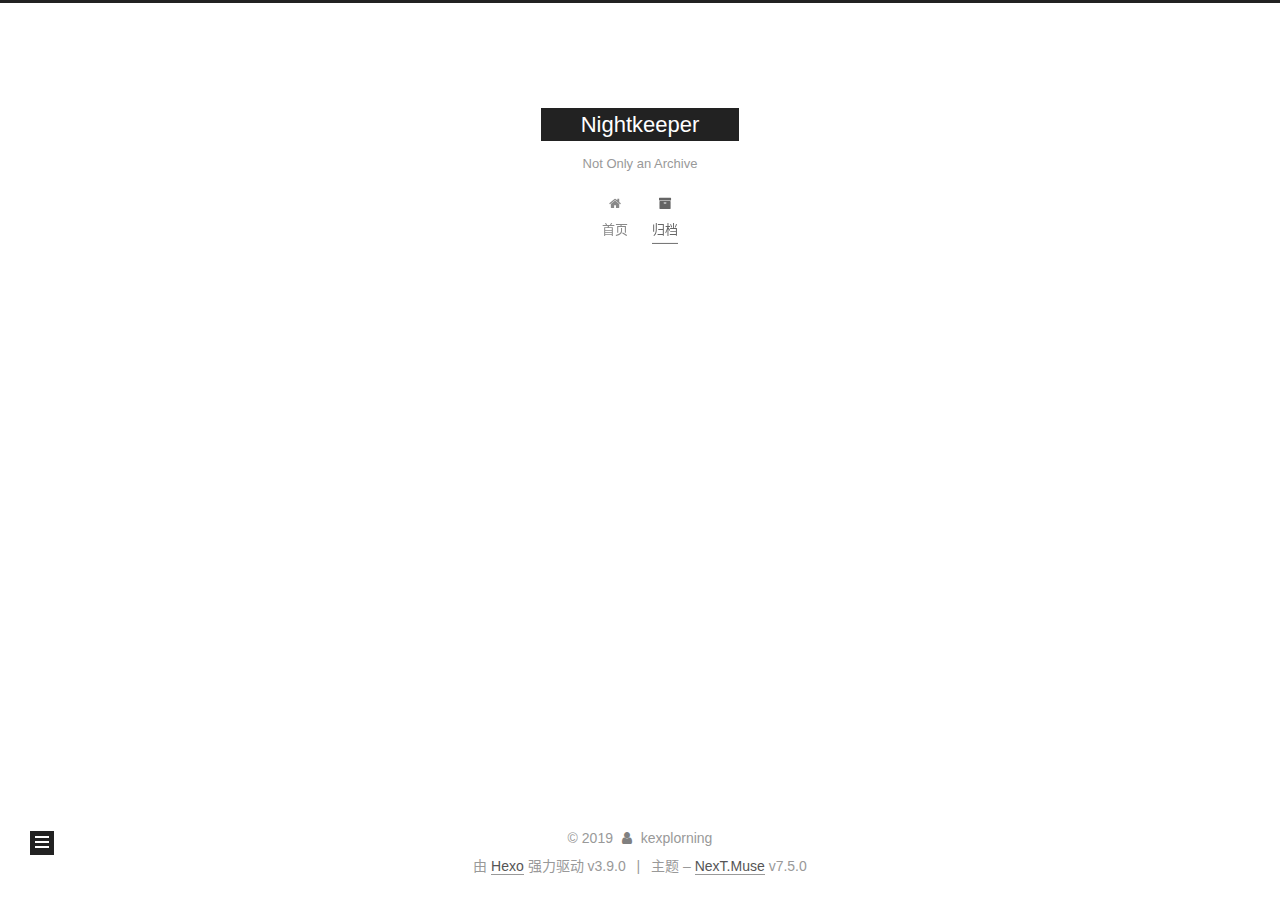
<file: archives/index.html>
<!DOCTYPE html>
<html lang="zh-CN">
<head>
  <meta charset="UTF-8">
<meta name="viewport" content="width=device-width, initial-scale=1, maximum-scale=2">
<meta name="theme-color" content="#222">
<meta name="generator" content="Hexo 3.9.0">
  <link rel="apple-touch-icon" sizes="180x180" href="/images/apple-touch-icon-next.png">
  <link rel="icon" type="image/png" sizes="32x32" href="/images/favicon-32x32-next.png">
  <link rel="icon" type="image/png" sizes="16x16" href="/images/favicon-16x16-next.png">
  <link rel="mask-icon" href="/images/logo.svg" color="#222">
  <link rel="alternate" href="/atom.xml" title="Nightkeeper" type="application/atom+xml">

<link rel="stylesheet" href="/css/main.css">


<link rel="stylesheet" href="/lib/font-awesome/css/font-awesome.min.css">


<script id="hexo-configurations">
  var NexT = window.NexT || {};
  var CONFIG = {
    root: '/',
    scheme: 'Muse',
    version: '7.5.0',
    exturl: false,
    sidebar: {"position":"left","display":"post","offset":12,"onmobile":false},
    copycode: {"enable":false,"show_result":false,"style":null},
    back2top: {"enable":true,"sidebar":false,"scrollpercent":false},
    bookmark: {"enable":false,"color":"#222","save":"auto"},
    fancybox: false,
    mediumzoom: false,
    lazyload: false,
    pangu: false,
    algolia: {
      appID: '',
      apiKey: '',
      indexName: '',
      hits: {"per_page":10},
      labels: {"input_placeholder":"Search for Posts","hits_empty":"We didn't find any results for the search: ${query}","hits_stats":"${hits} results found in ${time} ms"}
    },
    localsearch: {"enable":false,"trigger":"auto","top_n_per_article":1,"unescape":false,"preload":false},
    path: '',
    motion: {"enable":true,"async":false,"transition":{"post_block":"fadeIn","post_header":"slideDownIn","post_body":"slideDownIn","coll_header":"slideLeftIn","sidebar":"slideUpIn"}},
    translation: {
      copy_button: '复制',
      copy_success: '复制成功',
      copy_failure: '复制失败'
    },
    sidebarPadding: 40
  };
</script>

  <meta property="og:type" content="website">
<meta property="og:title" content="Nightkeeper">
<meta property="og:url" content="https://kexplorning.github.io/archives/index.html">
<meta property="og:site_name" content="Nightkeeper">
<meta property="og:locale" content="zh-CN">
<meta name="twitter:card" content="summary">
<meta name="twitter:title" content="Nightkeeper">

<link rel="canonical" href="https://kexplorning.github.io/archives/">


<script id="page-configurations">
  // https://hexo.io/docs/variables.html
  CONFIG.page = {
    sidebar: "",
    isHome: false,
    isPost: false,
    isPage: false,
    isArchive: true
  };
</script>

  <title>归档 | Nightkeeper</title>
  






  <noscript>
  <style>
  .use-motion .brand,
  .use-motion .menu-item,
  .sidebar-inner,
  .use-motion .post-block,
  .use-motion .pagination,
  .use-motion .comments,
  .use-motion .post-header,
  .use-motion .post-body,
  .use-motion .collection-header { opacity: initial; }

  .use-motion .site-title,
  .use-motion .site-subtitle {
    opacity: initial;
    top: initial;
  }

  .use-motion .logo-line-before i { left: initial; }
  .use-motion .logo-line-after i { right: initial; }
  </style>
</noscript>

</head>

<body itemscope itemtype="http://schema.org/WebPage">
  <div class="container use-motion">
    <div class="headband"></div>

    <header class="header" itemscope itemtype="http://schema.org/WPHeader">
      <div class="header-inner"><div class="site-brand-container">
  <div class="site-meta">

    <div>
      <a href="/" class="brand" rel="start">
        <span class="logo-line-before"><i></i></span>
        <span class="site-title">Nightkeeper</span>
        <span class="logo-line-after"><i></i></span>
      </a>
    </div>
        <p class="site-subtitle">Not Only an Archive</p>
  </div>

  <div class="site-nav-toggle">
    <div class="toggle" aria-label="切换导航栏">
      <span class="toggle-line toggle-line-first"></span>
      <span class="toggle-line toggle-line-middle"></span>
      <span class="toggle-line toggle-line-last"></span>
    </div>
  </div>
</div>


<nav class="site-nav">
  
  <ul id="menu" class="menu">
        <li class="menu-item menu-item-home">

    <a href="/" rel="section"><i class="fa fa-fw fa-home"></i>首页</a>

  </li>
        <li class="menu-item menu-item-archives">

    <a href="/archives/" rel="section"><i class="fa fa-fw fa-archive"></i>归档</a>

  </li>
  </ul>

</nav>
</div>
    </header>

    
  <div class="back-to-top">
    <i class="fa fa-arrow-up"></i>
    <span>0%</span>
  </div>


    <main class="main">
      <div class="main-inner">
        <div class="content-wrap">
          

          <div class="content">
            

  
  
  
  <div class="post-block">
    <div class="posts-collapse">
      <div class="collection-title">
        <span class="collection-header">嗯..! 目前共计 3 篇日志。 继续努力。</span>
      </div>

      
    <div class="collection-year">
      <h1 class="collection-header">2019</h1>
    </div>

  <article itemscope itemtype="http://schema.org/Article">
    <header class="post-header">

      <div class="post-meta">
        <time itemprop="dateCreated"
              datetime="2019-11-09T22:54:58+08:00"
              content="2019-11-09">
          11-09
        </time>
      </div>

      <h2 class="post-title">
          <a class="post-title-link" href="/2019/11/09/pascaltocpp/" itemprop="url">
            <span itemprop="name">Pascal 转 C++ 急救帖</span>
          </a>
      </h2>

    </header>
  </article>

  <article itemscope itemtype="http://schema.org/Article">
    <header class="post-header">

      <div class="post-meta">
        <time itemprop="dateCreated"
              datetime="2019-10-29T00:00:00+08:00"
              content="2019-10-29">
          10-29
        </time>
      </div>

      <h2 class="post-title">
          <a class="post-title-link" href="/2019/10/29/cnki/" itemprop="url">
            <span itemprop="name">导出 CNKI 文献</span>
          </a>
      </h2>

    </header>
  </article>

  <article itemscope itemtype="http://schema.org/Article">
    <header class="post-header">

      <div class="post-meta">
        <time itemprop="dateCreated"
              datetime="2019-09-23T00:00:00+08:00"
              content="2019-09-23">
          09-23
        </time>
      </div>

      <h2 class="post-title">
          <a class="post-title-link" href="/2019/09/23/first-post/" itemprop="url">
            <span itemprop="name">建站札记</span>
          </a>
      </h2>

    </header>
  </article>


    </div>
  </div>
  
  
  

  



          </div>
          

        </div>
          
  
  <div class="toggle sidebar-toggle">
    <span class="toggle-line toggle-line-first"></span>
    <span class="toggle-line toggle-line-middle"></span>
    <span class="toggle-line toggle-line-last"></span>
  </div>

  <aside class="sidebar">
    <div class="sidebar-inner">

      <ul class="sidebar-nav motion-element">
        <li class="sidebar-nav-toc">
          文章目录
        </li>
        <li class="sidebar-nav-overview">
          站点概览
        </li>
      </ul>

      <!--noindex-->
      <div class="post-toc-wrap sidebar-panel">
      </div>
      <!--/noindex-->

      <div class="site-overview-wrap sidebar-panel">
        <div class="site-author motion-element" itemprop="author" itemscope itemtype="http://schema.org/Person">
  <img class="site-author-image" itemprop="image" alt="kexplorning"
    src="/images/avatar.gif">
  <p class="site-author-name" itemprop="name">kexplorning</p>
  <div class="site-description" itemprop="description"></div>
</div>
<div class="site-state-wrap motion-element">
  <nav class="site-state">
      <div class="site-state-item site-state-posts">
          <a href="/archives/">
        
          <span class="site-state-item-count">3</span>
          <span class="site-state-item-name">日志</span>
        </a>
      </div>
      <div class="site-state-item site-state-categories">
        <span class="site-state-item-count">3</span>
        <span class="site-state-item-name">分类</span>
      </div>
      <div class="site-state-item site-state-tags">
        <span class="site-state-item-count">3</span>
        <span class="site-state-item-name">标签</span>
      </div>
  </nav>
</div>
  <div class="feed-link motion-element">
    <a href="/atom.xml" rel="alternate">
      <i class="fa fa-rss"></i>RSS
    </a>
  </div>



      </div>

    </div>
  </aside>
  <div id="sidebar-dimmer"></div>


      </div>
    </main>

    <footer class="footer">
      <div class="footer-inner">
        

<div class="copyright">
  
  &copy; 
  <span itemprop="copyrightYear">2019</span>
  <span class="with-love">
    <i class="fa fa-user"></i>
  </span>
  <span class="author" itemprop="copyrightHolder">kexplorning</span>
</div>
  <div class="powered-by">由 <a href="https://hexo.io" class="theme-link" rel="noopener" target="_blank">Hexo</a> 强力驱动 v3.9.0
  </div>
  <span class="post-meta-divider">|</span>
  <div class="theme-info">主题 – <a href="https://muse.theme-next.org" class="theme-link" rel="noopener" target="_blank">NexT.Muse</a> v7.5.0
  </div>

        












        
      </div>
    </footer>
  </div>

  
  <script src="/lib/anime.min.js"></script>
  <script src="/lib/velocity/velocity.min.js"></script>
  <script src="/lib/velocity/velocity.ui.min.js"></script>
<script src="/js/utils.js"></script><script src="/js/motion.js"></script>
<script src="/js/schemes/muse.js"></script>
<script src="/js/next-boot.js"></script>



  
















  

  

  

</body>
</html>
</file>
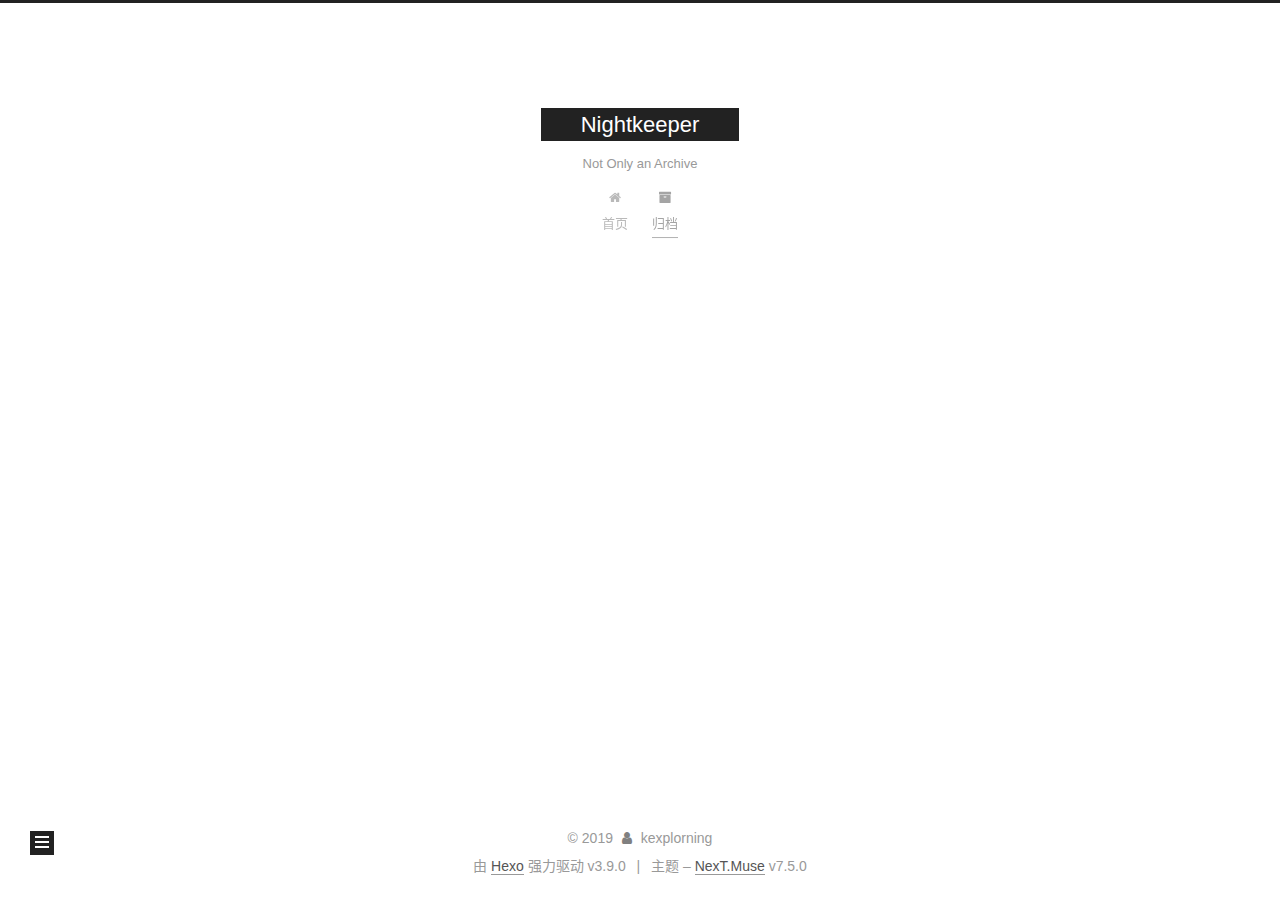
<file: archives/2019/index.html>
<!DOCTYPE html>
<html lang="zh-CN">
<head>
  <meta charset="UTF-8">
<meta name="viewport" content="width=device-width, initial-scale=1, maximum-scale=2">
<meta name="theme-color" content="#222">
<meta name="generator" content="Hexo 3.9.0">
  <link rel="apple-touch-icon" sizes="180x180" href="/images/apple-touch-icon-next.png">
  <link rel="icon" type="image/png" sizes="32x32" href="/images/favicon-32x32-next.png">
  <link rel="icon" type="image/png" sizes="16x16" href="/images/favicon-16x16-next.png">
  <link rel="mask-icon" href="/images/logo.svg" color="#222">
  <link rel="alternate" href="/atom.xml" title="Nightkeeper" type="application/atom+xml">

<link rel="stylesheet" href="/css/main.css">


<link rel="stylesheet" href="/lib/font-awesome/css/font-awesome.min.css">


<script id="hexo-configurations">
  var NexT = window.NexT || {};
  var CONFIG = {
    root: '/',
    scheme: 'Muse',
    version: '7.5.0',
    exturl: false,
    sidebar: {"position":"left","display":"post","offset":12,"onmobile":false},
    copycode: {"enable":false,"show_result":false,"style":null},
    back2top: {"enable":true,"sidebar":false,"scrollpercent":false},
    bookmark: {"enable":false,"color":"#222","save":"auto"},
    fancybox: false,
    mediumzoom: false,
    lazyload: false,
    pangu: false,
    algolia: {
      appID: '',
      apiKey: '',
      indexName: '',
      hits: {"per_page":10},
      labels: {"input_placeholder":"Search for Posts","hits_empty":"We didn't find any results for the search: ${query}","hits_stats":"${hits} results found in ${time} ms"}
    },
    localsearch: {"enable":false,"trigger":"auto","top_n_per_article":1,"unescape":false,"preload":false},
    path: '',
    motion: {"enable":true,"async":false,"transition":{"post_block":"fadeIn","post_header":"slideDownIn","post_body":"slideDownIn","coll_header":"slideLeftIn","sidebar":"slideUpIn"}},
    translation: {
      copy_button: '复制',
      copy_success: '复制成功',
      copy_failure: '复制失败'
    },
    sidebarPadding: 40
  };
</script>

  <meta property="og:type" content="website">
<meta property="og:title" content="Nightkeeper">
<meta property="og:url" content="https://kexplorning.github.io/archives/2019/index.html">
<meta property="og:site_name" content="Nightkeeper">
<meta property="og:locale" content="zh-CN">
<meta name="twitter:card" content="summary">
<meta name="twitter:title" content="Nightkeeper">

<link rel="canonical" href="https://kexplorning.github.io/archives/2019/">


<script id="page-configurations">
  // https://hexo.io/docs/variables.html
  CONFIG.page = {
    sidebar: "",
    isHome: false,
    isPost: false,
    isPage: false,
    isArchive: true
  };
</script>

  <title>归档 | Nightkeeper</title>
  






  <noscript>
  <style>
  .use-motion .brand,
  .use-motion .menu-item,
  .sidebar-inner,
  .use-motion .post-block,
  .use-motion .pagination,
  .use-motion .comments,
  .use-motion .post-header,
  .use-motion .post-body,
  .use-motion .collection-header { opacity: initial; }

  .use-motion .site-title,
  .use-motion .site-subtitle {
    opacity: initial;
    top: initial;
  }

  .use-motion .logo-line-before i { left: initial; }
  .use-motion .logo-line-after i { right: initial; }
  </style>
</noscript>

</head>

<body itemscope itemtype="http://schema.org/WebPage">
  <div class="container use-motion">
    <div class="headband"></div>

    <header class="header" itemscope itemtype="http://schema.org/WPHeader">
      <div class="header-inner"><div class="site-brand-container">
  <div class="site-meta">

    <div>
      <a href="/" class="brand" rel="start">
        <span class="logo-line-before"><i></i></span>
        <span class="site-title">Nightkeeper</span>
        <span class="logo-line-after"><i></i></span>
      </a>
    </div>
        <p class="site-subtitle">Not Only an Archive</p>
  </div>

  <div class="site-nav-toggle">
    <div class="toggle" aria-label="切换导航栏">
      <span class="toggle-line toggle-line-first"></span>
      <span class="toggle-line toggle-line-middle"></span>
      <span class="toggle-line toggle-line-last"></span>
    </div>
  </div>
</div>


<nav class="site-nav">
  
  <ul id="menu" class="menu">
        <li class="menu-item menu-item-home">

    <a href="/" rel="section"><i class="fa fa-fw fa-home"></i>首页</a>

  </li>
        <li class="menu-item menu-item-archives">

    <a href="/archives/" rel="section"><i class="fa fa-fw fa-archive"></i>归档</a>

  </li>
  </ul>

</nav>
</div>
    </header>

    
  <div class="back-to-top">
    <i class="fa fa-arrow-up"></i>
    <span>0%</span>
  </div>


    <main class="main">
      <div class="main-inner">
        <div class="content-wrap">
          

          <div class="content">
            

  
  
  
  <div class="post-block">
    <div class="posts-collapse">
      <div class="collection-title">
        <span class="collection-header">嗯..! 目前共计 3 篇日志。 继续努力。</span>
      </div>

      
    <div class="collection-year">
      <h1 class="collection-header">2019</h1>
    </div>

  <article itemscope itemtype="http://schema.org/Article">
    <header class="post-header">

      <div class="post-meta">
        <time itemprop="dateCreated"
              datetime="2019-11-09T22:54:58+08:00"
              content="2019-11-09">
          11-09
        </time>
      </div>

      <h2 class="post-title">
          <a class="post-title-link" href="/2019/11/09/pascaltocpp/" itemprop="url">
            <span itemprop="name">Pascal 转 C++ 急救帖</span>
          </a>
      </h2>

    </header>
  </article>

  <article itemscope itemtype="http://schema.org/Article">
    <header class="post-header">

      <div class="post-meta">
        <time itemprop="dateCreated"
              datetime="2019-10-29T00:00:00+08:00"
              content="2019-10-29">
          10-29
        </time>
      </div>

      <h2 class="post-title">
          <a class="post-title-link" href="/2019/10/29/cnki/" itemprop="url">
            <span itemprop="name">导出 CNKI 文献</span>
          </a>
      </h2>

    </header>
  </article>

  <article itemscope itemtype="http://schema.org/Article">
    <header class="post-header">

      <div class="post-meta">
        <time itemprop="dateCreated"
              datetime="2019-09-23T00:00:00+08:00"
              content="2019-09-23">
          09-23
        </time>
      </div>

      <h2 class="post-title">
          <a class="post-title-link" href="/2019/09/23/first-post/" itemprop="url">
            <span itemprop="name">建站札记</span>
          </a>
      </h2>

    </header>
  </article>


    </div>
  </div>
  
  
  

  



          </div>
          

        </div>
          
  
  <div class="toggle sidebar-toggle">
    <span class="toggle-line toggle-line-first"></span>
    <span class="toggle-line toggle-line-middle"></span>
    <span class="toggle-line toggle-line-last"></span>
  </div>

  <aside class="sidebar">
    <div class="sidebar-inner">

      <ul class="sidebar-nav motion-element">
        <li class="sidebar-nav-toc">
          文章目录
        </li>
        <li class="sidebar-nav-overview">
          站点概览
        </li>
      </ul>

      <!--noindex-->
      <div class="post-toc-wrap sidebar-panel">
      </div>
      <!--/noindex-->

      <div class="site-overview-wrap sidebar-panel">
        <div class="site-author motion-element" itemprop="author" itemscope itemtype="http://schema.org/Person">
  <img class="site-author-image" itemprop="image" alt="kexplorning"
    src="/images/avatar.gif">
  <p class="site-author-name" itemprop="name">kexplorning</p>
  <div class="site-description" itemprop="description"></div>
</div>
<div class="site-state-wrap motion-element">
  <nav class="site-state">
      <div class="site-state-item site-state-posts">
          <a href="/archives/">
        
          <span class="site-state-item-count">3</span>
          <span class="site-state-item-name">日志</span>
        </a>
      </div>
      <div class="site-state-item site-state-categories">
        <span class="site-state-item-count">3</span>
        <span class="site-state-item-name">分类</span>
      </div>
      <div class="site-state-item site-state-tags">
        <span class="site-state-item-count">3</span>
        <span class="site-state-item-name">标签</span>
      </div>
  </nav>
</div>
  <div class="feed-link motion-element">
    <a href="/atom.xml" rel="alternate">
      <i class="fa fa-rss"></i>RSS
    </a>
  </div>



      </div>

    </div>
  </aside>
  <div id="sidebar-dimmer"></div>


      </div>
    </main>

    <footer class="footer">
      <div class="footer-inner">
        

<div class="copyright">
  
  &copy; 
  <span itemprop="copyrightYear">2019</span>
  <span class="with-love">
    <i class="fa fa-user"></i>
  </span>
  <span class="author" itemprop="copyrightHolder">kexplorning</span>
</div>
  <div class="powered-by">由 <a href="https://hexo.io" class="theme-link" rel="noopener" target="_blank">Hexo</a> 强力驱动 v3.9.0
  </div>
  <span class="post-meta-divider">|</span>
  <div class="theme-info">主题 – <a href="https://muse.theme-next.org" class="theme-link" rel="noopener" target="_blank">NexT.Muse</a> v7.5.0
  </div>

        












        
      </div>
    </footer>
  </div>

  
  <script src="/lib/anime.min.js"></script>
  <script src="/lib/velocity/velocity.min.js"></script>
  <script src="/lib/velocity/velocity.ui.min.js"></script>
<script src="/js/utils.js"></script><script src="/js/motion.js"></script>
<script src="/js/schemes/muse.js"></script>
<script src="/js/next-boot.js"></script>



  
















  

  

  

</body>
</html>
</file>
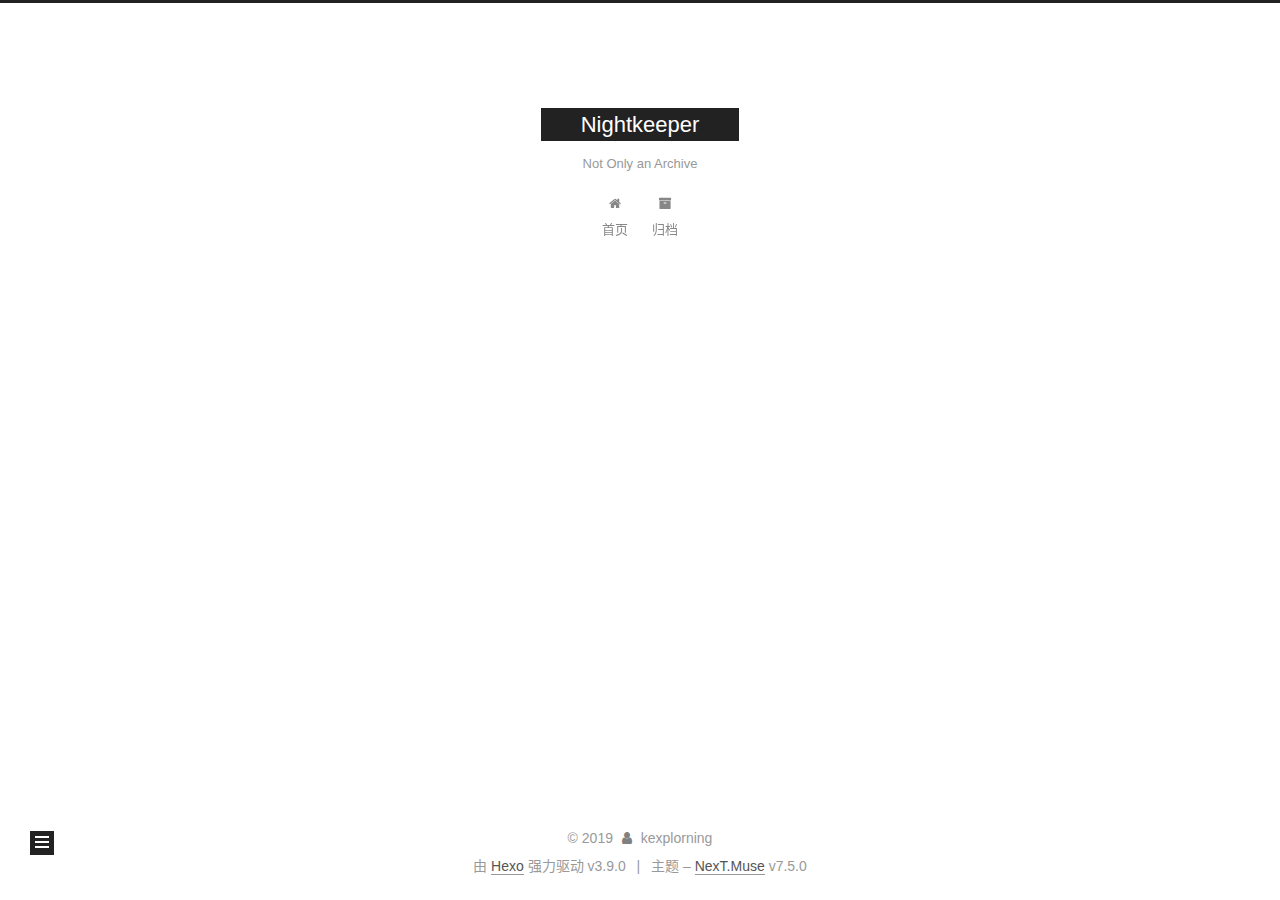
<file: categories/TeX/index.html>
<!DOCTYPE html>
<html lang="zh-CN">
<head>
  <meta charset="UTF-8">
<meta name="viewport" content="width=device-width, initial-scale=1, maximum-scale=2">
<meta name="theme-color" content="#222">
<meta name="generator" content="Hexo 3.9.0">
  <link rel="apple-touch-icon" sizes="180x180" href="/images/apple-touch-icon-next.png">
  <link rel="icon" type="image/png" sizes="32x32" href="/images/favicon-32x32-next.png">
  <link rel="icon" type="image/png" sizes="16x16" href="/images/favicon-16x16-next.png">
  <link rel="mask-icon" href="/images/logo.svg" color="#222">
  <link rel="alternate" href="/atom.xml" title="Nightkeeper" type="application/atom+xml">

<link rel="stylesheet" href="/css/main.css">


<link rel="stylesheet" href="/lib/font-awesome/css/font-awesome.min.css">


<script id="hexo-configurations">
  var NexT = window.NexT || {};
  var CONFIG = {
    root: '/',
    scheme: 'Muse',
    version: '7.5.0',
    exturl: false,
    sidebar: {"position":"left","display":"post","offset":12,"onmobile":false},
    copycode: {"enable":false,"show_result":false,"style":null},
    back2top: {"enable":true,"sidebar":false,"scrollpercent":false},
    bookmark: {"enable":false,"color":"#222","save":"auto"},
    fancybox: false,
    mediumzoom: false,
    lazyload: false,
    pangu: false,
    algolia: {
      appID: '',
      apiKey: '',
      indexName: '',
      hits: {"per_page":10},
      labels: {"input_placeholder":"Search for Posts","hits_empty":"We didn't find any results for the search: ${query}","hits_stats":"${hits} results found in ${time} ms"}
    },
    localsearch: {"enable":false,"trigger":"auto","top_n_per_article":1,"unescape":false,"preload":false},
    path: '',
    motion: {"enable":true,"async":false,"transition":{"post_block":"fadeIn","post_header":"slideDownIn","post_body":"slideDownIn","coll_header":"slideLeftIn","sidebar":"slideUpIn"}},
    translation: {
      copy_button: '复制',
      copy_success: '复制成功',
      copy_failure: '复制失败'
    },
    sidebarPadding: 40
  };
</script>

  <meta property="og:type" content="website">
<meta property="og:title" content="Nightkeeper">
<meta property="og:url" content="https://kexplorning.github.io/categories/TeX/index.html">
<meta property="og:site_name" content="Nightkeeper">
<meta property="og:locale" content="zh-CN">
<meta name="twitter:card" content="summary">
<meta name="twitter:title" content="Nightkeeper">

<link rel="canonical" href="https://kexplorning.github.io/categories/TeX/">


<script id="page-configurations">
  // https://hexo.io/docs/variables.html
  CONFIG.page = {
    sidebar: "",
    isHome: false,
    isPost: false,
    isPage: false,
    isArchive: false
  };
</script>

  <title>分类: TeX | Nightkeeper</title>
  






  <noscript>
  <style>
  .use-motion .brand,
  .use-motion .menu-item,
  .sidebar-inner,
  .use-motion .post-block,
  .use-motion .pagination,
  .use-motion .comments,
  .use-motion .post-header,
  .use-motion .post-body,
  .use-motion .collection-header { opacity: initial; }

  .use-motion .site-title,
  .use-motion .site-subtitle {
    opacity: initial;
    top: initial;
  }

  .use-motion .logo-line-before i { left: initial; }
  .use-motion .logo-line-after i { right: initial; }
  </style>
</noscript>

</head>

<body itemscope itemtype="http://schema.org/WebPage">
  <div class="container use-motion">
    <div class="headband"></div>

    <header class="header" itemscope itemtype="http://schema.org/WPHeader">
      <div class="header-inner"><div class="site-brand-container">
  <div class="site-meta">

    <div>
      <a href="/" class="brand" rel="start">
        <span class="logo-line-before"><i></i></span>
        <span class="site-title">Nightkeeper</span>
        <span class="logo-line-after"><i></i></span>
      </a>
    </div>
        <p class="site-subtitle">Not Only an Archive</p>
  </div>

  <div class="site-nav-toggle">
    <div class="toggle" aria-label="切换导航栏">
      <span class="toggle-line toggle-line-first"></span>
      <span class="toggle-line toggle-line-middle"></span>
      <span class="toggle-line toggle-line-last"></span>
    </div>
  </div>
</div>


<nav class="site-nav">
  
  <ul id="menu" class="menu">
        <li class="menu-item menu-item-home">

    <a href="/" rel="section"><i class="fa fa-fw fa-home"></i>首页</a>

  </li>
        <li class="menu-item menu-item-archives">

    <a href="/archives/" rel="section"><i class="fa fa-fw fa-archive"></i>归档</a>

  </li>
  </ul>

</nav>
</div>
    </header>

    
  <div class="back-to-top">
    <i class="fa fa-arrow-up"></i>
    <span>0%</span>
  </div>


    <main class="main">
      <div class="main-inner">
        <div class="content-wrap">
          

          <div class="content">
            

  
  
  
  <div class="post-block">
    <div class="posts-collapse">
      <div class="collection-title">
        <h1 class="collection-header">TeX
          <small>分类</small>
        </h1>
      </div>

      
    <div class="collection-year">
      <h1 class="collection-header">2019</h1>
    </div>

  <article itemscope itemtype="http://schema.org/Article">
    <header class="post-header">

      <div class="post-meta">
        <time itemprop="dateCreated"
              datetime="2019-10-29T00:00:00+08:00"
              content="2019-10-29">
          10-29
        </time>
      </div>

      <h2 class="post-title">
          <a class="post-title-link" href="/2019/10/29/cnki/" itemprop="url">
            <span itemprop="name">导出 CNKI 文献</span>
          </a>
      </h2>

    </header>
  </article>

    </div>
  </div>
  
  
  

  



          </div>
          

        </div>
          
  
  <div class="toggle sidebar-toggle">
    <span class="toggle-line toggle-line-first"></span>
    <span class="toggle-line toggle-line-middle"></span>
    <span class="toggle-line toggle-line-last"></span>
  </div>

  <aside class="sidebar">
    <div class="sidebar-inner">

      <ul class="sidebar-nav motion-element">
        <li class="sidebar-nav-toc">
          文章目录
        </li>
        <li class="sidebar-nav-overview">
          站点概览
        </li>
      </ul>

      <!--noindex-->
      <div class="post-toc-wrap sidebar-panel">
      </div>
      <!--/noindex-->

      <div class="site-overview-wrap sidebar-panel">
        <div class="site-author motion-element" itemprop="author" itemscope itemtype="http://schema.org/Person">
  <img class="site-author-image" itemprop="image" alt="kexplorning"
    src="/images/avatar.gif">
  <p class="site-author-name" itemprop="name">kexplorning</p>
  <div class="site-description" itemprop="description"></div>
</div>
<div class="site-state-wrap motion-element">
  <nav class="site-state">
      <div class="site-state-item site-state-posts">
          <a href="/archives/">
        
          <span class="site-state-item-count">3</span>
          <span class="site-state-item-name">日志</span>
        </a>
      </div>
      <div class="site-state-item site-state-categories">
        <span class="site-state-item-count">3</span>
        <span class="site-state-item-name">分类</span>
      </div>
      <div class="site-state-item site-state-tags">
        <span class="site-state-item-count">3</span>
        <span class="site-state-item-name">标签</span>
      </div>
  </nav>
</div>
  <div class="feed-link motion-element">
    <a href="/atom.xml" rel="alternate">
      <i class="fa fa-rss"></i>RSS
    </a>
  </div>



      </div>

    </div>
  </aside>
  <div id="sidebar-dimmer"></div>


      </div>
    </main>

    <footer class="footer">
      <div class="footer-inner">
        

<div class="copyright">
  
  &copy; 
  <span itemprop="copyrightYear">2019</span>
  <span class="with-love">
    <i class="fa fa-user"></i>
  </span>
  <span class="author" itemprop="copyrightHolder">kexplorning</span>
</div>
  <div class="powered-by">由 <a href="https://hexo.io" class="theme-link" rel="noopener" target="_blank">Hexo</a> 强力驱动 v3.9.0
  </div>
  <span class="post-meta-divider">|</span>
  <div class="theme-info">主题 – <a href="https://muse.theme-next.org" class="theme-link" rel="noopener" target="_blank">NexT.Muse</a> v7.5.0
  </div>

        












        
      </div>
    </footer>
  </div>

  
  <script src="/lib/anime.min.js"></script>
  <script src="/lib/velocity/velocity.min.js"></script>
  <script src="/lib/velocity/velocity.ui.min.js"></script>
<script src="/js/utils.js"></script><script src="/js/motion.js"></script>
<script src="/js/schemes/muse.js"></script>
<script src="/js/next-boot.js"></script>



  
















  

  

  

</body>
</html>
</file>
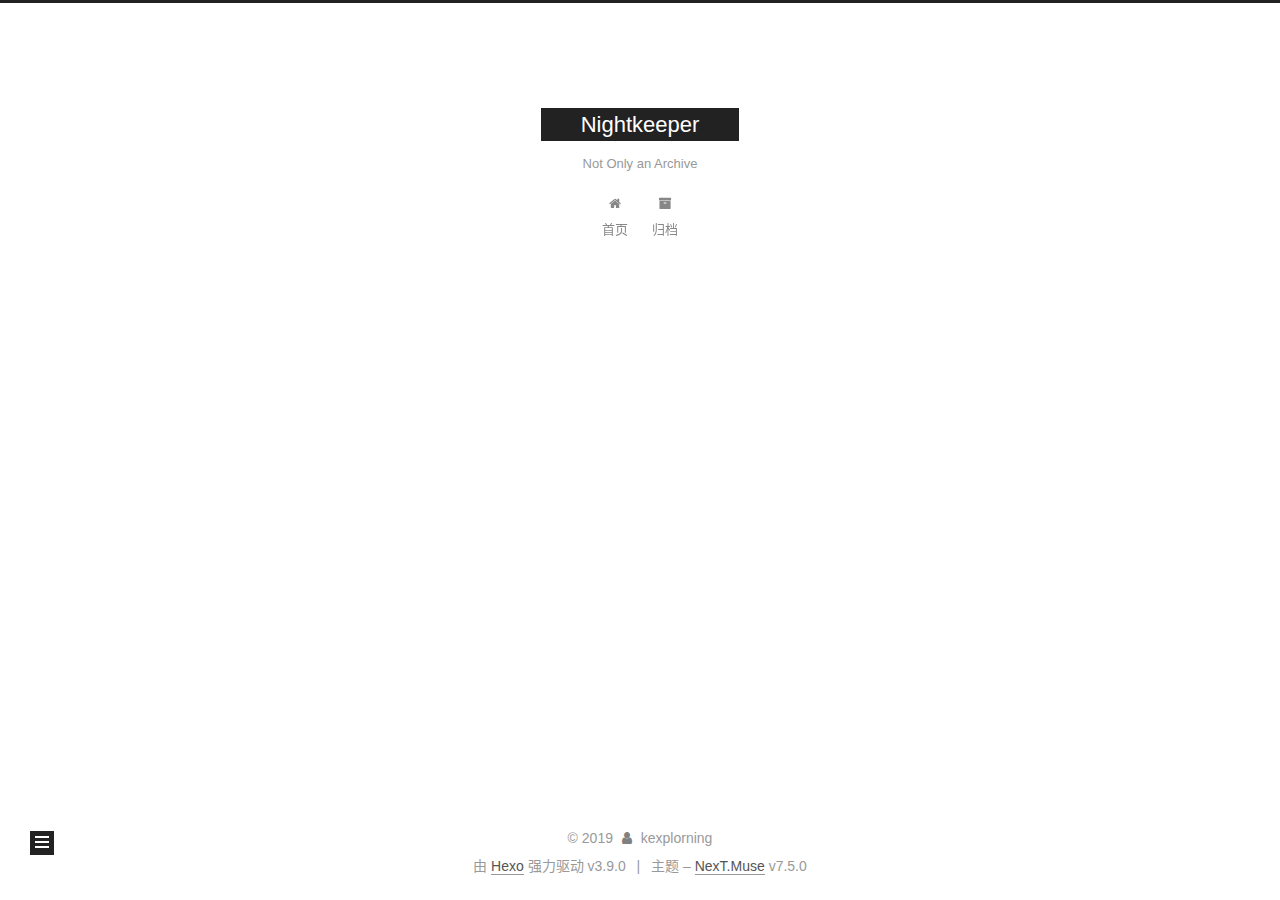
<file: categories/日常/index.html>
<!DOCTYPE html>
<html lang="zh-CN">
<head>
  <meta charset="UTF-8">
<meta name="viewport" content="width=device-width, initial-scale=1, maximum-scale=2">
<meta name="theme-color" content="#222">
<meta name="generator" content="Hexo 3.9.0">
  <link rel="apple-touch-icon" sizes="180x180" href="/images/apple-touch-icon-next.png">
  <link rel="icon" type="image/png" sizes="32x32" href="/images/favicon-32x32-next.png">
  <link rel="icon" type="image/png" sizes="16x16" href="/images/favicon-16x16-next.png">
  <link rel="mask-icon" href="/images/logo.svg" color="#222">
  <link rel="alternate" href="/atom.xml" title="Nightkeeper" type="application/atom+xml">

<link rel="stylesheet" href="/css/main.css">


<link rel="stylesheet" href="/lib/font-awesome/css/font-awesome.min.css">


<script id="hexo-configurations">
  var NexT = window.NexT || {};
  var CONFIG = {
    root: '/',
    scheme: 'Muse',
    version: '7.5.0',
    exturl: false,
    sidebar: {"position":"left","display":"post","offset":12,"onmobile":false},
    copycode: {"enable":false,"show_result":false,"style":null},
    back2top: {"enable":true,"sidebar":false,"scrollpercent":false},
    bookmark: {"enable":false,"color":"#222","save":"auto"},
    fancybox: false,
    mediumzoom: false,
    lazyload: false,
    pangu: false,
    algolia: {
      appID: '',
      apiKey: '',
      indexName: '',
      hits: {"per_page":10},
      labels: {"input_placeholder":"Search for Posts","hits_empty":"We didn't find any results for the search: ${query}","hits_stats":"${hits} results found in ${time} ms"}
    },
    localsearch: {"enable":false,"trigger":"auto","top_n_per_article":1,"unescape":false,"preload":false},
    path: '',
    motion: {"enable":true,"async":false,"transition":{"post_block":"fadeIn","post_header":"slideDownIn","post_body":"slideDownIn","coll_header":"slideLeftIn","sidebar":"slideUpIn"}},
    translation: {
      copy_button: '复制',
      copy_success: '复制成功',
      copy_failure: '复制失败'
    },
    sidebarPadding: 40
  };
</script>

  <meta property="og:type" content="website">
<meta property="og:title" content="Nightkeeper">
<meta property="og:url" content="https://kexplorning.github.io/categories/日常/index.html">
<meta property="og:site_name" content="Nightkeeper">
<meta property="og:locale" content="zh-CN">
<meta name="twitter:card" content="summary">
<meta name="twitter:title" content="Nightkeeper">

<link rel="canonical" href="https://kexplorning.github.io/categories/日常/">


<script id="page-configurations">
  // https://hexo.io/docs/variables.html
  CONFIG.page = {
    sidebar: "",
    isHome: false,
    isPost: false,
    isPage: false,
    isArchive: false
  };
</script>

  <title>分类: 日常 | Nightkeeper</title>
  






  <noscript>
  <style>
  .use-motion .brand,
  .use-motion .menu-item,
  .sidebar-inner,
  .use-motion .post-block,
  .use-motion .pagination,
  .use-motion .comments,
  .use-motion .post-header,
  .use-motion .post-body,
  .use-motion .collection-header { opacity: initial; }

  .use-motion .site-title,
  .use-motion .site-subtitle {
    opacity: initial;
    top: initial;
  }

  .use-motion .logo-line-before i { left: initial; }
  .use-motion .logo-line-after i { right: initial; }
  </style>
</noscript>

</head>

<body itemscope itemtype="http://schema.org/WebPage">
  <div class="container use-motion">
    <div class="headband"></div>

    <header class="header" itemscope itemtype="http://schema.org/WPHeader">
      <div class="header-inner"><div class="site-brand-container">
  <div class="site-meta">

    <div>
      <a href="/" class="brand" rel="start">
        <span class="logo-line-before"><i></i></span>
        <span class="site-title">Nightkeeper</span>
        <span class="logo-line-after"><i></i></span>
      </a>
    </div>
        <p class="site-subtitle">Not Only an Archive</p>
  </div>

  <div class="site-nav-toggle">
    <div class="toggle" aria-label="切换导航栏">
      <span class="toggle-line toggle-line-first"></span>
      <span class="toggle-line toggle-line-middle"></span>
      <span class="toggle-line toggle-line-last"></span>
    </div>
  </div>
</div>


<nav class="site-nav">
  
  <ul id="menu" class="menu">
        <li class="menu-item menu-item-home">

    <a href="/" rel="section"><i class="fa fa-fw fa-home"></i>首页</a>

  </li>
        <li class="menu-item menu-item-archives">

    <a href="/archives/" rel="section"><i class="fa fa-fw fa-archive"></i>归档</a>

  </li>
  </ul>

</nav>
</div>
    </header>

    
  <div class="back-to-top">
    <i class="fa fa-arrow-up"></i>
    <span>0%</span>
  </div>


    <main class="main">
      <div class="main-inner">
        <div class="content-wrap">
          

          <div class="content">
            

  
  
  
  <div class="post-block">
    <div class="posts-collapse">
      <div class="collection-title">
        <h1 class="collection-header">日常
          <small>分类</small>
        </h1>
      </div>

      
    <div class="collection-year">
      <h1 class="collection-header">2019</h1>
    </div>

  <article itemscope itemtype="http://schema.org/Article">
    <header class="post-header">

      <div class="post-meta">
        <time itemprop="dateCreated"
              datetime="2019-09-23T00:00:00+08:00"
              content="2019-09-23">
          09-23
        </time>
      </div>

      <h2 class="post-title">
          <a class="post-title-link" href="/2019/09/23/first-post/" itemprop="url">
            <span itemprop="name">建站札记</span>
          </a>
      </h2>

    </header>
  </article>

    </div>
  </div>
  
  
  

  



          </div>
          

        </div>
          
  
  <div class="toggle sidebar-toggle">
    <span class="toggle-line toggle-line-first"></span>
    <span class="toggle-line toggle-line-middle"></span>
    <span class="toggle-line toggle-line-last"></span>
  </div>

  <aside class="sidebar">
    <div class="sidebar-inner">

      <ul class="sidebar-nav motion-element">
        <li class="sidebar-nav-toc">
          文章目录
        </li>
        <li class="sidebar-nav-overview">
          站点概览
        </li>
      </ul>

      <!--noindex-->
      <div class="post-toc-wrap sidebar-panel">
      </div>
      <!--/noindex-->

      <div class="site-overview-wrap sidebar-panel">
        <div class="site-author motion-element" itemprop="author" itemscope itemtype="http://schema.org/Person">
  <img class="site-author-image" itemprop="image" alt="kexplorning"
    src="/images/avatar.gif">
  <p class="site-author-name" itemprop="name">kexplorning</p>
  <div class="site-description" itemprop="description"></div>
</div>
<div class="site-state-wrap motion-element">
  <nav class="site-state">
      <div class="site-state-item site-state-posts">
          <a href="/archives/">
        
          <span class="site-state-item-count">3</span>
          <span class="site-state-item-name">日志</span>
        </a>
      </div>
      <div class="site-state-item site-state-categories">
        <span class="site-state-item-count">3</span>
        <span class="site-state-item-name">分类</span>
      </div>
      <div class="site-state-item site-state-tags">
        <span class="site-state-item-count">3</span>
        <span class="site-state-item-name">标签</span>
      </div>
  </nav>
</div>
  <div class="feed-link motion-element">
    <a href="/atom.xml" rel="alternate">
      <i class="fa fa-rss"></i>RSS
    </a>
  </div>



      </div>

    </div>
  </aside>
  <div id="sidebar-dimmer"></div>


      </div>
    </main>

    <footer class="footer">
      <div class="footer-inner">
        

<div class="copyright">
  
  &copy; 
  <span itemprop="copyrightYear">2019</span>
  <span class="with-love">
    <i class="fa fa-user"></i>
  </span>
  <span class="author" itemprop="copyrightHolder">kexplorning</span>
</div>
  <div class="powered-by">由 <a href="https://hexo.io" class="theme-link" rel="noopener" target="_blank">Hexo</a> 强力驱动 v3.9.0
  </div>
  <span class="post-meta-divider">|</span>
  <div class="theme-info">主题 – <a href="https://muse.theme-next.org" class="theme-link" rel="noopener" target="_blank">NexT.Muse</a> v7.5.0
  </div>

        












        
      </div>
    </footer>
  </div>

  
  <script src="/lib/anime.min.js"></script>
  <script src="/lib/velocity/velocity.min.js"></script>
  <script src="/lib/velocity/velocity.ui.min.js"></script>
<script src="/js/utils.js"></script><script src="/js/motion.js"></script>
<script src="/js/schemes/muse.js"></script>
<script src="/js/next-boot.js"></script>



  
















  

  

  

</body>
</html>
</file>
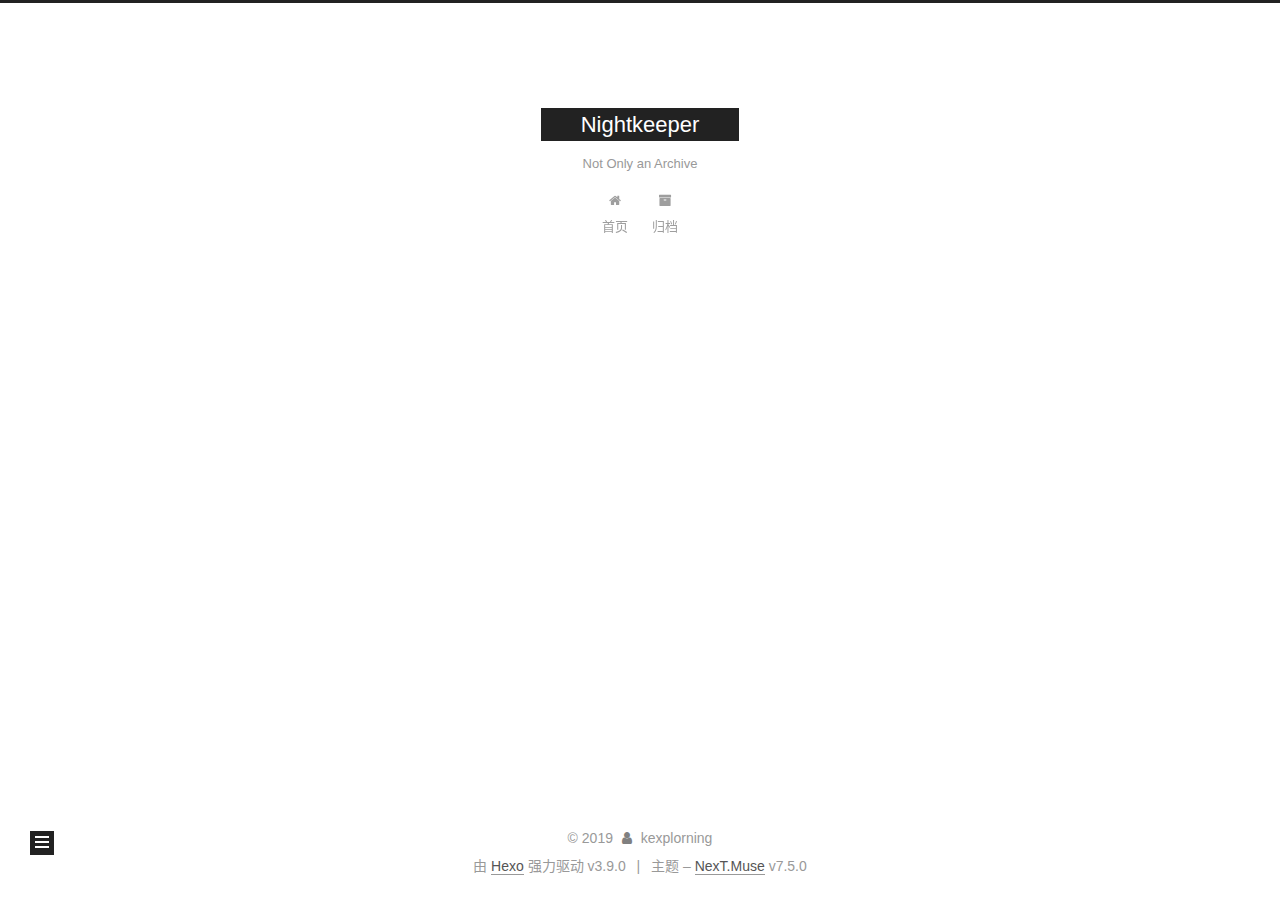
<file: categories/编程/index.html>
<!DOCTYPE html>
<html lang="zh-CN">
<head>
  <meta charset="UTF-8">
<meta name="viewport" content="width=device-width, initial-scale=1, maximum-scale=2">
<meta name="theme-color" content="#222">
<meta name="generator" content="Hexo 3.9.0">
  <link rel="apple-touch-icon" sizes="180x180" href="/images/apple-touch-icon-next.png">
  <link rel="icon" type="image/png" sizes="32x32" href="/images/favicon-32x32-next.png">
  <link rel="icon" type="image/png" sizes="16x16" href="/images/favicon-16x16-next.png">
  <link rel="mask-icon" href="/images/logo.svg" color="#222">
  <link rel="alternate" href="/atom.xml" title="Nightkeeper" type="application/atom+xml">

<link rel="stylesheet" href="/css/main.css">


<link rel="stylesheet" href="/lib/font-awesome/css/font-awesome.min.css">


<script id="hexo-configurations">
  var NexT = window.NexT || {};
  var CONFIG = {
    root: '/',
    scheme: 'Muse',
    version: '7.5.0',
    exturl: false,
    sidebar: {"position":"left","display":"post","offset":12,"onmobile":false},
    copycode: {"enable":false,"show_result":false,"style":null},
    back2top: {"enable":true,"sidebar":false,"scrollpercent":false},
    bookmark: {"enable":false,"color":"#222","save":"auto"},
    fancybox: false,
    mediumzoom: false,
    lazyload: false,
    pangu: false,
    algolia: {
      appID: '',
      apiKey: '',
      indexName: '',
      hits: {"per_page":10},
      labels: {"input_placeholder":"Search for Posts","hits_empty":"We didn't find any results for the search: ${query}","hits_stats":"${hits} results found in ${time} ms"}
    },
    localsearch: {"enable":false,"trigger":"auto","top_n_per_article":1,"unescape":false,"preload":false},
    path: '',
    motion: {"enable":true,"async":false,"transition":{"post_block":"fadeIn","post_header":"slideDownIn","post_body":"slideDownIn","coll_header":"slideLeftIn","sidebar":"slideUpIn"}},
    translation: {
      copy_button: '复制',
      copy_success: '复制成功',
      copy_failure: '复制失败'
    },
    sidebarPadding: 40
  };
</script>

  <meta property="og:type" content="website">
<meta property="og:title" content="Nightkeeper">
<meta property="og:url" content="https://kexplorning.github.io/categories/编程/index.html">
<meta property="og:site_name" content="Nightkeeper">
<meta property="og:locale" content="zh-CN">
<meta name="twitter:card" content="summary">
<meta name="twitter:title" content="Nightkeeper">

<link rel="canonical" href="https://kexplorning.github.io/categories/编程/">


<script id="page-configurations">
  // https://hexo.io/docs/variables.html
  CONFIG.page = {
    sidebar: "",
    isHome: false,
    isPost: false,
    isPage: false,
    isArchive: false
  };
</script>

  <title>分类: 编程 | Nightkeeper</title>
  






  <noscript>
  <style>
  .use-motion .brand,
  .use-motion .menu-item,
  .sidebar-inner,
  .use-motion .post-block,
  .use-motion .pagination,
  .use-motion .comments,
  .use-motion .post-header,
  .use-motion .post-body,
  .use-motion .collection-header { opacity: initial; }

  .use-motion .site-title,
  .use-motion .site-subtitle {
    opacity: initial;
    top: initial;
  }

  .use-motion .logo-line-before i { left: initial; }
  .use-motion .logo-line-after i { right: initial; }
  </style>
</noscript>

</head>

<body itemscope itemtype="http://schema.org/WebPage">
  <div class="container use-motion">
    <div class="headband"></div>

    <header class="header" itemscope itemtype="http://schema.org/WPHeader">
      <div class="header-inner"><div class="site-brand-container">
  <div class="site-meta">

    <div>
      <a href="/" class="brand" rel="start">
        <span class="logo-line-before"><i></i></span>
        <span class="site-title">Nightkeeper</span>
        <span class="logo-line-after"><i></i></span>
      </a>
    </div>
        <p class="site-subtitle">Not Only an Archive</p>
  </div>

  <div class="site-nav-toggle">
    <div class="toggle" aria-label="切换导航栏">
      <span class="toggle-line toggle-line-first"></span>
      <span class="toggle-line toggle-line-middle"></span>
      <span class="toggle-line toggle-line-last"></span>
    </div>
  </div>
</div>


<nav class="site-nav">
  
  <ul id="menu" class="menu">
        <li class="menu-item menu-item-home">

    <a href="/" rel="section"><i class="fa fa-fw fa-home"></i>首页</a>

  </li>
        <li class="menu-item menu-item-archives">

    <a href="/archives/" rel="section"><i class="fa fa-fw fa-archive"></i>归档</a>

  </li>
  </ul>

</nav>
</div>
    </header>

    
  <div class="back-to-top">
    <i class="fa fa-arrow-up"></i>
    <span>0%</span>
  </div>


    <main class="main">
      <div class="main-inner">
        <div class="content-wrap">
          

          <div class="content">
            

  
  
  
  <div class="post-block">
    <div class="posts-collapse">
      <div class="collection-title">
        <h1 class="collection-header">编程
          <small>分类</small>
        </h1>
      </div>

      
    <div class="collection-year">
      <h1 class="collection-header">2019</h1>
    </div>

  <article itemscope itemtype="http://schema.org/Article">
    <header class="post-header">

      <div class="post-meta">
        <time itemprop="dateCreated"
              datetime="2019-11-09T22:54:58+08:00"
              content="2019-11-09">
          11-09
        </time>
      </div>

      <h2 class="post-title">
          <a class="post-title-link" href="/2019/11/09/pascaltocpp/" itemprop="url">
            <span itemprop="name">Pascal 转 C++ 急救帖</span>
          </a>
      </h2>

    </header>
  </article>

    </div>
  </div>
  
  
  

  



          </div>
          

        </div>
          
  
  <div class="toggle sidebar-toggle">
    <span class="toggle-line toggle-line-first"></span>
    <span class="toggle-line toggle-line-middle"></span>
    <span class="toggle-line toggle-line-last"></span>
  </div>

  <aside class="sidebar">
    <div class="sidebar-inner">

      <ul class="sidebar-nav motion-element">
        <li class="sidebar-nav-toc">
          文章目录
        </li>
        <li class="sidebar-nav-overview">
          站点概览
        </li>
      </ul>

      <!--noindex-->
      <div class="post-toc-wrap sidebar-panel">
      </div>
      <!--/noindex-->

      <div class="site-overview-wrap sidebar-panel">
        <div class="site-author motion-element" itemprop="author" itemscope itemtype="http://schema.org/Person">
  <img class="site-author-image" itemprop="image" alt="kexplorning"
    src="/images/avatar.gif">
  <p class="site-author-name" itemprop="name">kexplorning</p>
  <div class="site-description" itemprop="description"></div>
</div>
<div class="site-state-wrap motion-element">
  <nav class="site-state">
      <div class="site-state-item site-state-posts">
          <a href="/archives/">
        
          <span class="site-state-item-count">3</span>
          <span class="site-state-item-name">日志</span>
        </a>
      </div>
      <div class="site-state-item site-state-categories">
        <span class="site-state-item-count">3</span>
        <span class="site-state-item-name">分类</span>
      </div>
      <div class="site-state-item site-state-tags">
        <span class="site-state-item-count">3</span>
        <span class="site-state-item-name">标签</span>
      </div>
  </nav>
</div>
  <div class="feed-link motion-element">
    <a href="/atom.xml" rel="alternate">
      <i class="fa fa-rss"></i>RSS
    </a>
  </div>



      </div>

    </div>
  </aside>
  <div id="sidebar-dimmer"></div>


      </div>
    </main>

    <footer class="footer">
      <div class="footer-inner">
        

<div class="copyright">
  
  &copy; 
  <span itemprop="copyrightYear">2019</span>
  <span class="with-love">
    <i class="fa fa-user"></i>
  </span>
  <span class="author" itemprop="copyrightHolder">kexplorning</span>
</div>
  <div class="powered-by">由 <a href="https://hexo.io" class="theme-link" rel="noopener" target="_blank">Hexo</a> 强力驱动 v3.9.0
  </div>
  <span class="post-meta-divider">|</span>
  <div class="theme-info">主题 – <a href="https://muse.theme-next.org" class="theme-link" rel="noopener" target="_blank">NexT.Muse</a> v7.5.0
  </div>

        












        
      </div>
    </footer>
  </div>

  
  <script src="/lib/anime.min.js"></script>
  <script src="/lib/velocity/velocity.min.js"></script>
  <script src="/lib/velocity/velocity.ui.min.js"></script>
<script src="/js/utils.js"></script><script src="/js/motion.js"></script>
<script src="/js/schemes/muse.js"></script>
<script src="/js/next-boot.js"></script>



  
















  

  

  

</body>
</html>
</file>
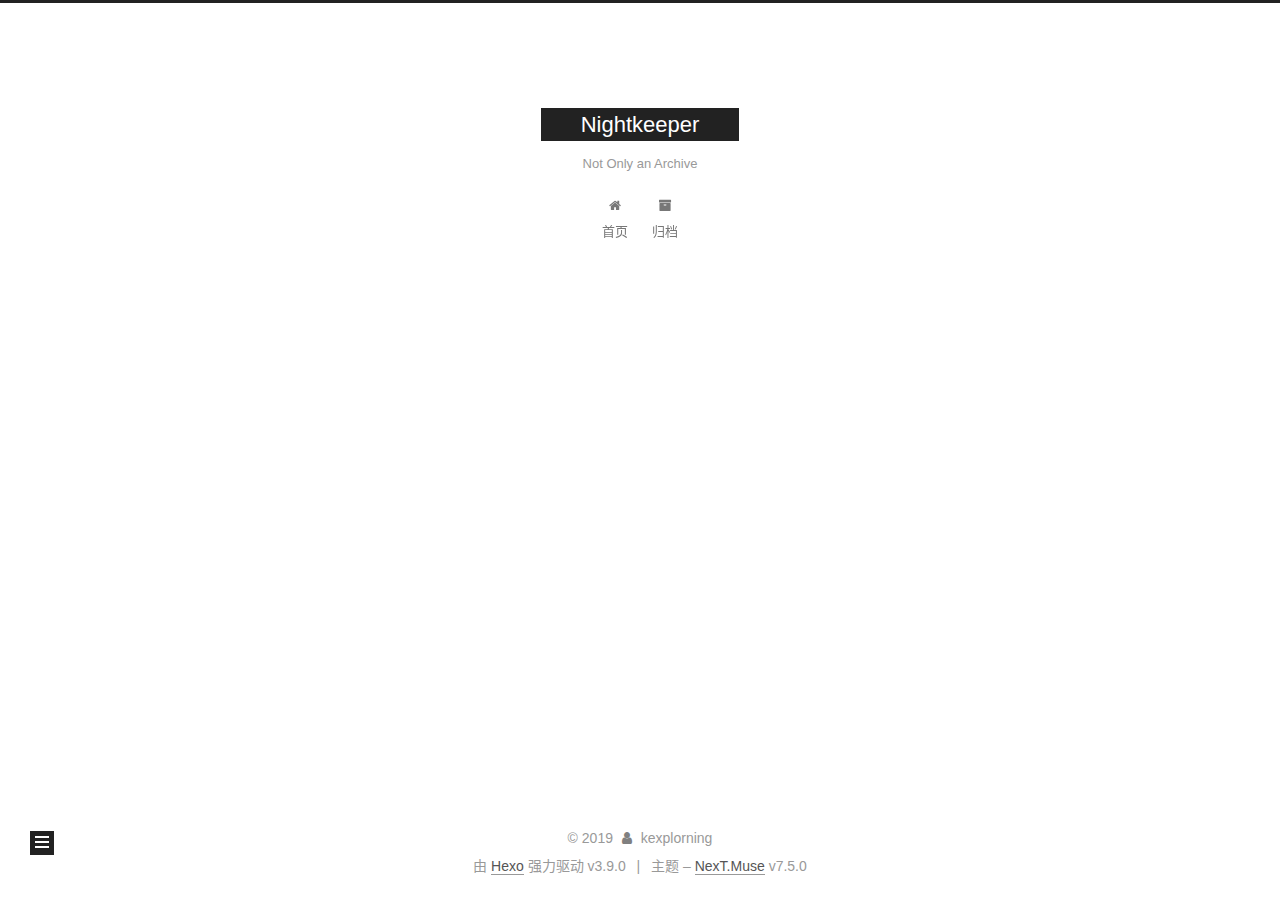
<file: tags/C-C/index.html>
<!DOCTYPE html>
<html lang="zh-CN">
<head>
  <meta charset="UTF-8">
<meta name="viewport" content="width=device-width, initial-scale=1, maximum-scale=2">
<meta name="theme-color" content="#222">
<meta name="generator" content="Hexo 3.9.0">
  <link rel="apple-touch-icon" sizes="180x180" href="/images/apple-touch-icon-next.png">
  <link rel="icon" type="image/png" sizes="32x32" href="/images/favicon-32x32-next.png">
  <link rel="icon" type="image/png" sizes="16x16" href="/images/favicon-16x16-next.png">
  <link rel="mask-icon" href="/images/logo.svg" color="#222">
  <link rel="alternate" href="/atom.xml" title="Nightkeeper" type="application/atom+xml">

<link rel="stylesheet" href="/css/main.css">


<link rel="stylesheet" href="/lib/font-awesome/css/font-awesome.min.css">


<script id="hexo-configurations">
  var NexT = window.NexT || {};
  var CONFIG = {
    root: '/',
    scheme: 'Muse',
    version: '7.5.0',
    exturl: false,
    sidebar: {"position":"left","display":"post","offset":12,"onmobile":false},
    copycode: {"enable":false,"show_result":false,"style":null},
    back2top: {"enable":true,"sidebar":false,"scrollpercent":false},
    bookmark: {"enable":false,"color":"#222","save":"auto"},
    fancybox: false,
    mediumzoom: false,
    lazyload: false,
    pangu: false,
    algolia: {
      appID: '',
      apiKey: '',
      indexName: '',
      hits: {"per_page":10},
      labels: {"input_placeholder":"Search for Posts","hits_empty":"We didn't find any results for the search: ${query}","hits_stats":"${hits} results found in ${time} ms"}
    },
    localsearch: {"enable":false,"trigger":"auto","top_n_per_article":1,"unescape":false,"preload":false},
    path: '',
    motion: {"enable":true,"async":false,"transition":{"post_block":"fadeIn","post_header":"slideDownIn","post_body":"slideDownIn","coll_header":"slideLeftIn","sidebar":"slideUpIn"}},
    translation: {
      copy_button: '复制',
      copy_success: '复制成功',
      copy_failure: '复制失败'
    },
    sidebarPadding: 40
  };
</script>

  <meta property="og:type" content="website">
<meta property="og:title" content="Nightkeeper">
<meta property="og:url" content="https://kexplorning.github.io/tags/C-C/index.html">
<meta property="og:site_name" content="Nightkeeper">
<meta property="og:locale" content="zh-CN">
<meta name="twitter:card" content="summary">
<meta name="twitter:title" content="Nightkeeper">

<link rel="canonical" href="https://kexplorning.github.io/tags/C-C/">


<script id="page-configurations">
  // https://hexo.io/docs/variables.html
  CONFIG.page = {
    sidebar: "",
    isHome: false,
    isPost: false,
    isPage: false,
    isArchive: false
  };
</script>

  <title>标签: C/C++ | Nightkeeper</title>
  






  <noscript>
  <style>
  .use-motion .brand,
  .use-motion .menu-item,
  .sidebar-inner,
  .use-motion .post-block,
  .use-motion .pagination,
  .use-motion .comments,
  .use-motion .post-header,
  .use-motion .post-body,
  .use-motion .collection-header { opacity: initial; }

  .use-motion .site-title,
  .use-motion .site-subtitle {
    opacity: initial;
    top: initial;
  }

  .use-motion .logo-line-before i { left: initial; }
  .use-motion .logo-line-after i { right: initial; }
  </style>
</noscript>

</head>

<body itemscope itemtype="http://schema.org/WebPage">
  <div class="container use-motion">
    <div class="headband"></div>

    <header class="header" itemscope itemtype="http://schema.org/WPHeader">
      <div class="header-inner"><div class="site-brand-container">
  <div class="site-meta">

    <div>
      <a href="/" class="brand" rel="start">
        <span class="logo-line-before"><i></i></span>
        <span class="site-title">Nightkeeper</span>
        <span class="logo-line-after"><i></i></span>
      </a>
    </div>
        <p class="site-subtitle">Not Only an Archive</p>
  </div>

  <div class="site-nav-toggle">
    <div class="toggle" aria-label="切换导航栏">
      <span class="toggle-line toggle-line-first"></span>
      <span class="toggle-line toggle-line-middle"></span>
      <span class="toggle-line toggle-line-last"></span>
    </div>
  </div>
</div>


<nav class="site-nav">
  
  <ul id="menu" class="menu">
        <li class="menu-item menu-item-home">

    <a href="/" rel="section"><i class="fa fa-fw fa-home"></i>首页</a>

  </li>
        <li class="menu-item menu-item-archives">

    <a href="/archives/" rel="section"><i class="fa fa-fw fa-archive"></i>归档</a>

  </li>
  </ul>

</nav>
</div>
    </header>

    
  <div class="back-to-top">
    <i class="fa fa-arrow-up"></i>
    <span>0%</span>
  </div>


    <main class="main">
      <div class="main-inner">
        <div class="content-wrap">
          

          <div class="content">
            

  
  
  
  <div class="post-block">
    <div class="posts-collapse">
      <div class="collection-title">
        <h1 class="collection-header">C/C++
          <small>标签</small>
        </h1>
      </div>

      
    <div class="collection-year">
      <h1 class="collection-header">2019</h1>
    </div>

  <article itemscope itemtype="http://schema.org/Article">
    <header class="post-header">

      <div class="post-meta">
        <time itemprop="dateCreated"
              datetime="2019-11-09T22:54:58+08:00"
              content="2019-11-09">
          11-09
        </time>
      </div>

      <h2 class="post-title">
          <a class="post-title-link" href="/2019/11/09/pascaltocpp/" itemprop="url">
            <span itemprop="name">Pascal 转 C++ 急救帖</span>
          </a>
      </h2>

    </header>
  </article>

    </div>
  </div>
  
  
  

  



          </div>
          

        </div>
          
  
  <div class="toggle sidebar-toggle">
    <span class="toggle-line toggle-line-first"></span>
    <span class="toggle-line toggle-line-middle"></span>
    <span class="toggle-line toggle-line-last"></span>
  </div>

  <aside class="sidebar">
    <div class="sidebar-inner">

      <ul class="sidebar-nav motion-element">
        <li class="sidebar-nav-toc">
          文章目录
        </li>
        <li class="sidebar-nav-overview">
          站点概览
        </li>
      </ul>

      <!--noindex-->
      <div class="post-toc-wrap sidebar-panel">
      </div>
      <!--/noindex-->

      <div class="site-overview-wrap sidebar-panel">
        <div class="site-author motion-element" itemprop="author" itemscope itemtype="http://schema.org/Person">
  <img class="site-author-image" itemprop="image" alt="kexplorning"
    src="/images/avatar.gif">
  <p class="site-author-name" itemprop="name">kexplorning</p>
  <div class="site-description" itemprop="description"></div>
</div>
<div class="site-state-wrap motion-element">
  <nav class="site-state">
      <div class="site-state-item site-state-posts">
          <a href="/archives/">
        
          <span class="site-state-item-count">3</span>
          <span class="site-state-item-name">日志</span>
        </a>
      </div>
      <div class="site-state-item site-state-categories">
        <span class="site-state-item-count">3</span>
        <span class="site-state-item-name">分类</span>
      </div>
      <div class="site-state-item site-state-tags">
        <span class="site-state-item-count">3</span>
        <span class="site-state-item-name">标签</span>
      </div>
  </nav>
</div>
  <div class="feed-link motion-element">
    <a href="/atom.xml" rel="alternate">
      <i class="fa fa-rss"></i>RSS
    </a>
  </div>



      </div>

    </div>
  </aside>
  <div id="sidebar-dimmer"></div>


      </div>
    </main>

    <footer class="footer">
      <div class="footer-inner">
        

<div class="copyright">
  
  &copy; 
  <span itemprop="copyrightYear">2019</span>
  <span class="with-love">
    <i class="fa fa-user"></i>
  </span>
  <span class="author" itemprop="copyrightHolder">kexplorning</span>
</div>
  <div class="powered-by">由 <a href="https://hexo.io" class="theme-link" rel="noopener" target="_blank">Hexo</a> 强力驱动 v3.9.0
  </div>
  <span class="post-meta-divider">|</span>
  <div class="theme-info">主题 – <a href="https://muse.theme-next.org" class="theme-link" rel="noopener" target="_blank">NexT.Muse</a> v7.5.0
  </div>

        












        
      </div>
    </footer>
  </div>

  
  <script src="/lib/anime.min.js"></script>
  <script src="/lib/velocity/velocity.min.js"></script>
  <script src="/lib/velocity/velocity.ui.min.js"></script>
<script src="/js/utils.js"></script><script src="/js/motion.js"></script>
<script src="/js/schemes/muse.js"></script>
<script src="/js/next-boot.js"></script>



  
















  

  

  

</body>
</html>
</file>
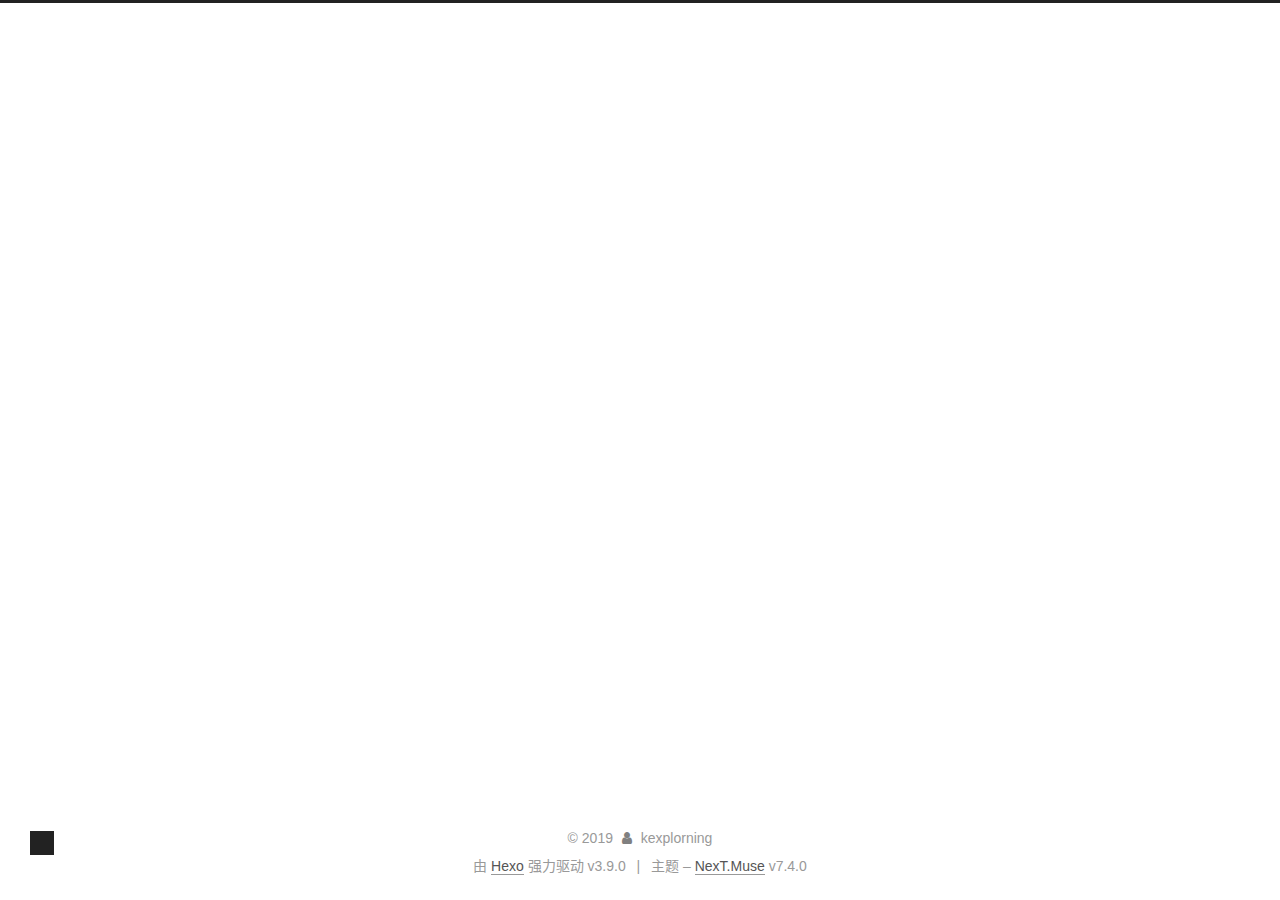
<file: tags/CNKI/index.html>
<!DOCTYPE html>





<html lang="zh-CN">
<head>
  <meta charset="UTF-8">
<meta name="viewport" content="width=device-width, initial-scale=1, maximum-scale=2">
<meta name="theme-color" content="#222">
<meta http-equiv="X-UA-Compatible" content="IE=edge">
  <link rel="apple-touch-icon" sizes="180x180" href="/images/apple-touch-icon-next.png?v=7.4.0">
  <link rel="icon" type="image/png" sizes="32x32" href="/images/favicon-32x32-next.png?v=7.4.0">
  <link rel="icon" type="image/png" sizes="16x16" href="/images/favicon-16x16-next.png?v=7.4.0">
  <link rel="mask-icon" href="/images/logo.svg?v=7.4.0" color="#222">

<link rel="stylesheet" href="/css/main.css?v=7.4.0">


<link rel="stylesheet" href="/lib/font-awesome/css/font-awesome.min.css?v=4.7.0">


<script id="hexo-configurations">
  var NexT = window.NexT || {};
  var CONFIG = {
    root: '/',
    scheme: 'Muse',
    version: '7.4.0',
    exturl: false,
    sidebar: {"position":"left","display":"post","offset":12,"onmobile":false},
    copycode: {"enable":false,"show_result":false,"style":null},
    back2top: {"enable":true,"sidebar":false,"scrollpercent":false},
    bookmark: {"enable":false,"color":"#222","save":"auto"},
    fancybox: false,
    mediumzoom: false,
    lazyload: false,
    pangu: false,
    algolia: {
      appID: '',
      apiKey: '',
      indexName: '',
      hits: {"per_page":10},
      labels: {"input_placeholder":"Search for Posts","hits_empty":"We didn't find any results for the search: ${query}","hits_stats":"${hits} results found in ${time} ms"}
    },
    localsearch: {"enable":false,"trigger":"auto","top_n_per_article":1,"unescape":false,"preload":false},
    path: '',
    motion: {"enable":true,"async":false,"transition":{"post_block":"fadeIn","post_header":"slideDownIn","post_body":"slideDownIn","coll_header":"slideLeftIn","sidebar":"slideUpIn"}},
    translation: {
      copy_button: '复制',
      copy_success: '复制成功',
      copy_failure: '复制失败'
    },
    sidebarPadding: 40
  };
</script>

  <meta property="og:type" content="website">
<meta property="og:title" content="Nightkeeper">
<meta property="og:url" content="https://kexplorning.github.io/tags/CNKI/index.html">
<meta property="og:site_name" content="Nightkeeper">
<meta property="og:locale" content="zh-CN">
<meta name="twitter:card" content="summary">
<meta name="twitter:title" content="Nightkeeper">
  <link rel="canonical" href="https://kexplorning.github.io/tags/CNKI/">


<script id="page-configurations">
  // https://hexo.io/docs/variables.html
  CONFIG.page = {
    sidebar: "",
    isHome: false,
    isPost: false,
    isPage: false,
    isArchive: false
  };
</script>

  <title>标签: CNKI | Nightkeeper</title>
  <meta name="generator" content="Hexo 3.9.0">
  








  <noscript>
  <style>
  .use-motion .brand,
  .use-motion .menu-item,
  .sidebar-inner,
  .use-motion .post-block,
  .use-motion .pagination,
  .use-motion .comments,
  .use-motion .post-header,
  .use-motion .post-body,
  .use-motion .collection-header { opacity: initial; }

  .use-motion .logo,
  .use-motion .site-title,
  .use-motion .site-subtitle {
    opacity: initial;
    top: initial;
  }

  .use-motion .logo-line-before i { left: initial; }
  .use-motion .logo-line-after i { right: initial; }
  </style>
</noscript>

</head>

<body itemscope itemtype="http://schema.org/WebPage" lang="zh-CN">
  <div class="container use-motion">
    <div class="headband"></div>

    <header id="header" class="header" itemscope itemtype="http://schema.org/WPHeader">
      <div class="header-inner"><div class="site-brand-container">
  <div class="site-meta">

    <div>
      <a href="/" class="brand" rel="start">
        <span class="logo-line-before"><i></i></span>
        <span class="site-title">Nightkeeper</span>
        <span class="logo-line-after"><i></i></span>
      </a>
    </div>
        <p class="site-subtitle">Not Only an Archive</p>
      
  </div>

  <div class="site-nav-toggle">
    <button aria-label="切换导航栏">
      <span class="btn-bar"></span>
      <span class="btn-bar"></span>
      <span class="btn-bar"></span>
    </button>
  </div>
</div>


<nav class="site-nav">
  
  <ul id="menu" class="menu">
      
      
      
        
        <li class="menu-item menu-item-home">
      
    

    <a href="/" rel="section"><i class="menu-item-icon fa fa-fw fa-home"></i> <br>首页</a>

  </li>
      
      
      
        
        <li class="menu-item menu-item-archives">
      
    

    <a href="/archives/" rel="section"><i class="menu-item-icon fa fa-fw fa-archive"></i> <br>归档</a>

  </li>
  </ul>

    

    
    
      
      
    
      
      
    
    

  

</nav>
</div>
    </header>

    
  <div class="back-to-top">
    <i class="fa fa-arrow-up"></i>
    <span>0%</span>
  </div>


    <main id="main" class="main">
      <div class="main-inner">
        <div class="content-wrap">
          <div id="content" class="content">
            

  
  
  
  <div class="post-block tag">
    <div id="posts" class="posts-collapse">
      <div class="collection-title">
        <h1 class="collection-header">CNKI<small>标签</small>
        </h1>
      </div>

      

  
  

  
    
    <div class="collection-year">
      <h1 class="collection-header">2019</h1>
    </div>
  

  <article itemscope itemtype="http://schema.org/Article">
    <header class="post-header">

      <h2 class="post-title">
        
          <a class="post-title-link" href="/2019/10/29/cnki/" itemprop="url">
            <span itemprop="name">导出 CNKI 文献</span>
          </a>
        
      </h2>

      <div class="post-meta">
        <time class="post-time" itemprop="dateCreated"
              datetime="2019-10-29T00:00:00+08:00"
              content="2019-10-29">
          10-29
        </time>
      </div>

    </header>
  </article>



    </div>
  </div>
  
  
  

  



          </div>
          

        </div>
          
  
  <div class="sidebar-toggle">
    <div class="sidebar-toggle-line-wrap">
      <span class="sidebar-toggle-line sidebar-toggle-line-first"></span>
      <span class="sidebar-toggle-line sidebar-toggle-line-middle"></span>
      <span class="sidebar-toggle-line sidebar-toggle-line-last"></span>
    </div>
  </div>

  <aside class="sidebar">
    <div class="sidebar-inner">

      <ul class="sidebar-nav motion-element">
        <li class="sidebar-nav-toc">
          文章目录
        </li>
        <li class="sidebar-nav-overview">
          站点概览
        </li>
      </ul>

      <!--noindex-->
      <div class="post-toc-wrap sidebar-panel">
      </div>
      <!--/noindex-->

      <div class="site-overview-wrap sidebar-panel">
        <div class="site-author motion-element" itemprop="author" itemscope itemtype="http://schema.org/Person">
  <p class="site-author-name" itemprop="name">kexplorning</p>
  <div class="site-description" itemprop="description"></div>
</div>
  <nav class="site-state motion-element">
      <div class="site-state-item site-state-posts">
        
          <a href="/archives/">
        
          <span class="site-state-item-count">2</span>
          <span class="site-state-item-name">日志</span>
        </a>
      </div>
    
      
      
      <div class="site-state-item site-state-categories">
        
        <span class="site-state-item-count">2</span>
        <span class="site-state-item-name">分类</span>
        
      </div>
    
      
      
      <div class="site-state-item site-state-tags">
        
        <span class="site-state-item-count">1</span>
        <span class="site-state-item-name">标签</span>
        
      </div>
    
  </nav>



      </div>

    </div>
  </aside>
  <div id="sidebar-dimmer"></div>


      </div>
    </main>

    <footer id="footer" class="footer">
      <div class="footer-inner">
        <div class="copyright">&copy; <span itemprop="copyrightYear">2019</span>
  <span class="with-love" id="animate">
    <i class="fa fa-user"></i>
  </span>
  <span class="author" itemprop="copyrightHolder">kexplorning</span>
</div>
  <div class="powered-by">由 <a href="https://hexo.io" class="theme-link" rel="noopener" target="_blank">Hexo</a> 强力驱动 v3.9.0</div>
  <span class="post-meta-divider">|</span>
  <div class="theme-info">主题 – <a href="https://theme-next.org" class="theme-link" rel="noopener" target="_blank">NexT.Muse</a> v7.4.0</div>

        












        
      </div>
    </footer>
  </div>

  


  <script src="/lib/anime.min.js?v=3.1.0"></script>
  <script src="/lib/velocity/velocity.min.js?v=1.2.1"></script>
  <script src="/lib/velocity/velocity.ui.min.js?v=1.2.1"></script>
<script src="/js/utils.js?v=7.4.0"></script><script src="/js/motion.js?v=7.4.0"></script>
<script src="/js/schemes/muse.js?v=7.4.0"></script>
<script src="/js/next-boot.js?v=7.4.0"></script>



  





















  

  

  

  

</body>
</html>
</file>
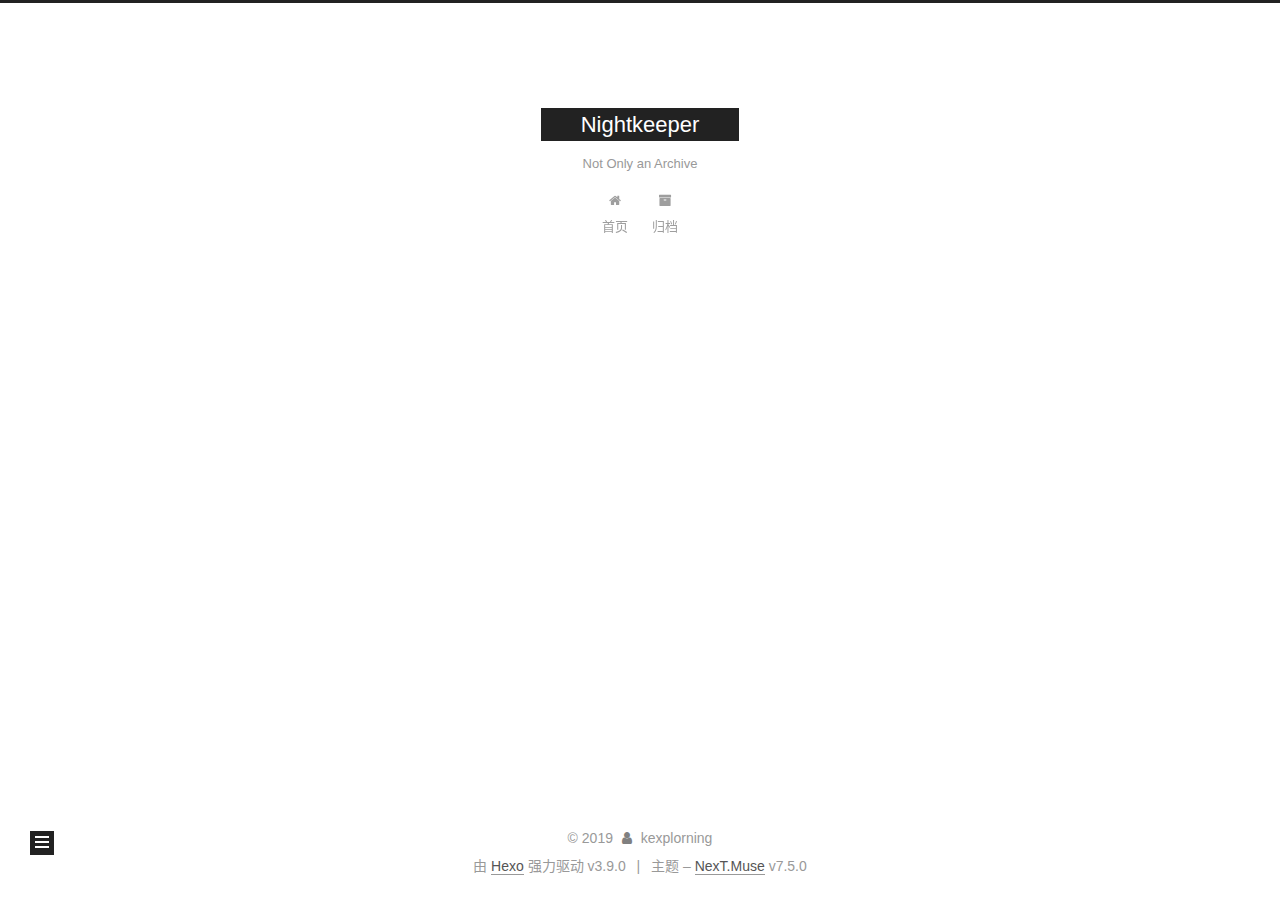
<file: tags/Pascal/index.html>
<!DOCTYPE html>
<html lang="zh-CN">
<head>
  <meta charset="UTF-8">
<meta name="viewport" content="width=device-width, initial-scale=1, maximum-scale=2">
<meta name="theme-color" content="#222">
<meta name="generator" content="Hexo 3.9.0">
  <link rel="apple-touch-icon" sizes="180x180" href="/images/apple-touch-icon-next.png">
  <link rel="icon" type="image/png" sizes="32x32" href="/images/favicon-32x32-next.png">
  <link rel="icon" type="image/png" sizes="16x16" href="/images/favicon-16x16-next.png">
  <link rel="mask-icon" href="/images/logo.svg" color="#222">
  <link rel="alternate" href="/atom.xml" title="Nightkeeper" type="application/atom+xml">

<link rel="stylesheet" href="/css/main.css">


<link rel="stylesheet" href="/lib/font-awesome/css/font-awesome.min.css">


<script id="hexo-configurations">
  var NexT = window.NexT || {};
  var CONFIG = {
    root: '/',
    scheme: 'Muse',
    version: '7.5.0',
    exturl: false,
    sidebar: {"position":"left","display":"post","offset":12,"onmobile":false},
    copycode: {"enable":false,"show_result":false,"style":null},
    back2top: {"enable":true,"sidebar":false,"scrollpercent":false},
    bookmark: {"enable":false,"color":"#222","save":"auto"},
    fancybox: false,
    mediumzoom: false,
    lazyload: false,
    pangu: false,
    algolia: {
      appID: '',
      apiKey: '',
      indexName: '',
      hits: {"per_page":10},
      labels: {"input_placeholder":"Search for Posts","hits_empty":"We didn't find any results for the search: ${query}","hits_stats":"${hits} results found in ${time} ms"}
    },
    localsearch: {"enable":false,"trigger":"auto","top_n_per_article":1,"unescape":false,"preload":false},
    path: '',
    motion: {"enable":true,"async":false,"transition":{"post_block":"fadeIn","post_header":"slideDownIn","post_body":"slideDownIn","coll_header":"slideLeftIn","sidebar":"slideUpIn"}},
    translation: {
      copy_button: '复制',
      copy_success: '复制成功',
      copy_failure: '复制失败'
    },
    sidebarPadding: 40
  };
</script>

  <meta property="og:type" content="website">
<meta property="og:title" content="Nightkeeper">
<meta property="og:url" content="https://kexplorning.github.io/tags/Pascal/index.html">
<meta property="og:site_name" content="Nightkeeper">
<meta property="og:locale" content="zh-CN">
<meta name="twitter:card" content="summary">
<meta name="twitter:title" content="Nightkeeper">

<link rel="canonical" href="https://kexplorning.github.io/tags/Pascal/">


<script id="page-configurations">
  // https://hexo.io/docs/variables.html
  CONFIG.page = {
    sidebar: "",
    isHome: false,
    isPost: false,
    isPage: false,
    isArchive: false
  };
</script>

  <title>标签: Pascal | Nightkeeper</title>
  






  <noscript>
  <style>
  .use-motion .brand,
  .use-motion .menu-item,
  .sidebar-inner,
  .use-motion .post-block,
  .use-motion .pagination,
  .use-motion .comments,
  .use-motion .post-header,
  .use-motion .post-body,
  .use-motion .collection-header { opacity: initial; }

  .use-motion .site-title,
  .use-motion .site-subtitle {
    opacity: initial;
    top: initial;
  }

  .use-motion .logo-line-before i { left: initial; }
  .use-motion .logo-line-after i { right: initial; }
  </style>
</noscript>

</head>

<body itemscope itemtype="http://schema.org/WebPage">
  <div class="container use-motion">
    <div class="headband"></div>

    <header class="header" itemscope itemtype="http://schema.org/WPHeader">
      <div class="header-inner"><div class="site-brand-container">
  <div class="site-meta">

    <div>
      <a href="/" class="brand" rel="start">
        <span class="logo-line-before"><i></i></span>
        <span class="site-title">Nightkeeper</span>
        <span class="logo-line-after"><i></i></span>
      </a>
    </div>
        <p class="site-subtitle">Not Only an Archive</p>
  </div>

  <div class="site-nav-toggle">
    <div class="toggle" aria-label="切换导航栏">
      <span class="toggle-line toggle-line-first"></span>
      <span class="toggle-line toggle-line-middle"></span>
      <span class="toggle-line toggle-line-last"></span>
    </div>
  </div>
</div>


<nav class="site-nav">
  
  <ul id="menu" class="menu">
        <li class="menu-item menu-item-home">

    <a href="/" rel="section"><i class="fa fa-fw fa-home"></i>首页</a>

  </li>
        <li class="menu-item menu-item-archives">

    <a href="/archives/" rel="section"><i class="fa fa-fw fa-archive"></i>归档</a>

  </li>
  </ul>

</nav>
</div>
    </header>

    
  <div class="back-to-top">
    <i class="fa fa-arrow-up"></i>
    <span>0%</span>
  </div>


    <main class="main">
      <div class="main-inner">
        <div class="content-wrap">
          

          <div class="content">
            

  
  
  
  <div class="post-block">
    <div class="posts-collapse">
      <div class="collection-title">
        <h1 class="collection-header">Pascal
          <small>标签</small>
        </h1>
      </div>

      
    <div class="collection-year">
      <h1 class="collection-header">2019</h1>
    </div>

  <article itemscope itemtype="http://schema.org/Article">
    <header class="post-header">

      <div class="post-meta">
        <time itemprop="dateCreated"
              datetime="2019-11-09T22:54:58+08:00"
              content="2019-11-09">
          11-09
        </time>
      </div>

      <h2 class="post-title">
          <a class="post-title-link" href="/2019/11/09/pascaltocpp/" itemprop="url">
            <span itemprop="name">Pascal 转 C++ 急救帖</span>
          </a>
      </h2>

    </header>
  </article>

    </div>
  </div>
  
  
  

  



          </div>
          

        </div>
          
  
  <div class="toggle sidebar-toggle">
    <span class="toggle-line toggle-line-first"></span>
    <span class="toggle-line toggle-line-middle"></span>
    <span class="toggle-line toggle-line-last"></span>
  </div>

  <aside class="sidebar">
    <div class="sidebar-inner">

      <ul class="sidebar-nav motion-element">
        <li class="sidebar-nav-toc">
          文章目录
        </li>
        <li class="sidebar-nav-overview">
          站点概览
        </li>
      </ul>

      <!--noindex-->
      <div class="post-toc-wrap sidebar-panel">
      </div>
      <!--/noindex-->

      <div class="site-overview-wrap sidebar-panel">
        <div class="site-author motion-element" itemprop="author" itemscope itemtype="http://schema.org/Person">
  <img class="site-author-image" itemprop="image" alt="kexplorning"
    src="/images/avatar.gif">
  <p class="site-author-name" itemprop="name">kexplorning</p>
  <div class="site-description" itemprop="description"></div>
</div>
<div class="site-state-wrap motion-element">
  <nav class="site-state">
      <div class="site-state-item site-state-posts">
          <a href="/archives/">
        
          <span class="site-state-item-count">3</span>
          <span class="site-state-item-name">日志</span>
        </a>
      </div>
      <div class="site-state-item site-state-categories">
        <span class="site-state-item-count">3</span>
        <span class="site-state-item-name">分类</span>
      </div>
      <div class="site-state-item site-state-tags">
        <span class="site-state-item-count">3</span>
        <span class="site-state-item-name">标签</span>
      </div>
  </nav>
</div>
  <div class="feed-link motion-element">
    <a href="/atom.xml" rel="alternate">
      <i class="fa fa-rss"></i>RSS
    </a>
  </div>



      </div>

    </div>
  </aside>
  <div id="sidebar-dimmer"></div>


      </div>
    </main>

    <footer class="footer">
      <div class="footer-inner">
        

<div class="copyright">
  
  &copy; 
  <span itemprop="copyrightYear">2019</span>
  <span class="with-love">
    <i class="fa fa-user"></i>
  </span>
  <span class="author" itemprop="copyrightHolder">kexplorning</span>
</div>
  <div class="powered-by">由 <a href="https://hexo.io" class="theme-link" rel="noopener" target="_blank">Hexo</a> 强力驱动 v3.9.0
  </div>
  <span class="post-meta-divider">|</span>
  <div class="theme-info">主题 – <a href="https://muse.theme-next.org" class="theme-link" rel="noopener" target="_blank">NexT.Muse</a> v7.5.0
  </div>

        












        
      </div>
    </footer>
  </div>

  
  <script src="/lib/anime.min.js"></script>
  <script src="/lib/velocity/velocity.min.js"></script>
  <script src="/lib/velocity/velocity.ui.min.js"></script>
<script src="/js/utils.js"></script><script src="/js/motion.js"></script>
<script src="/js/schemes/muse.js"></script>
<script src="/js/next-boot.js"></script>



  
















  

  

  

</body>
</html>
</file>
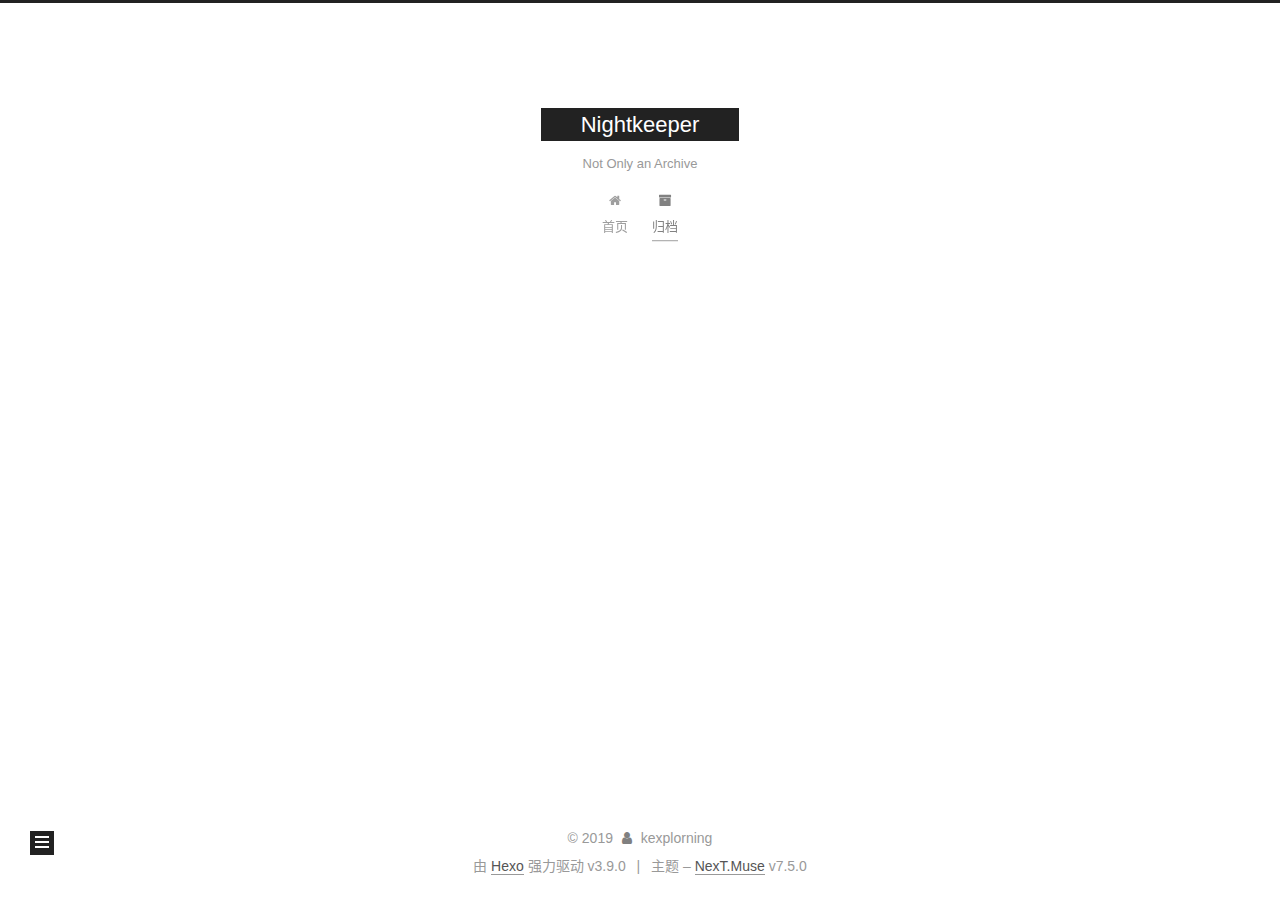
<file: archives/2019/09/index.html>
<!DOCTYPE html>
<html lang="zh-CN">
<head>
  <meta charset="UTF-8">
<meta name="viewport" content="width=device-width, initial-scale=1, maximum-scale=2">
<meta name="theme-color" content="#222">
<meta name="generator" content="Hexo 3.9.0">
  <link rel="apple-touch-icon" sizes="180x180" href="/images/apple-touch-icon-next.png">
  <link rel="icon" type="image/png" sizes="32x32" href="/images/favicon-32x32-next.png">
  <link rel="icon" type="image/png" sizes="16x16" href="/images/favicon-16x16-next.png">
  <link rel="mask-icon" href="/images/logo.svg" color="#222">
  <link rel="alternate" href="/atom.xml" title="Nightkeeper" type="application/atom+xml">

<link rel="stylesheet" href="/css/main.css">


<link rel="stylesheet" href="/lib/font-awesome/css/font-awesome.min.css">


<script id="hexo-configurations">
  var NexT = window.NexT || {};
  var CONFIG = {
    root: '/',
    scheme: 'Muse',
    version: '7.5.0',
    exturl: false,
    sidebar: {"position":"left","display":"post","offset":12,"onmobile":false},
    copycode: {"enable":false,"show_result":false,"style":null},
    back2top: {"enable":true,"sidebar":false,"scrollpercent":false},
    bookmark: {"enable":false,"color":"#222","save":"auto"},
    fancybox: false,
    mediumzoom: false,
    lazyload: false,
    pangu: false,
    algolia: {
      appID: '',
      apiKey: '',
      indexName: '',
      hits: {"per_page":10},
      labels: {"input_placeholder":"Search for Posts","hits_empty":"We didn't find any results for the search: ${query}","hits_stats":"${hits} results found in ${time} ms"}
    },
    localsearch: {"enable":false,"trigger":"auto","top_n_per_article":1,"unescape":false,"preload":false},
    path: '',
    motion: {"enable":true,"async":false,"transition":{"post_block":"fadeIn","post_header":"slideDownIn","post_body":"slideDownIn","coll_header":"slideLeftIn","sidebar":"slideUpIn"}},
    translation: {
      copy_button: '复制',
      copy_success: '复制成功',
      copy_failure: '复制失败'
    },
    sidebarPadding: 40
  };
</script>

  <meta property="og:type" content="website">
<meta property="og:title" content="Nightkeeper">
<meta property="og:url" content="https://kexplorning.github.io/archives/2019/09/index.html">
<meta property="og:site_name" content="Nightkeeper">
<meta property="og:locale" content="zh-CN">
<meta name="twitter:card" content="summary">
<meta name="twitter:title" content="Nightkeeper">

<link rel="canonical" href="https://kexplorning.github.io/archives/2019/09/">


<script id="page-configurations">
  // https://hexo.io/docs/variables.html
  CONFIG.page = {
    sidebar: "",
    isHome: false,
    isPost: false,
    isPage: false,
    isArchive: true
  };
</script>

  <title>归档 | Nightkeeper</title>
  






  <noscript>
  <style>
  .use-motion .brand,
  .use-motion .menu-item,
  .sidebar-inner,
  .use-motion .post-block,
  .use-motion .pagination,
  .use-motion .comments,
  .use-motion .post-header,
  .use-motion .post-body,
  .use-motion .collection-header { opacity: initial; }

  .use-motion .site-title,
  .use-motion .site-subtitle {
    opacity: initial;
    top: initial;
  }

  .use-motion .logo-line-before i { left: initial; }
  .use-motion .logo-line-after i { right: initial; }
  </style>
</noscript>

</head>

<body itemscope itemtype="http://schema.org/WebPage">
  <div class="container use-motion">
    <div class="headband"></div>

    <header class="header" itemscope itemtype="http://schema.org/WPHeader">
      <div class="header-inner"><div class="site-brand-container">
  <div class="site-meta">

    <div>
      <a href="/" class="brand" rel="start">
        <span class="logo-line-before"><i></i></span>
        <span class="site-title">Nightkeeper</span>
        <span class="logo-line-after"><i></i></span>
      </a>
    </div>
        <p class="site-subtitle">Not Only an Archive</p>
  </div>

  <div class="site-nav-toggle">
    <div class="toggle" aria-label="切换导航栏">
      <span class="toggle-line toggle-line-first"></span>
      <span class="toggle-line toggle-line-middle"></span>
      <span class="toggle-line toggle-line-last"></span>
    </div>
  </div>
</div>


<nav class="site-nav">
  
  <ul id="menu" class="menu">
        <li class="menu-item menu-item-home">

    <a href="/" rel="section"><i class="fa fa-fw fa-home"></i>首页</a>

  </li>
        <li class="menu-item menu-item-archives">

    <a href="/archives/" rel="section"><i class="fa fa-fw fa-archive"></i>归档</a>

  </li>
  </ul>

</nav>
</div>
    </header>

    
  <div class="back-to-top">
    <i class="fa fa-arrow-up"></i>
    <span>0%</span>
  </div>


    <main class="main">
      <div class="main-inner">
        <div class="content-wrap">
          

          <div class="content">
            

  
  
  
  <div class="post-block">
    <div class="posts-collapse">
      <div class="collection-title">
        <span class="collection-header">嗯..! 目前共计 3 篇日志。 继续努力。</span>
      </div>

      
    <div class="collection-year">
      <h1 class="collection-header">2019</h1>
    </div>

  <article itemscope itemtype="http://schema.org/Article">
    <header class="post-header">

      <div class="post-meta">
        <time itemprop="dateCreated"
              datetime="2019-09-23T00:00:00+08:00"
              content="2019-09-23">
          09-23
        </time>
      </div>

      <h2 class="post-title">
          <a class="post-title-link" href="/2019/09/23/first-post/" itemprop="url">
            <span itemprop="name">建站札记</span>
          </a>
      </h2>

    </header>
  </article>


    </div>
  </div>
  
  
  

  



          </div>
          

        </div>
          
  
  <div class="toggle sidebar-toggle">
    <span class="toggle-line toggle-line-first"></span>
    <span class="toggle-line toggle-line-middle"></span>
    <span class="toggle-line toggle-line-last"></span>
  </div>

  <aside class="sidebar">
    <div class="sidebar-inner">

      <ul class="sidebar-nav motion-element">
        <li class="sidebar-nav-toc">
          文章目录
        </li>
        <li class="sidebar-nav-overview">
          站点概览
        </li>
      </ul>

      <!--noindex-->
      <div class="post-toc-wrap sidebar-panel">
      </div>
      <!--/noindex-->

      <div class="site-overview-wrap sidebar-panel">
        <div class="site-author motion-element" itemprop="author" itemscope itemtype="http://schema.org/Person">
  <img class="site-author-image" itemprop="image" alt="kexplorning"
    src="/images/avatar.gif">
  <p class="site-author-name" itemprop="name">kexplorning</p>
  <div class="site-description" itemprop="description"></div>
</div>
<div class="site-state-wrap motion-element">
  <nav class="site-state">
      <div class="site-state-item site-state-posts">
          <a href="/archives/">
        
          <span class="site-state-item-count">3</span>
          <span class="site-state-item-name">日志</span>
        </a>
      </div>
      <div class="site-state-item site-state-categories">
        <span class="site-state-item-count">3</span>
        <span class="site-state-item-name">分类</span>
      </div>
      <div class="site-state-item site-state-tags">
        <span class="site-state-item-count">3</span>
        <span class="site-state-item-name">标签</span>
      </div>
  </nav>
</div>
  <div class="feed-link motion-element">
    <a href="/atom.xml" rel="alternate">
      <i class="fa fa-rss"></i>RSS
    </a>
  </div>



      </div>

    </div>
  </aside>
  <div id="sidebar-dimmer"></div>


      </div>
    </main>

    <footer class="footer">
      <div class="footer-inner">
        

<div class="copyright">
  
  &copy; 
  <span itemprop="copyrightYear">2019</span>
  <span class="with-love">
    <i class="fa fa-user"></i>
  </span>
  <span class="author" itemprop="copyrightHolder">kexplorning</span>
</div>
  <div class="powered-by">由 <a href="https://hexo.io" class="theme-link" rel="noopener" target="_blank">Hexo</a> 强力驱动 v3.9.0
  </div>
  <span class="post-meta-divider">|</span>
  <div class="theme-info">主题 – <a href="https://muse.theme-next.org" class="theme-link" rel="noopener" target="_blank">NexT.Muse</a> v7.5.0
  </div>

        












        
      </div>
    </footer>
  </div>

  
  <script src="/lib/anime.min.js"></script>
  <script src="/lib/velocity/velocity.min.js"></script>
  <script src="/lib/velocity/velocity.ui.min.js"></script>
<script src="/js/utils.js"></script><script src="/js/motion.js"></script>
<script src="/js/schemes/muse.js"></script>
<script src="/js/next-boot.js"></script>



  
















  

  

  

</body>
</html>
</file>
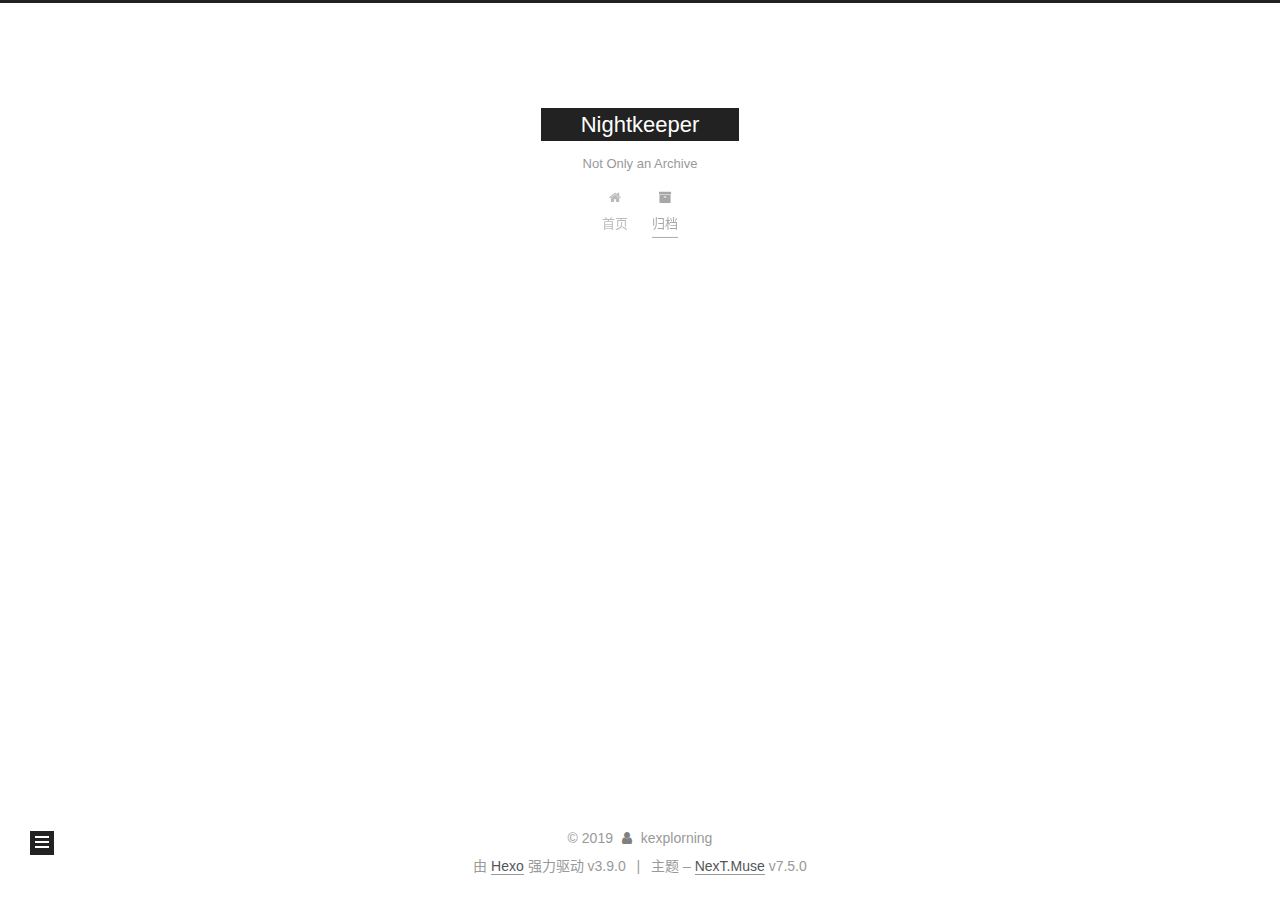
<file: archives/2019/10/index.html>
<!DOCTYPE html>
<html lang="zh-CN">
<head>
  <meta charset="UTF-8">
<meta name="viewport" content="width=device-width, initial-scale=1, maximum-scale=2">
<meta name="theme-color" content="#222">
<meta name="generator" content="Hexo 3.9.0">
  <link rel="apple-touch-icon" sizes="180x180" href="/images/apple-touch-icon-next.png">
  <link rel="icon" type="image/png" sizes="32x32" href="/images/favicon-32x32-next.png">
  <link rel="icon" type="image/png" sizes="16x16" href="/images/favicon-16x16-next.png">
  <link rel="mask-icon" href="/images/logo.svg" color="#222">
  <link rel="alternate" href="/atom.xml" title="Nightkeeper" type="application/atom+xml">

<link rel="stylesheet" href="/css/main.css">


<link rel="stylesheet" href="/lib/font-awesome/css/font-awesome.min.css">


<script id="hexo-configurations">
  var NexT = window.NexT || {};
  var CONFIG = {
    root: '/',
    scheme: 'Muse',
    version: '7.5.0',
    exturl: false,
    sidebar: {"position":"left","display":"post","offset":12,"onmobile":false},
    copycode: {"enable":false,"show_result":false,"style":null},
    back2top: {"enable":true,"sidebar":false,"scrollpercent":false},
    bookmark: {"enable":false,"color":"#222","save":"auto"},
    fancybox: false,
    mediumzoom: false,
    lazyload: false,
    pangu: false,
    algolia: {
      appID: '',
      apiKey: '',
      indexName: '',
      hits: {"per_page":10},
      labels: {"input_placeholder":"Search for Posts","hits_empty":"We didn't find any results for the search: ${query}","hits_stats":"${hits} results found in ${time} ms"}
    },
    localsearch: {"enable":false,"trigger":"auto","top_n_per_article":1,"unescape":false,"preload":false},
    path: '',
    motion: {"enable":true,"async":false,"transition":{"post_block":"fadeIn","post_header":"slideDownIn","post_body":"slideDownIn","coll_header":"slideLeftIn","sidebar":"slideUpIn"}},
    translation: {
      copy_button: '复制',
      copy_success: '复制成功',
      copy_failure: '复制失败'
    },
    sidebarPadding: 40
  };
</script>

  <meta property="og:type" content="website">
<meta property="og:title" content="Nightkeeper">
<meta property="og:url" content="https://kexplorning.github.io/archives/2019/10/index.html">
<meta property="og:site_name" content="Nightkeeper">
<meta property="og:locale" content="zh-CN">
<meta name="twitter:card" content="summary">
<meta name="twitter:title" content="Nightkeeper">

<link rel="canonical" href="https://kexplorning.github.io/archives/2019/10/">


<script id="page-configurations">
  // https://hexo.io/docs/variables.html
  CONFIG.page = {
    sidebar: "",
    isHome: false,
    isPost: false,
    isPage: false,
    isArchive: true
  };
</script>

  <title>归档 | Nightkeeper</title>
  






  <noscript>
  <style>
  .use-motion .brand,
  .use-motion .menu-item,
  .sidebar-inner,
  .use-motion .post-block,
  .use-motion .pagination,
  .use-motion .comments,
  .use-motion .post-header,
  .use-motion .post-body,
  .use-motion .collection-header { opacity: initial; }

  .use-motion .site-title,
  .use-motion .site-subtitle {
    opacity: initial;
    top: initial;
  }

  .use-motion .logo-line-before i { left: initial; }
  .use-motion .logo-line-after i { right: initial; }
  </style>
</noscript>

</head>

<body itemscope itemtype="http://schema.org/WebPage">
  <div class="container use-motion">
    <div class="headband"></div>

    <header class="header" itemscope itemtype="http://schema.org/WPHeader">
      <div class="header-inner"><div class="site-brand-container">
  <div class="site-meta">

    <div>
      <a href="/" class="brand" rel="start">
        <span class="logo-line-before"><i></i></span>
        <span class="site-title">Nightkeeper</span>
        <span class="logo-line-after"><i></i></span>
      </a>
    </div>
        <p class="site-subtitle">Not Only an Archive</p>
  </div>

  <div class="site-nav-toggle">
    <div class="toggle" aria-label="切换导航栏">
      <span class="toggle-line toggle-line-first"></span>
      <span class="toggle-line toggle-line-middle"></span>
      <span class="toggle-line toggle-line-last"></span>
    </div>
  </div>
</div>


<nav class="site-nav">
  
  <ul id="menu" class="menu">
        <li class="menu-item menu-item-home">

    <a href="/" rel="section"><i class="fa fa-fw fa-home"></i>首页</a>

  </li>
        <li class="menu-item menu-item-archives">

    <a href="/archives/" rel="section"><i class="fa fa-fw fa-archive"></i>归档</a>

  </li>
  </ul>

</nav>
</div>
    </header>

    
  <div class="back-to-top">
    <i class="fa fa-arrow-up"></i>
    <span>0%</span>
  </div>


    <main class="main">
      <div class="main-inner">
        <div class="content-wrap">
          

          <div class="content">
            

  
  
  
  <div class="post-block">
    <div class="posts-collapse">
      <div class="collection-title">
        <span class="collection-header">嗯..! 目前共计 3 篇日志。 继续努力。</span>
      </div>

      
    <div class="collection-year">
      <h1 class="collection-header">2019</h1>
    </div>

  <article itemscope itemtype="http://schema.org/Article">
    <header class="post-header">

      <div class="post-meta">
        <time itemprop="dateCreated"
              datetime="2019-10-29T00:00:00+08:00"
              content="2019-10-29">
          10-29
        </time>
      </div>

      <h2 class="post-title">
          <a class="post-title-link" href="/2019/10/29/cnki/" itemprop="url">
            <span itemprop="name">导出 CNKI 文献</span>
          </a>
      </h2>

    </header>
  </article>


    </div>
  </div>
  
  
  

  



          </div>
          

        </div>
          
  
  <div class="toggle sidebar-toggle">
    <span class="toggle-line toggle-line-first"></span>
    <span class="toggle-line toggle-line-middle"></span>
    <span class="toggle-line toggle-line-last"></span>
  </div>

  <aside class="sidebar">
    <div class="sidebar-inner">

      <ul class="sidebar-nav motion-element">
        <li class="sidebar-nav-toc">
          文章目录
        </li>
        <li class="sidebar-nav-overview">
          站点概览
        </li>
      </ul>

      <!--noindex-->
      <div class="post-toc-wrap sidebar-panel">
      </div>
      <!--/noindex-->

      <div class="site-overview-wrap sidebar-panel">
        <div class="site-author motion-element" itemprop="author" itemscope itemtype="http://schema.org/Person">
  <img class="site-author-image" itemprop="image" alt="kexplorning"
    src="/images/avatar.gif">
  <p class="site-author-name" itemprop="name">kexplorning</p>
  <div class="site-description" itemprop="description"></div>
</div>
<div class="site-state-wrap motion-element">
  <nav class="site-state">
      <div class="site-state-item site-state-posts">
          <a href="/archives/">
        
          <span class="site-state-item-count">3</span>
          <span class="site-state-item-name">日志</span>
        </a>
      </div>
      <div class="site-state-item site-state-categories">
        <span class="site-state-item-count">3</span>
        <span class="site-state-item-name">分类</span>
      </div>
      <div class="site-state-item site-state-tags">
        <span class="site-state-item-count">3</span>
        <span class="site-state-item-name">标签</span>
      </div>
  </nav>
</div>
  <div class="feed-link motion-element">
    <a href="/atom.xml" rel="alternate">
      <i class="fa fa-rss"></i>RSS
    </a>
  </div>



      </div>

    </div>
  </aside>
  <div id="sidebar-dimmer"></div>


      </div>
    </main>

    <footer class="footer">
      <div class="footer-inner">
        

<div class="copyright">
  
  &copy; 
  <span itemprop="copyrightYear">2019</span>
  <span class="with-love">
    <i class="fa fa-user"></i>
  </span>
  <span class="author" itemprop="copyrightHolder">kexplorning</span>
</div>
  <div class="powered-by">由 <a href="https://hexo.io" class="theme-link" rel="noopener" target="_blank">Hexo</a> 强力驱动 v3.9.0
  </div>
  <span class="post-meta-divider">|</span>
  <div class="theme-info">主题 – <a href="https://muse.theme-next.org" class="theme-link" rel="noopener" target="_blank">NexT.Muse</a> v7.5.0
  </div>

        












        
      </div>
    </footer>
  </div>

  
  <script src="/lib/anime.min.js"></script>
  <script src="/lib/velocity/velocity.min.js"></script>
  <script src="/lib/velocity/velocity.ui.min.js"></script>
<script src="/js/utils.js"></script><script src="/js/motion.js"></script>
<script src="/js/schemes/muse.js"></script>
<script src="/js/next-boot.js"></script>



  
















  

  

  

</body>
</html>
</file>
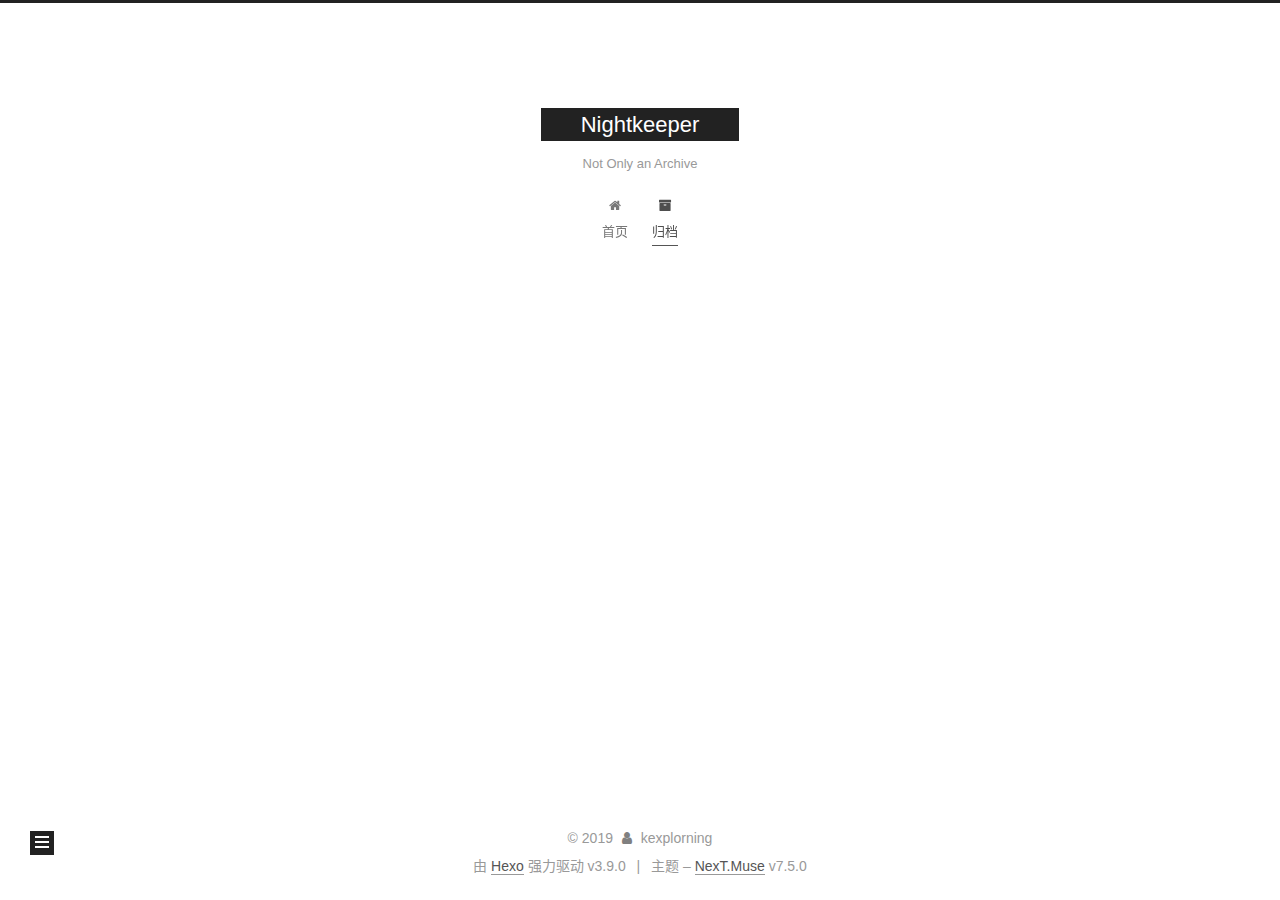
<file: archives/2019/11/index.html>
<!DOCTYPE html>
<html lang="zh-CN">
<head>
  <meta charset="UTF-8">
<meta name="viewport" content="width=device-width, initial-scale=1, maximum-scale=2">
<meta name="theme-color" content="#222">
<meta name="generator" content="Hexo 3.9.0">
  <link rel="apple-touch-icon" sizes="180x180" href="/images/apple-touch-icon-next.png">
  <link rel="icon" type="image/png" sizes="32x32" href="/images/favicon-32x32-next.png">
  <link rel="icon" type="image/png" sizes="16x16" href="/images/favicon-16x16-next.png">
  <link rel="mask-icon" href="/images/logo.svg" color="#222">
  <link rel="alternate" href="/atom.xml" title="Nightkeeper" type="application/atom+xml">

<link rel="stylesheet" href="/css/main.css">


<link rel="stylesheet" href="/lib/font-awesome/css/font-awesome.min.css">


<script id="hexo-configurations">
  var NexT = window.NexT || {};
  var CONFIG = {
    root: '/',
    scheme: 'Muse',
    version: '7.5.0',
    exturl: false,
    sidebar: {"position":"left","display":"post","offset":12,"onmobile":false},
    copycode: {"enable":false,"show_result":false,"style":null},
    back2top: {"enable":true,"sidebar":false,"scrollpercent":false},
    bookmark: {"enable":false,"color":"#222","save":"auto"},
    fancybox: false,
    mediumzoom: false,
    lazyload: false,
    pangu: false,
    algolia: {
      appID: '',
      apiKey: '',
      indexName: '',
      hits: {"per_page":10},
      labels: {"input_placeholder":"Search for Posts","hits_empty":"We didn't find any results for the search: ${query}","hits_stats":"${hits} results found in ${time} ms"}
    },
    localsearch: {"enable":false,"trigger":"auto","top_n_per_article":1,"unescape":false,"preload":false},
    path: '',
    motion: {"enable":true,"async":false,"transition":{"post_block":"fadeIn","post_header":"slideDownIn","post_body":"slideDownIn","coll_header":"slideLeftIn","sidebar":"slideUpIn"}},
    translation: {
      copy_button: '复制',
      copy_success: '复制成功',
      copy_failure: '复制失败'
    },
    sidebarPadding: 40
  };
</script>

  <meta property="og:type" content="website">
<meta property="og:title" content="Nightkeeper">
<meta property="og:url" content="https://kexplorning.github.io/archives/2019/11/index.html">
<meta property="og:site_name" content="Nightkeeper">
<meta property="og:locale" content="zh-CN">
<meta name="twitter:card" content="summary">
<meta name="twitter:title" content="Nightkeeper">

<link rel="canonical" href="https://kexplorning.github.io/archives/2019/11/">


<script id="page-configurations">
  // https://hexo.io/docs/variables.html
  CONFIG.page = {
    sidebar: "",
    isHome: false,
    isPost: false,
    isPage: false,
    isArchive: true
  };
</script>

  <title>归档 | Nightkeeper</title>
  






  <noscript>
  <style>
  .use-motion .brand,
  .use-motion .menu-item,
  .sidebar-inner,
  .use-motion .post-block,
  .use-motion .pagination,
  .use-motion .comments,
  .use-motion .post-header,
  .use-motion .post-body,
  .use-motion .collection-header { opacity: initial; }

  .use-motion .site-title,
  .use-motion .site-subtitle {
    opacity: initial;
    top: initial;
  }

  .use-motion .logo-line-before i { left: initial; }
  .use-motion .logo-line-after i { right: initial; }
  </style>
</noscript>

</head>

<body itemscope itemtype="http://schema.org/WebPage">
  <div class="container use-motion">
    <div class="headband"></div>

    <header class="header" itemscope itemtype="http://schema.org/WPHeader">
      <div class="header-inner"><div class="site-brand-container">
  <div class="site-meta">

    <div>
      <a href="/" class="brand" rel="start">
        <span class="logo-line-before"><i></i></span>
        <span class="site-title">Nightkeeper</span>
        <span class="logo-line-after"><i></i></span>
      </a>
    </div>
        <p class="site-subtitle">Not Only an Archive</p>
  </div>

  <div class="site-nav-toggle">
    <div class="toggle" aria-label="切换导航栏">
      <span class="toggle-line toggle-line-first"></span>
      <span class="toggle-line toggle-line-middle"></span>
      <span class="toggle-line toggle-line-last"></span>
    </div>
  </div>
</div>


<nav class="site-nav">
  
  <ul id="menu" class="menu">
        <li class="menu-item menu-item-home">

    <a href="/" rel="section"><i class="fa fa-fw fa-home"></i>首页</a>

  </li>
        <li class="menu-item menu-item-archives">

    <a href="/archives/" rel="section"><i class="fa fa-fw fa-archive"></i>归档</a>

  </li>
  </ul>

</nav>
</div>
    </header>

    
  <div class="back-to-top">
    <i class="fa fa-arrow-up"></i>
    <span>0%</span>
  </div>


    <main class="main">
      <div class="main-inner">
        <div class="content-wrap">
          

          <div class="content">
            

  
  
  
  <div class="post-block">
    <div class="posts-collapse">
      <div class="collection-title">
        <span class="collection-header">嗯..! 目前共计 3 篇日志。 继续努力。</span>
      </div>

      
    <div class="collection-year">
      <h1 class="collection-header">2019</h1>
    </div>

  <article itemscope itemtype="http://schema.org/Article">
    <header class="post-header">

      <div class="post-meta">
        <time itemprop="dateCreated"
              datetime="2019-11-09T22:54:58+08:00"
              content="2019-11-09">
          11-09
        </time>
      </div>

      <h2 class="post-title">
          <a class="post-title-link" href="/2019/11/09/pascaltocpp/" itemprop="url">
            <span itemprop="name">Pascal 转 C++ 急救帖</span>
          </a>
      </h2>

    </header>
  </article>


    </div>
  </div>
  
  
  

  



          </div>
          

        </div>
          
  
  <div class="toggle sidebar-toggle">
    <span class="toggle-line toggle-line-first"></span>
    <span class="toggle-line toggle-line-middle"></span>
    <span class="toggle-line toggle-line-last"></span>
  </div>

  <aside class="sidebar">
    <div class="sidebar-inner">

      <ul class="sidebar-nav motion-element">
        <li class="sidebar-nav-toc">
          文章目录
        </li>
        <li class="sidebar-nav-overview">
          站点概览
        </li>
      </ul>

      <!--noindex-->
      <div class="post-toc-wrap sidebar-panel">
      </div>
      <!--/noindex-->

      <div class="site-overview-wrap sidebar-panel">
        <div class="site-author motion-element" itemprop="author" itemscope itemtype="http://schema.org/Person">
  <img class="site-author-image" itemprop="image" alt="kexplorning"
    src="/images/avatar.gif">
  <p class="site-author-name" itemprop="name">kexplorning</p>
  <div class="site-description" itemprop="description"></div>
</div>
<div class="site-state-wrap motion-element">
  <nav class="site-state">
      <div class="site-state-item site-state-posts">
          <a href="/archives/">
        
          <span class="site-state-item-count">3</span>
          <span class="site-state-item-name">日志</span>
        </a>
      </div>
      <div class="site-state-item site-state-categories">
        <span class="site-state-item-count">3</span>
        <span class="site-state-item-name">分类</span>
      </div>
      <div class="site-state-item site-state-tags">
        <span class="site-state-item-count">3</span>
        <span class="site-state-item-name">标签</span>
      </div>
  </nav>
</div>
  <div class="feed-link motion-element">
    <a href="/atom.xml" rel="alternate">
      <i class="fa fa-rss"></i>RSS
    </a>
  </div>



      </div>

    </div>
  </aside>
  <div id="sidebar-dimmer"></div>


      </div>
    </main>

    <footer class="footer">
      <div class="footer-inner">
        

<div class="copyright">
  
  &copy; 
  <span itemprop="copyrightYear">2019</span>
  <span class="with-love">
    <i class="fa fa-user"></i>
  </span>
  <span class="author" itemprop="copyrightHolder">kexplorning</span>
</div>
  <div class="powered-by">由 <a href="https://hexo.io" class="theme-link" rel="noopener" target="_blank">Hexo</a> 强力驱动 v3.9.0
  </div>
  <span class="post-meta-divider">|</span>
  <div class="theme-info">主题 – <a href="https://muse.theme-next.org" class="theme-link" rel="noopener" target="_blank">NexT.Muse</a> v7.5.0
  </div>

        












        
      </div>
    </footer>
  </div>

  
  <script src="/lib/anime.min.js"></script>
  <script src="/lib/velocity/velocity.min.js"></script>
  <script src="/lib/velocity/velocity.ui.min.js"></script>
<script src="/js/utils.js"></script><script src="/js/motion.js"></script>
<script src="/js/schemes/muse.js"></script>
<script src="/js/next-boot.js"></script>



  
















  

  

  

</body>
</html>
</file>
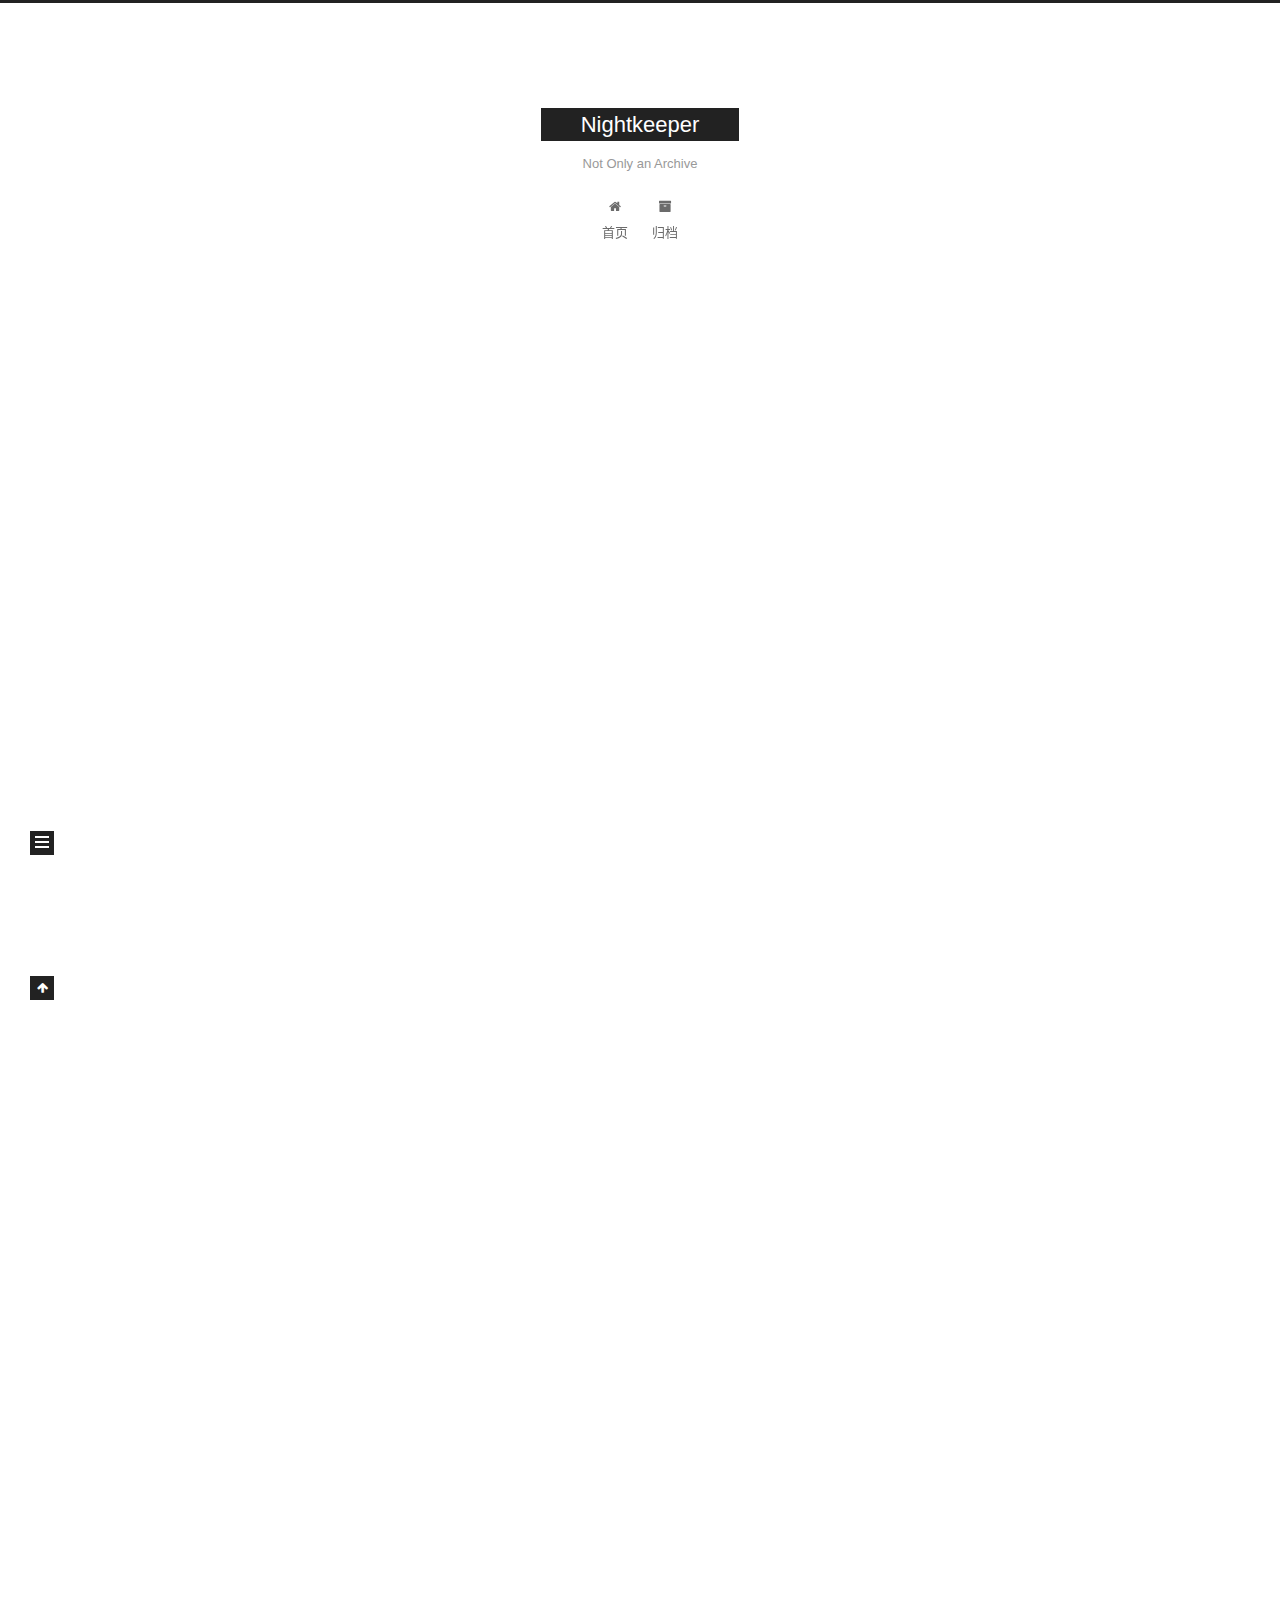
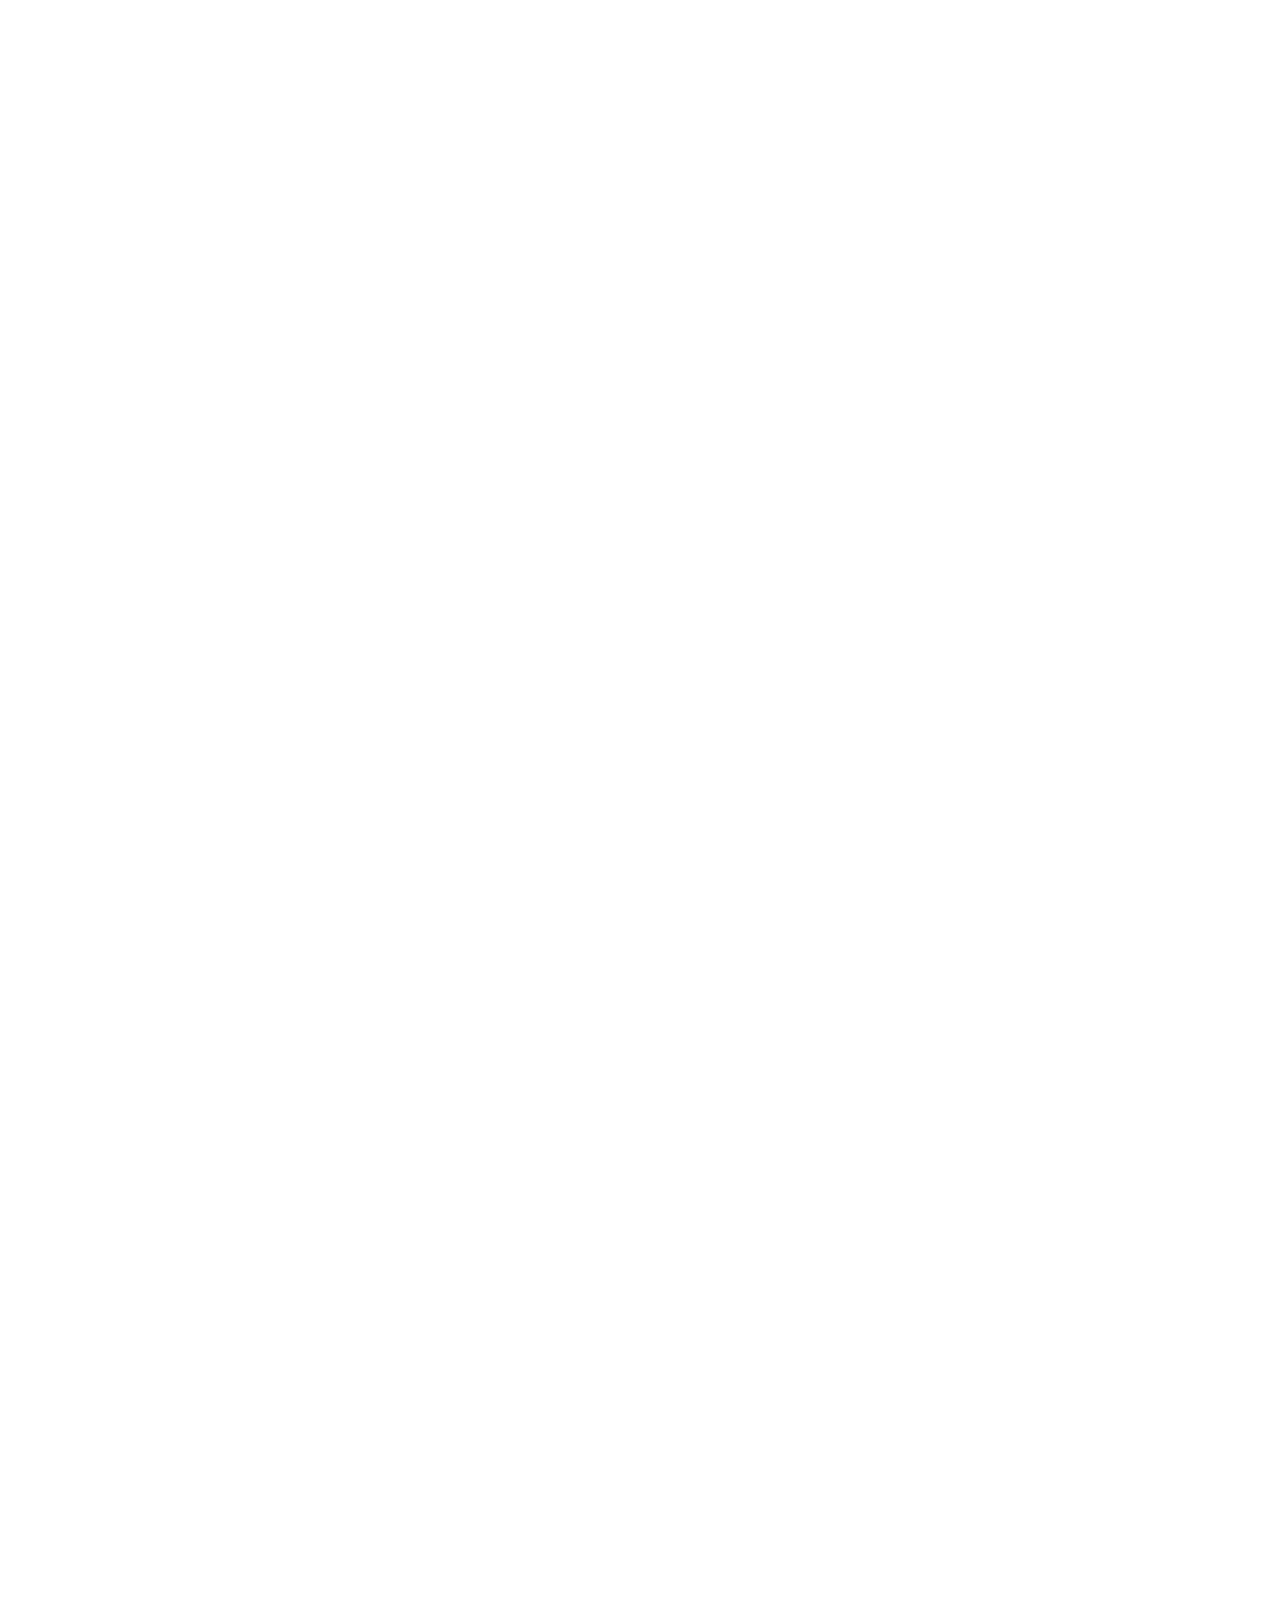
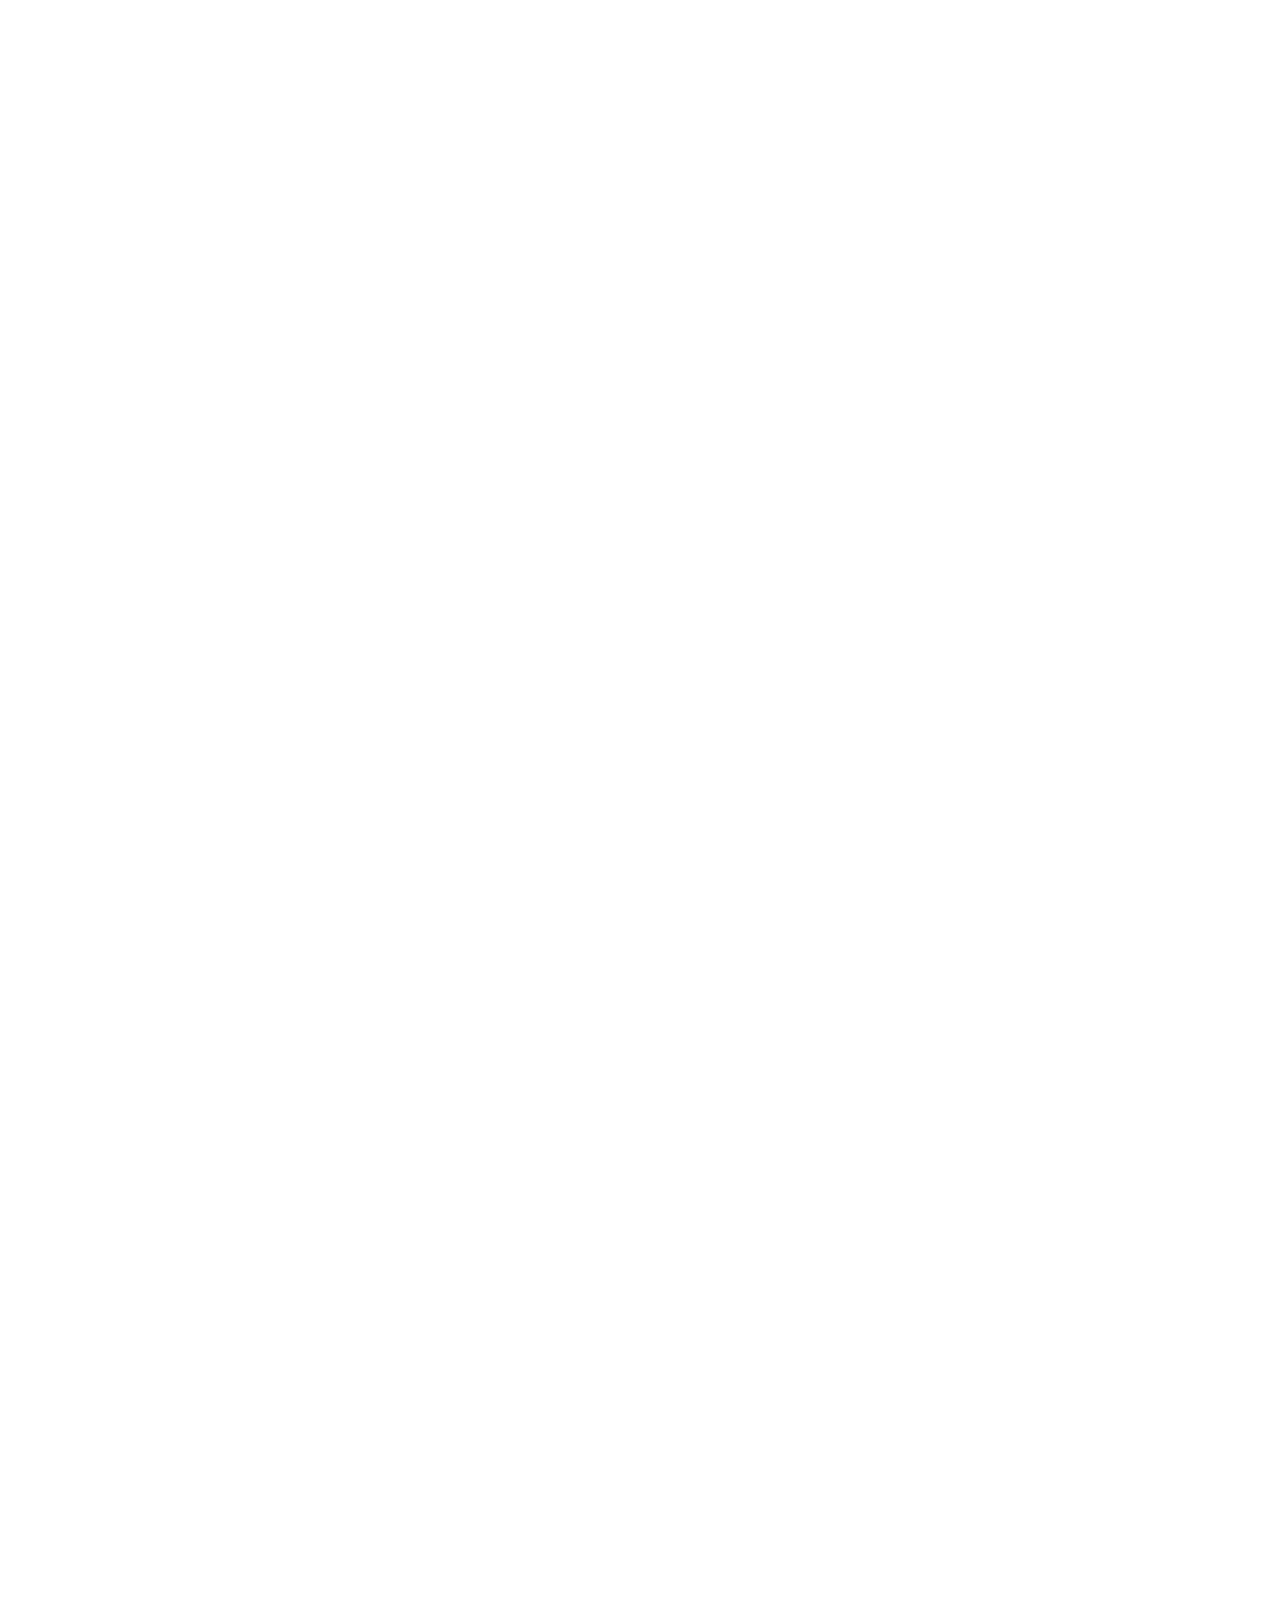
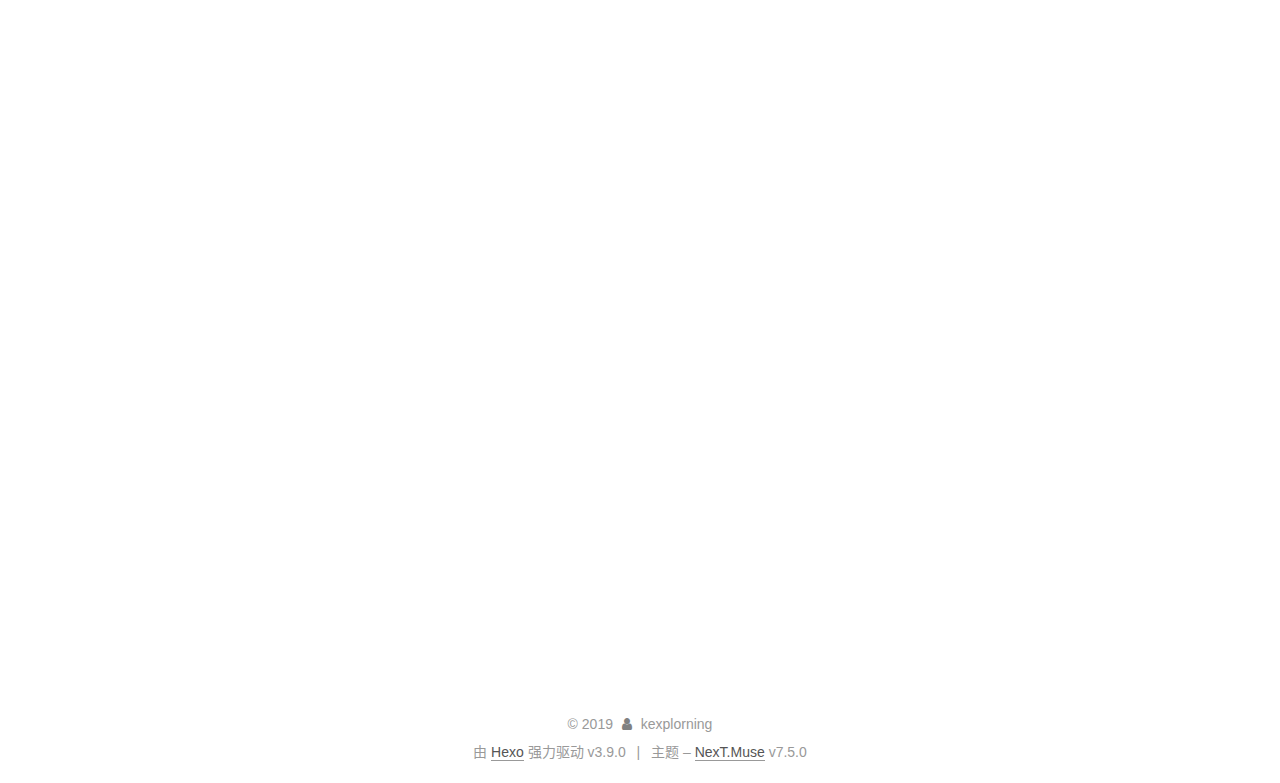
<file: 2019/10/29/cnki/index.html>
<!DOCTYPE html>
<html lang="zh-CN">
<head>
  <meta charset="UTF-8">
<meta name="viewport" content="width=device-width, initial-scale=1, maximum-scale=2">
<meta name="theme-color" content="#222">
<meta name="generator" content="Hexo 3.9.0">
  <link rel="apple-touch-icon" sizes="180x180" href="/images/apple-touch-icon-next.png">
  <link rel="icon" type="image/png" sizes="32x32" href="/images/favicon-32x32-next.png">
  <link rel="icon" type="image/png" sizes="16x16" href="/images/favicon-16x16-next.png">
  <link rel="mask-icon" href="/images/logo.svg" color="#222">
  <link rel="alternate" href="/atom.xml" title="Nightkeeper" type="application/atom+xml">

<link rel="stylesheet" href="/css/main.css">


<link rel="stylesheet" href="/lib/font-awesome/css/font-awesome.min.css">


<script id="hexo-configurations">
  var NexT = window.NexT || {};
  var CONFIG = {
    root: '/',
    scheme: 'Muse',
    version: '7.5.0',
    exturl: false,
    sidebar: {"position":"left","display":"post","offset":12,"onmobile":false},
    copycode: {"enable":false,"show_result":false,"style":null},
    back2top: {"enable":true,"sidebar":false,"scrollpercent":false},
    bookmark: {"enable":false,"color":"#222","save":"auto"},
    fancybox: false,
    mediumzoom: false,
    lazyload: false,
    pangu: false,
    algolia: {
      appID: '',
      apiKey: '',
      indexName: '',
      hits: {"per_page":10},
      labels: {"input_placeholder":"Search for Posts","hits_empty":"We didn't find any results for the search: ${query}","hits_stats":"${hits} results found in ${time} ms"}
    },
    localsearch: {"enable":false,"trigger":"auto","top_n_per_article":1,"unescape":false,"preload":false},
    path: '',
    motion: {"enable":true,"async":false,"transition":{"post_block":"fadeIn","post_header":"slideDownIn","post_body":"slideDownIn","coll_header":"slideLeftIn","sidebar":"slideUpIn"}},
    translation: {
      copy_button: '复制',
      copy_success: '复制成功',
      copy_failure: '复制失败'
    },
    sidebarPadding: 40
  };
</script>

  <meta name="description" content="CNKI 是一个很棒的网站，查找论文非常迅速，通常每次只要花五六秒，关键词匹配挺精确的，每次找论文只需要往后翻几页就可以了，对论文默认使用自家强大的 CAJ 格式文件下载。 所以呢，为了方便查找与导出文献，希望能做到如下几点：  快速查找 导出文献  生成 PDF 文件 导出文献元数据（BibTeX 格式）到文献管理器中">
<meta name="keywords" content="CNKI">
<meta property="og:type" content="article">
<meta property="og:title" content="导出 CNKI 文献">
<meta property="og:url" content="https://kexplorning.github.io/2019/10/29/cnki/index.html">
<meta property="og:site_name" content="Nightkeeper">
<meta property="og:description" content="CNKI 是一个很棒的网站，查找论文非常迅速，通常每次只要花五六秒，关键词匹配挺精确的，每次找论文只需要往后翻几页就可以了，对论文默认使用自家强大的 CAJ 格式文件下载。 所以呢，为了方便查找与导出文献，希望能做到如下几点：  快速查找 导出文献  生成 PDF 文件 导出文献元数据（BibTeX 格式）到文献管理器中">
<meta property="og:locale" content="zh-CN">
<meta property="og:image" content="https://kexplorning.github.io/2019/10/29/cnki/CNKI-export-1.png">
<meta property="og:image" content="https://kexplorning.github.io/2019/10/29/cnki/CNKI-export-2.png">
<meta property="og:updated_time" content="2019-10-30T04:11:36.813Z">
<meta name="twitter:card" content="summary">
<meta name="twitter:title" content="导出 CNKI 文献">
<meta name="twitter:description" content="CNKI 是一个很棒的网站，查找论文非常迅速，通常每次只要花五六秒，关键词匹配挺精确的，每次找论文只需要往后翻几页就可以了，对论文默认使用自家强大的 CAJ 格式文件下载。 所以呢，为了方便查找与导出文献，希望能做到如下几点：  快速查找 导出文献  生成 PDF 文件 导出文献元数据（BibTeX 格式）到文献管理器中">
<meta name="twitter:image" content="https://kexplorning.github.io/2019/10/29/cnki/CNKI-export-1.png">

<link rel="canonical" href="https://kexplorning.github.io/2019/10/29/cnki/">


<script id="page-configurations">
  // https://hexo.io/docs/variables.html
  CONFIG.page = {
    sidebar: "",
    isHome: false,
    isPost: true,
    isPage: false,
    isArchive: false
  };
</script>

  <title>导出 CNKI 文献 | Nightkeeper</title>
  






  <noscript>
  <style>
  .use-motion .brand,
  .use-motion .menu-item,
  .sidebar-inner,
  .use-motion .post-block,
  .use-motion .pagination,
  .use-motion .comments,
  .use-motion .post-header,
  .use-motion .post-body,
  .use-motion .collection-header { opacity: initial; }

  .use-motion .site-title,
  .use-motion .site-subtitle {
    opacity: initial;
    top: initial;
  }

  .use-motion .logo-line-before i { left: initial; }
  .use-motion .logo-line-after i { right: initial; }
  </style>
</noscript>

</head>

<body itemscope itemtype="http://schema.org/WebPage">
  <div class="container use-motion">
    <div class="headband"></div>

    <header class="header" itemscope itemtype="http://schema.org/WPHeader">
      <div class="header-inner"><div class="site-brand-container">
  <div class="site-meta">

    <div>
      <a href="/" class="brand" rel="start">
        <span class="logo-line-before"><i></i></span>
        <span class="site-title">Nightkeeper</span>
        <span class="logo-line-after"><i></i></span>
      </a>
    </div>
        <p class="site-subtitle">Not Only an Archive</p>
  </div>

  <div class="site-nav-toggle">
    <div class="toggle" aria-label="切换导航栏">
      <span class="toggle-line toggle-line-first"></span>
      <span class="toggle-line toggle-line-middle"></span>
      <span class="toggle-line toggle-line-last"></span>
    </div>
  </div>
</div>


<nav class="site-nav">
  
  <ul id="menu" class="menu">
        <li class="menu-item menu-item-home">

    <a href="/" rel="section"><i class="fa fa-fw fa-home"></i>首页</a>

  </li>
        <li class="menu-item menu-item-archives">

    <a href="/archives/" rel="section"><i class="fa fa-fw fa-archive"></i>归档</a>

  </li>
  </ul>

</nav>
</div>
    </header>

    
  <div class="back-to-top">
    <i class="fa fa-arrow-up"></i>
    <span>0%</span>
  </div>


    <main class="main">
      <div class="main-inner">
        <div class="content-wrap">
          

          <div class="content">
            

  <div class="posts-expand">
      
  
  
  <article itemscope itemtype="http://schema.org/Article" class="post-block " lang="zh-CN">
    <link itemprop="mainEntityOfPage" href="https://kexplorning.github.io/2019/10/29/cnki/">

    <span hidden itemprop="author" itemscope itemtype="http://schema.org/Person">
      <meta itemprop="image" content="/images/avatar.gif">
      <meta itemprop="name" content="kexplorning">
      <meta itemprop="description" content="">
    </span>

    <span hidden itemprop="publisher" itemscope itemtype="http://schema.org/Organization">
      <meta itemprop="name" content="Nightkeeper">
    </span>
      <header class="post-header">
        <h1 class="post-title" itemprop="name headline">
          导出 CNKI 文献
        </h1>

        <div class="post-meta">
            <span class="post-meta-item">
              <span class="post-meta-item-icon">
                <i class="fa fa-calendar-o"></i>
              </span>
              <span class="post-meta-item-text">发表于</span>

              <time title="创建时间：2019-10-29 00:00:00" itemprop="dateCreated datePublished" datetime="2019-10-29T00:00:00+08:00">2019-10-29</time>
            </span>
              <span class="post-meta-item">
                <span class="post-meta-item-icon">
                  <i class="fa fa-calendar-check-o"></i>
                </span>
                <span class="post-meta-item-text">更新于</span>
                <time title="修改时间：2019-10-30 12:11:36" itemprop="dateModified" datetime="2019-10-30T12:11:36+08:00">2019-10-30</time>
              </span>
            <span class="post-meta-item">
              <span class="post-meta-item-icon">
                <i class="fa fa-folder-o"></i>
              </span>
              <span class="post-meta-item-text">分类于</span>
                <span itemprop="about" itemscope itemtype="http://schema.org/Thing">
                  <a href="/categories/TeX/" itemprop="url" rel="index">
                    <span itemprop="name">TeX</span>
                  </a>
                </span>
            </span>

          

        </div>
      </header>

    
    
    
    <div class="post-body" itemprop="articleBody">

      
        <p>CNKI 是一个很棒的网站，查找论文非常迅速，通常每次只要花五六秒，关键词匹配挺精确的，每次找论文只需要往后翻几页就可以了，对论文默认使用自家强大的 CAJ 格式文件下载。</p>
<p>所以呢，为了方便查找与导出文献，希望能做到如下几点：</p>
<ul>
<li>快速查找</li>
<li>导出文献
<ul>
<li>生成 PDF 文件</li>
<li>导出文献元数据（BibTeX 格式）到文献管理器中</li>
</ul></li>
</ul>
<a id="more"></a>
<h1 id="快速查找">快速查找</h1>
<h2 id="使用命令行界面">使用命令行界面</h2>
<p>来看看万能的 GitHub 有没有这个工具</p>
<ul>
<li><a href="https://github.com/CyrusRenty/CNKI-download" target="_blank" rel="noopener">GitHub - CyrusRenty/CNKI-download: 知网(CNKI)文献下载及文献速览爬虫</a></li>
</ul>
<p>它的原理在这里：<a href="https://cyrusrenty.github.io//2018/12/19/cnkispider-1/" target="_blank" rel="noopener">【实战】利用爬虫实现知网高级检索后的文献预览和下载（逻辑分析） — Cyrus Ren</a></p>
<p>不过，作者已经好久没有更新代码了……</p>
<h2 id="其他方法">其他方法？</h2>
<p>也可以直接用 Google Scholar 搜索……</p>
<p>除此之外，本人就没有想到其他方法了……</p>
<h1 id="导出文献">导出文献</h1>
<h2 id="生成-pdf-文件">生成 PDF 文件</h2>
<p>生成 PDF 文件有几种思路：</p>
<ul>
<li>将 CAJ 格式转换为 PDF 格式</li>
<li>直接下载 PDF 格式的论文</li>
</ul>
<h3 id="将-caj-格式转换为-pdf-格式">将 CAJ 格式转换为 PDF 格式</h3>
<p>这里有个佛系工具</p>
<ul>
<li><a href="https://github.com/JeziL/caj2pdf" target="_blank" rel="noopener">GitHub - JeziL/caj2pdf: Convert CAJ (China Academic Journals) files to PDF. 转换中国知网 CAJ 格式文献为 PDF。佛系转换，成功与否，皆是玄学。</a></li>
</ul>
<p>顺便一提，它的证书是 <a href="https://github.com/me-shaon/GLWTPL" target="_blank" rel="noopener">GLWTPL</a> 证书（Good Luck With That Public License），意思就是</p>
<blockquote>
<p>If you have <em>that</em> feeling about your code...</p>
<blockquote>
<p>When I wrote this, only God and I understood what I was doing.</p>
<p>Now, only God knows.</p>
</blockquote>
<p>...think no further and include this LICENSE to your project!</p>
</blockquote>
<p>祝好运。</p>
<hr>
<p>这个方法最大的难点是，CAJ 格式是个私有格式（而 PDF 是开源的），对它的逆向工程很难做。</p>
<p>有兴趣的同学可以看看它的 <a href="https://github.com/JeziL/caj2pdf/wiki" target="_blank" rel="noopener">Wiki</a> 里面谈及的 CAJ 格式的数据结构以及 <a href="https://github.com/me-shaon/GLWTPL/issues" target="_blank" rel="noopener">Issue 区</a>里面的讨论。</p>
<h3 id="直接下载-pdf-格式文件">直接下载 PDF 格式文件</h3>
<p>比较靠谱的方法是，下载官方提供的 PDF 文件，那么问题来了，上哪找呢？</p>
<p>经过一番分析，可以发现：</p>
<p>比如这篇<a href="https://cnki.net/KCMS/detail/detail.aspx?dbcode=CJFQ&amp;dbname=CJFD2013&amp;filename=JFYZ201301020&amp;uid=WEEvREdxOWJmbC9oM1NjYkZCbDdrNXcxd21mTk5mMEpUYWRDSmdZSWUwQWI=R1yZ0H6jyaa0en3RxVUd8df-oHi7XMMDo7mtKT6mSmEvTuk11l2gFA!!&amp;v=MjQ1OTZWYnpQTHl2U2RMRzRIOUxNcm85SFpJUjhlWDFMdXhZUzdEaDFUM3FUcldNMUZyQ1VSTE9lWitSc0Z5SGw=" target="_blank" rel="noopener">文献</a>的 CAJ 文档下载地址</p>
<figure class="highlight plain"><table><tr><td class="gutter"><pre><span class="line">1</span><br></pre></td><td class="code"><pre><span class="line">https://epub.cnki.net/kns/download.aspx?filename=2oVQzt2TBJjStNnSJplUGlmTvhVTFhlZkx0ZygkSppGVHBDUrhlVro0LlVVSvdmU2kVYH1Eb6RGcpRVRXpXbkBTQrtWaqR2K2czKRpEO2ETQwBnWLFmWRdWVxlHe1YkNvU3MVZEZNVDaaVXcnN2Lxtkdi90cx1ET&amp;tablename=CJFD2013</span><br></pre></td></tr></table></figure>
<p>下载它的 PDF 文档需要</p>
<figure class="highlight plain"><table><tr><td class="gutter"><pre><span class="line">1</span><br></pre></td><td class="code"><pre><span class="line">https://epub.cnki.net/kns/download.aspx?filename=2oVQzt2TBJjStNnSJplUGlmTvhVTFhlZkx0ZygkSppGVHBDUrhlVro0LlVVSvdmU2kVYH1Eb6RGcpRVRXpXbkBTQrtWaqR2K2czKRpEO2ETQwBnWLFmWRdWVxlHe1YkNvU3MVZEZNVDaaVXcnN2Lxtkdi90cx1ET&amp;tablename=CJFD2013&amp;dflag=pdfdown</span><br></pre></td></tr></table></figure>
<p>对比发现，只需加入一个 <code>dflag=pdfdown</code> 就可以下载 PDF 文档了。</p>
<p>这里就有个 Tampermonkey 脚本可以搞定这些事情</p>
<ul>
<li><a href="https://greasyfork.org/en/scripts/371938-%E7%9F%A5%E7%BD%91%E4%B8%8B%E8%BD%BD%E5%8A%A9%E6%89%8B" target="_blank" rel="noopener">知网下载助手</a></li>
</ul>
<h2 id="导出文献元数据">导出文献元数据</h2>
<p>导出文献元数据，有几种思路：</p>
<ul>
<li>使用 CNKI 提供的方法</li>
<li>有了文献标题、作者等数据之后直接生成 BibTeX</li>
</ul>
<h3 id="使用-cnki-提供的方法">使用 CNKI 提供的方法</h3>
<p>来看看 CNKI 提供些什么方法：</p>
<figure>
<img src="CNKI-export-1.png" alt><figcaption>CNKI 文献可导出格式</figcaption>
</figure>
<p>再看自定义能自定义什么</p>
<figure>
<img src="CNKI-export-2.png" alt><figcaption>CNKI 文献导出格式自定义</figcaption>
</figure>
<p>emmmmm，看上去都不是想要的。</p>
<p>好吧，那么看看可不可以先导出其中某一个，然后再转成 BibTeX，于是这里就有个工具</p>
<ul>
<li><a href="https://github.com/Vopaaz/CNKI_2_BibTeX" target="_blank" rel="noopener">GitHub - Vopaaz/CNKI_2_BibTeX: Converting the NoteExpress (.net) file exported by CNKI (中国知网) to BibTeX (.bib) file.</a></li>
</ul>
<h3 id="直接生成-bibtex">直接生成 BibTeX</h3>
<p>文献的元数据很容易获取到（手打也算），所以，直接生成 BibTeX 应该不算很困难。</p>
<p>然后我试了一下文献管理器 <a href="https://www.zotero.org/" target="_blank" rel="noopener">Zotero</a>，它原先支持 CNKI。</p>
<p>新版页面在导出文献时，可能会有些问题。所以，一个 workaround 是使用旧版主页，文献的域名看上去是这样的 <code>epub.cnki.net</code>（新版是 <code>kns.cnki.net</code>）。</p>
<p>而如果使用的是镜像/代理访问（即网页域名不是 <code>*.cnki.net</code>）会失败（见<a href="https://github.com/zotero/translators/issues/2022" target="_blank" rel="noopener">这个 Issue</a>）。</p>
<p>不过好消息是，这个 bug 已经在修了，进展可见</p>
<ul>
<li><a href="https://github.com/zotero/translators/issues/2022" target="_blank" rel="noopener">zotero/translators/#2022</a></li>
<li><a href="https://github.com/zotero/translators/pull/2023" target="_blank" rel="noopener">zotero/translators/#2023</a></li>
<li><a href="https://github.com/zotero/translators/pull/2025" target="_blank" rel="noopener">zotero/translators/#2025</a></li>
</ul>
<h1 id="参考资料">参考资料</h1>
<ul>
<li><a href="https://www.zhihu.com/question/26398909" target="_blank" rel="noopener">如何使用BibTeX引用中文参考文献？ - 知乎</a></li>
</ul>
<h1 id="后记终极解决方法">后记：终极解决方法</h1>
<p>使用 Google Scholar。</p>

    </div>

    
    
    
        

<div>
<ul class="post-copyright">
  <li class="post-copyright-author">
    <strong>本文作者： </strong>kexplorning
  </li>
  <li class="post-copyright-link">
    <strong>本文链接：</strong>
    <a href="https://kexplorning.github.io/2019/10/29/cnki/" title="导出 CNKI 文献">https://kexplorning.github.io/2019/10/29/cnki/</a>
  </li>
  <li class="post-copyright-license">
    <strong>版权声明： </strong>本博客所有文章除特别声明外，均采用 <a href="https://creativecommons.org/licenses/by-nc-sa/4.0/null" rel="noopener" target="_blank"><i class="fa fa-fw fa-creative-commons"></i>BY-NC-SA</a> 许可协议。转载请注明出处！
  </li>
</ul>
</div>


      <footer class="post-footer">
          <div class="post-tags">
              <a href="/tags/CNKI/" rel="tag"># CNKI</a>
          </div>

        

          <div class="post-nav">
            <div class="post-nav-next post-nav-item">
                <a href="/2019/09/23/first-post/" rel="next" title="建站札记">
                  <i class="fa fa-chevron-left"></i> 建站札记
                </a>
            </div>

            <span class="post-nav-divider"></span>

            <div class="post-nav-prev post-nav-item">
                <a href="/2019/11/09/pascaltocpp/" rel="prev" title="Pascal 转 C++ 急救帖">
                  Pascal 转 C++ 急救帖 <i class="fa fa-chevron-right"></i>
                </a>
            </div>
          </div>
      </footer>
    
  </article>
  
  
  

  </div>


          </div>
          

        </div>
          
  
  <div class="toggle sidebar-toggle">
    <span class="toggle-line toggle-line-first"></span>
    <span class="toggle-line toggle-line-middle"></span>
    <span class="toggle-line toggle-line-last"></span>
  </div>

  <aside class="sidebar">
    <div class="sidebar-inner">

      <ul class="sidebar-nav motion-element">
        <li class="sidebar-nav-toc">
          文章目录
        </li>
        <li class="sidebar-nav-overview">
          站点概览
        </li>
      </ul>

      <!--noindex-->
      <div class="post-toc-wrap sidebar-panel">
          <div class="post-toc motion-element"><ol class="nav"><li class="nav-item nav-level-1"><a class="nav-link" href="#快速查找"><span class="nav-number">1.</span> <span class="nav-text">快速查找</span></a><ol class="nav-child"><li class="nav-item nav-level-2"><a class="nav-link" href="#使用命令行界面"><span class="nav-number">1.1.</span> <span class="nav-text">使用命令行界面</span></a></li><li class="nav-item nav-level-2"><a class="nav-link" href="#其他方法"><span class="nav-number">1.2.</span> <span class="nav-text">其他方法？</span></a></li></ol></li><li class="nav-item nav-level-1"><a class="nav-link" href="#导出文献"><span class="nav-number">2.</span> <span class="nav-text">导出文献</span></a><ol class="nav-child"><li class="nav-item nav-level-2"><a class="nav-link" href="#生成-pdf-文件"><span class="nav-number">2.1.</span> <span class="nav-text">生成 PDF 文件</span></a><ol class="nav-child"><li class="nav-item nav-level-3"><a class="nav-link" href="#将-caj-格式转换为-pdf-格式"><span class="nav-number">2.1.1.</span> <span class="nav-text">将 CAJ 格式转换为 PDF 格式</span></a></li><li class="nav-item nav-level-3"><a class="nav-link" href="#直接下载-pdf-格式文件"><span class="nav-number">2.1.2.</span> <span class="nav-text">直接下载 PDF 格式文件</span></a></li></ol></li><li class="nav-item nav-level-2"><a class="nav-link" href="#导出文献元数据"><span class="nav-number">2.2.</span> <span class="nav-text">导出文献元数据</span></a><ol class="nav-child"><li class="nav-item nav-level-3"><a class="nav-link" href="#使用-cnki-提供的方法"><span class="nav-number">2.2.1.</span> <span class="nav-text">使用 CNKI 提供的方法</span></a></li><li class="nav-item nav-level-3"><a class="nav-link" href="#直接生成-bibtex"><span class="nav-number">2.2.2.</span> <span class="nav-text">直接生成 BibTeX</span></a></li></ol></li></ol></li><li class="nav-item nav-level-1"><a class="nav-link" href="#参考资料"><span class="nav-number">3.</span> <span class="nav-text">参考资料</span></a></li><li class="nav-item nav-level-1"><a class="nav-link" href="#后记终极解决方法"><span class="nav-number">4.</span> <span class="nav-text">后记：终极解决方法</span></a></li></ol></div>
      </div>
      <!--/noindex-->

      <div class="site-overview-wrap sidebar-panel">
        <div class="site-author motion-element" itemprop="author" itemscope itemtype="http://schema.org/Person">
  <img class="site-author-image" itemprop="image" alt="kexplorning"
    src="/images/avatar.gif">
  <p class="site-author-name" itemprop="name">kexplorning</p>
  <div class="site-description" itemprop="description"></div>
</div>
<div class="site-state-wrap motion-element">
  <nav class="site-state">
      <div class="site-state-item site-state-posts">
          <a href="/archives/">
        
          <span class="site-state-item-count">3</span>
          <span class="site-state-item-name">日志</span>
        </a>
      </div>
      <div class="site-state-item site-state-categories">
        <span class="site-state-item-count">3</span>
        <span class="site-state-item-name">分类</span>
      </div>
      <div class="site-state-item site-state-tags">
        <span class="site-state-item-count">3</span>
        <span class="site-state-item-name">标签</span>
      </div>
  </nav>
</div>
  <div class="feed-link motion-element">
    <a href="/atom.xml" rel="alternate">
      <i class="fa fa-rss"></i>RSS
    </a>
  </div>



      </div>

    </div>
  </aside>
  <div id="sidebar-dimmer"></div>


      </div>
    </main>

    <footer class="footer">
      <div class="footer-inner">
        

<div class="copyright">
  
  &copy; 
  <span itemprop="copyrightYear">2019</span>
  <span class="with-love">
    <i class="fa fa-user"></i>
  </span>
  <span class="author" itemprop="copyrightHolder">kexplorning</span>
</div>
  <div class="powered-by">由 <a href="https://hexo.io" class="theme-link" rel="noopener" target="_blank">Hexo</a> 强力驱动 v3.9.0
  </div>
  <span class="post-meta-divider">|</span>
  <div class="theme-info">主题 – <a href="https://muse.theme-next.org" class="theme-link" rel="noopener" target="_blank">NexT.Muse</a> v7.5.0
  </div>

        












        
      </div>
    </footer>
  </div>

  
  <script src="/lib/anime.min.js"></script>
  <script src="/lib/velocity/velocity.min.js"></script>
  <script src="/lib/velocity/velocity.ui.min.js"></script>
<script src="/js/utils.js"></script><script src="/js/motion.js"></script>
<script src="/js/schemes/muse.js"></script>
<script src="/js/next-boot.js"></script>



  
















  

  

  

</body>
</html>
</file>
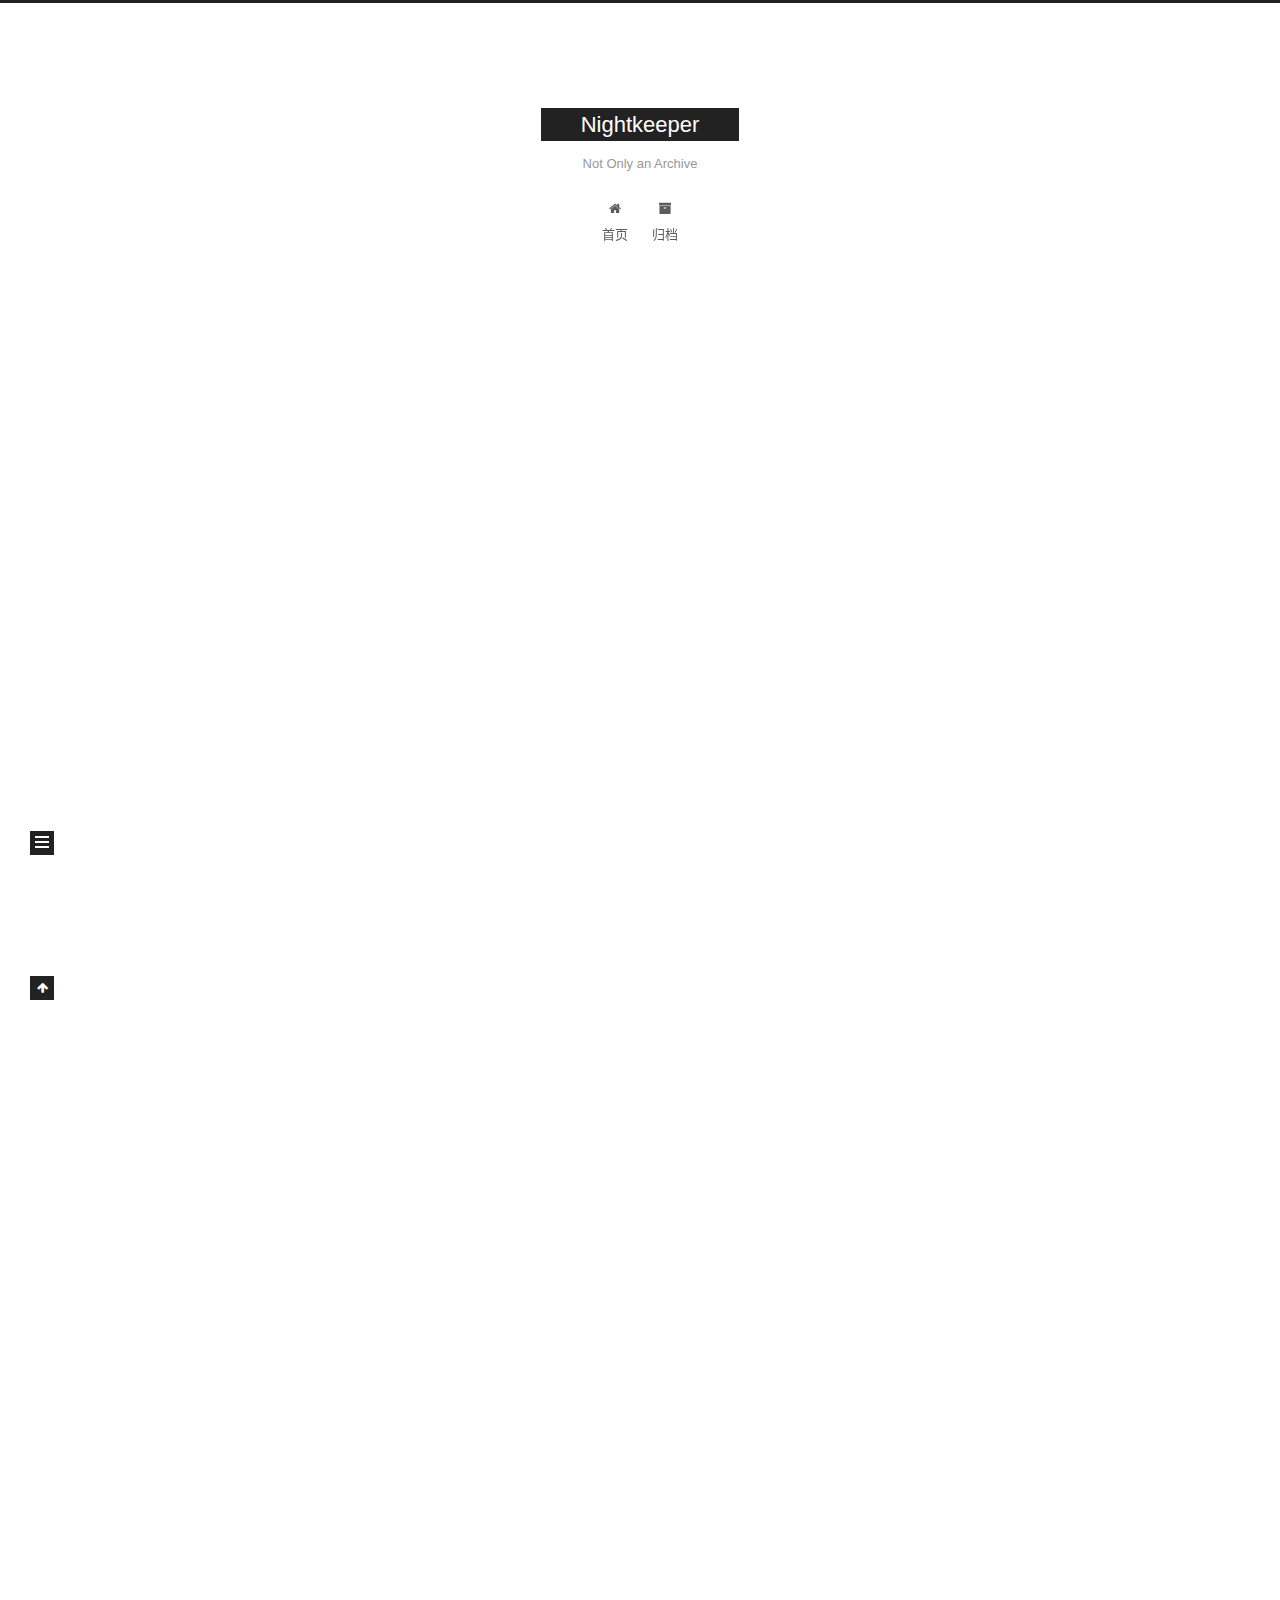
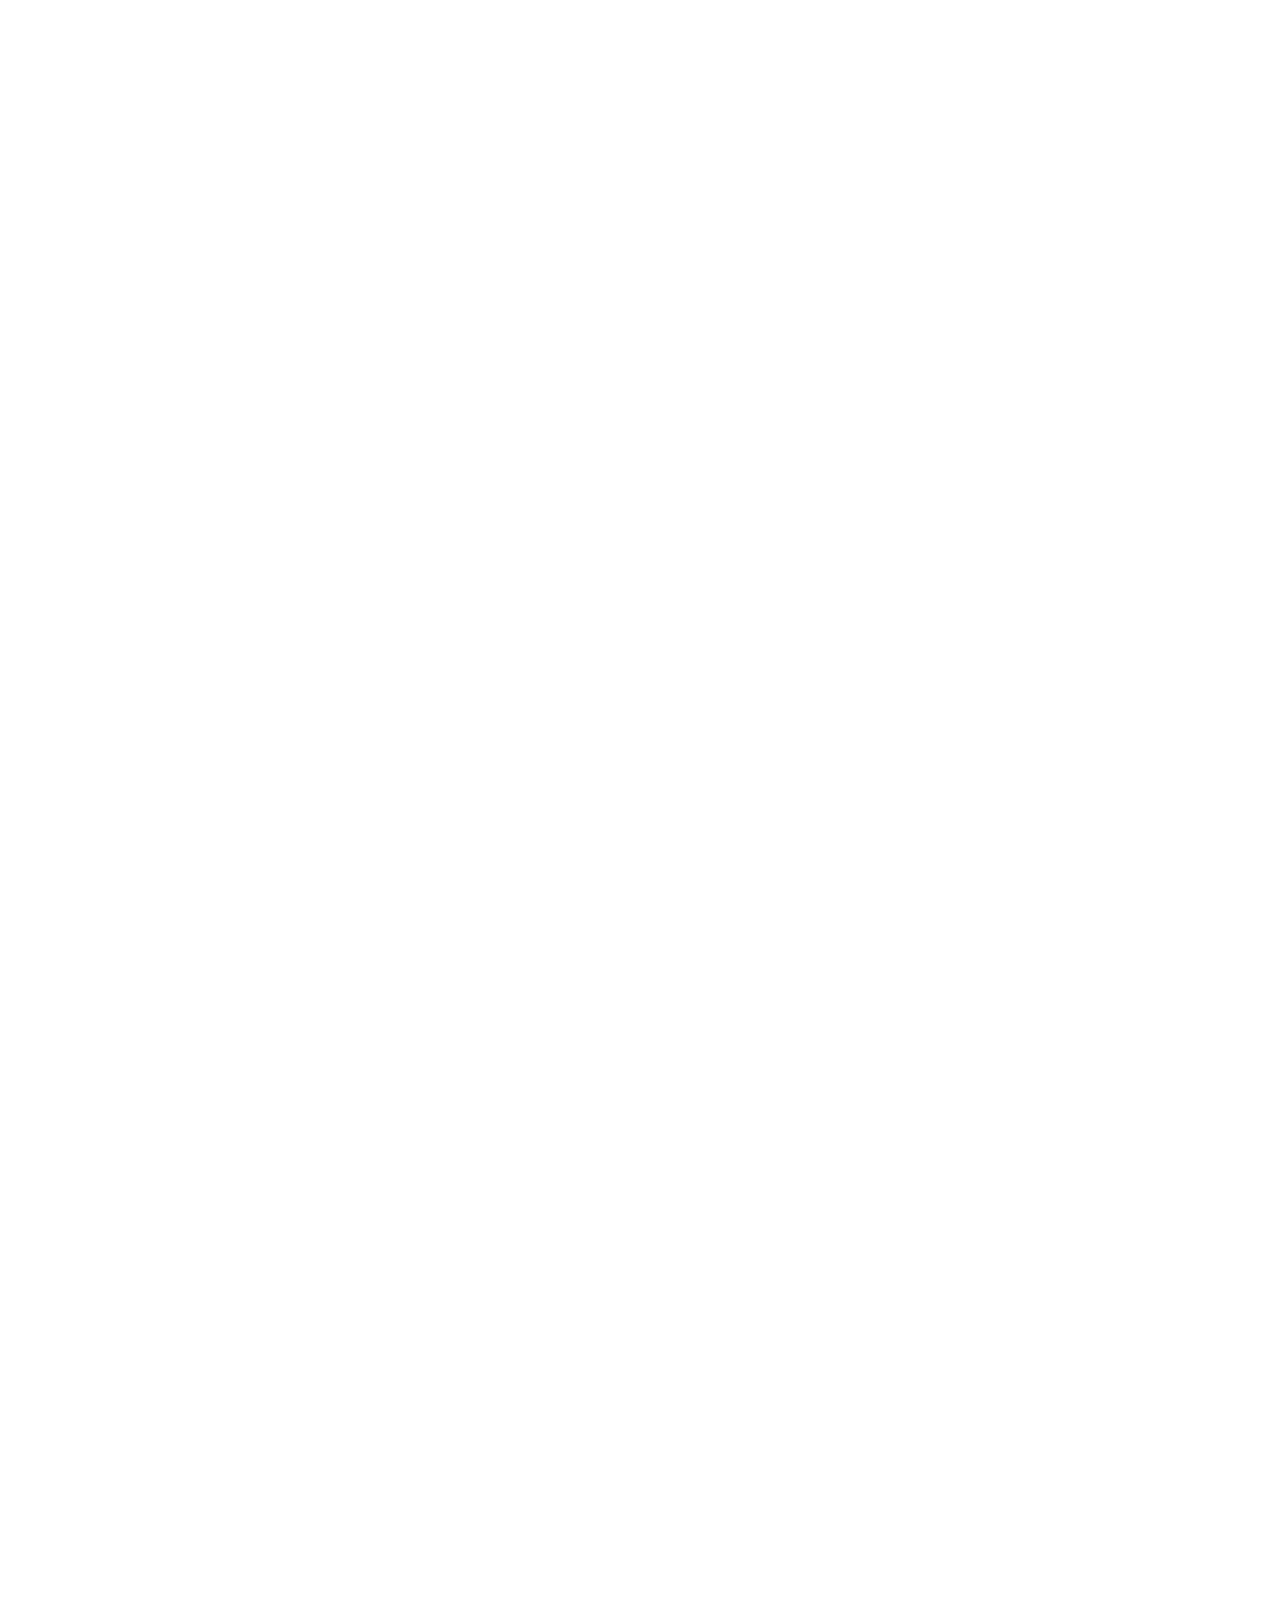
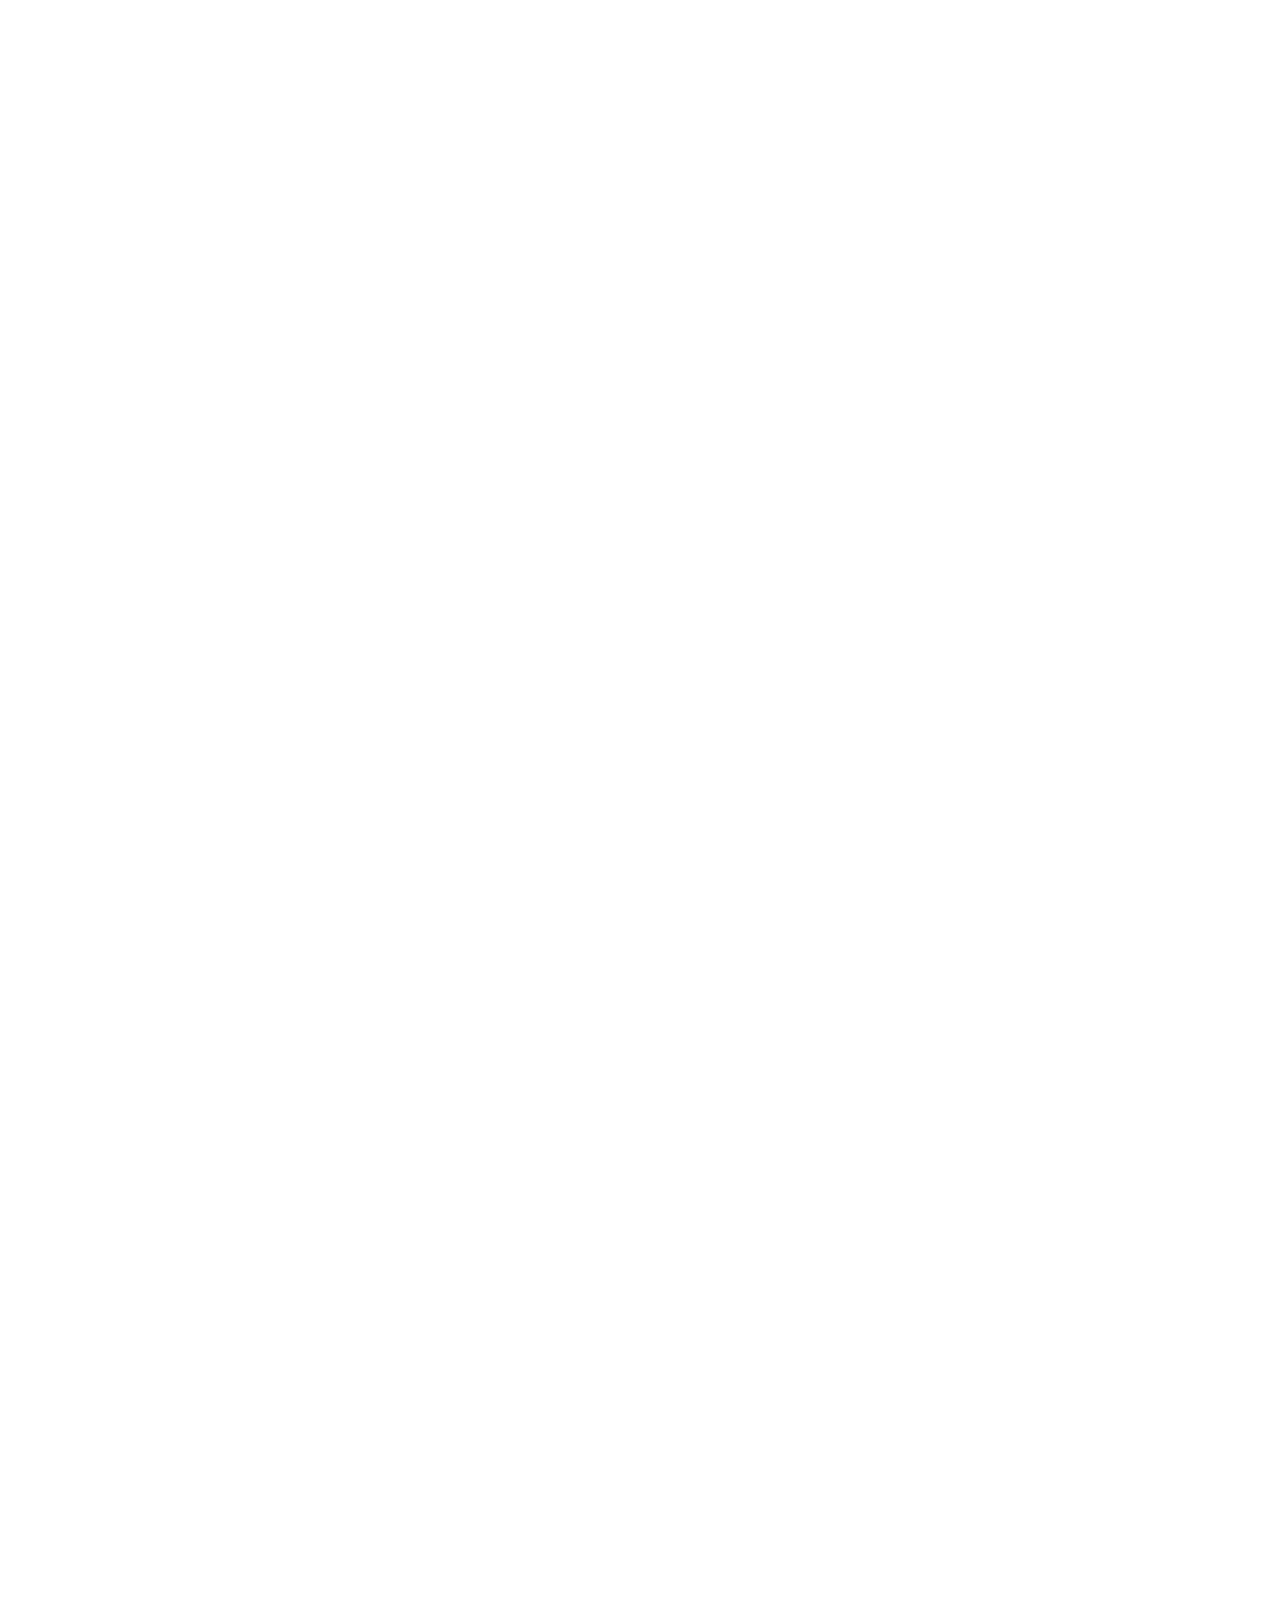
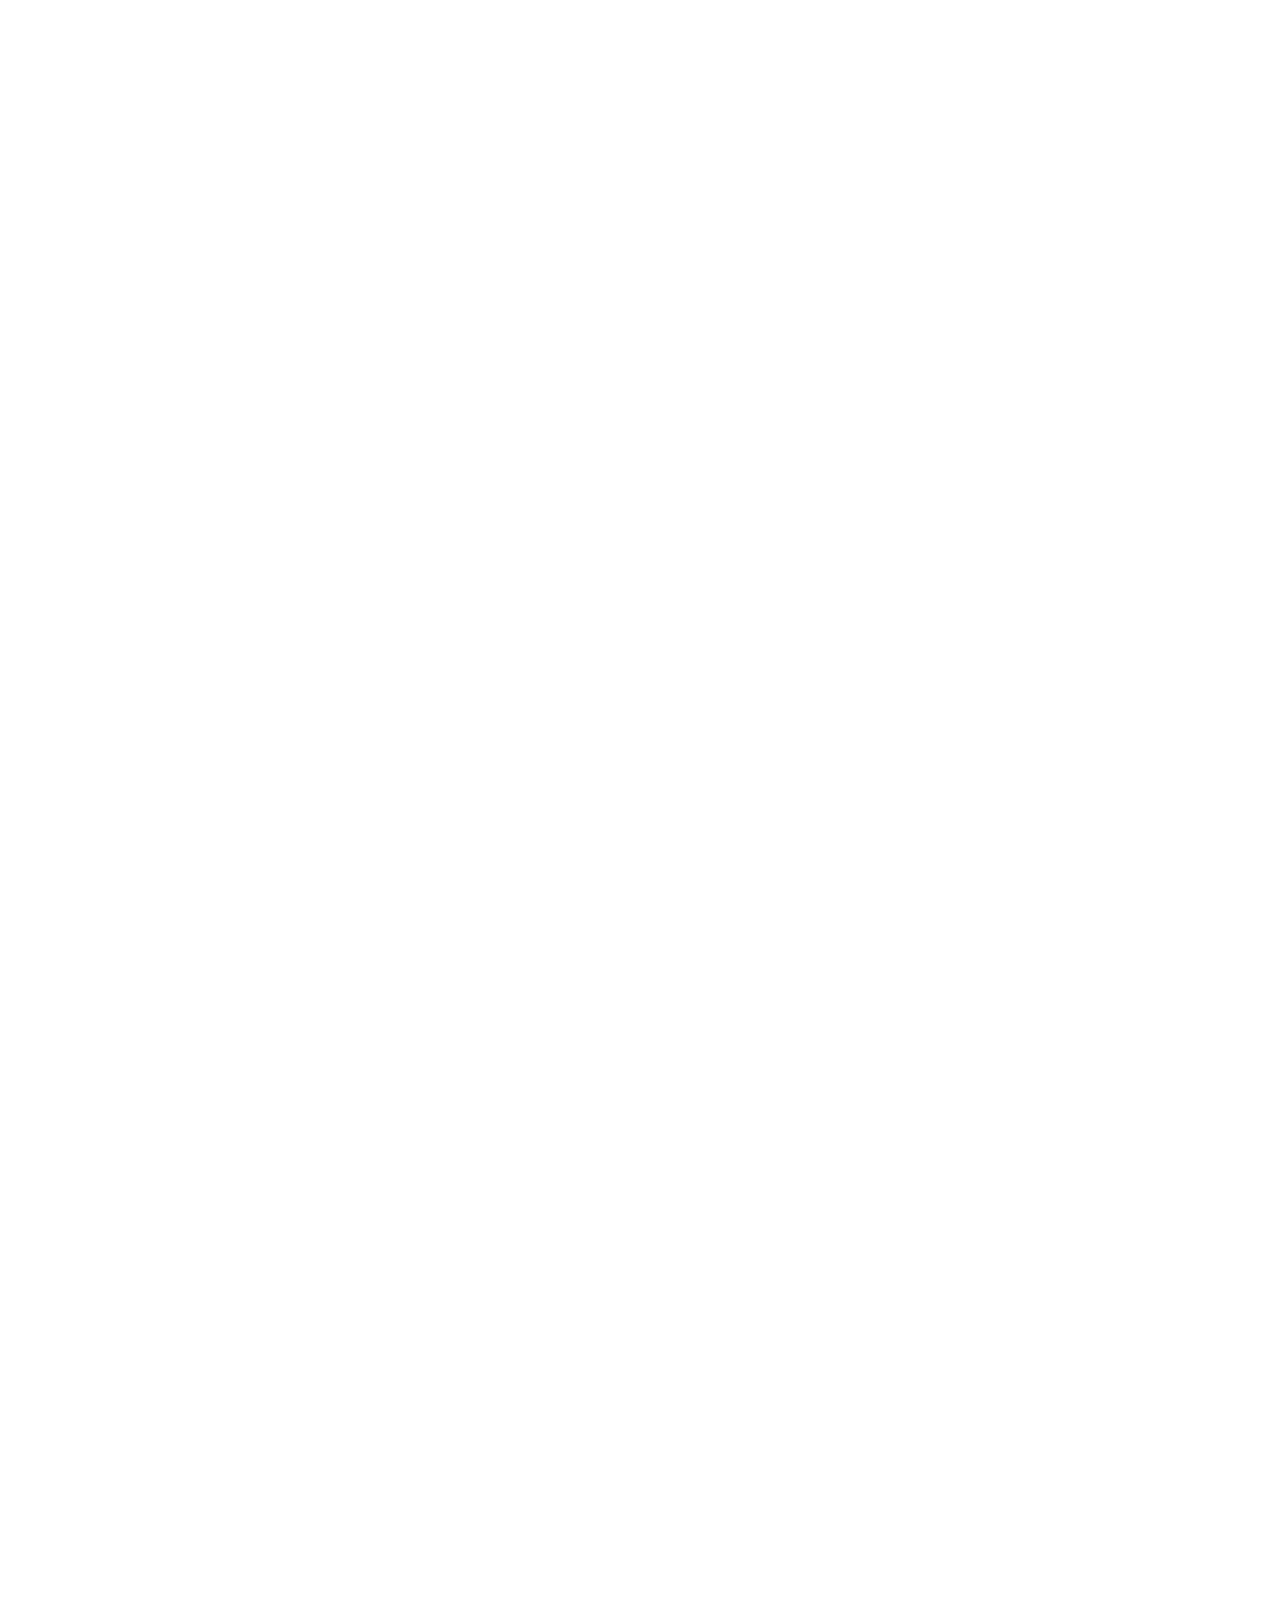
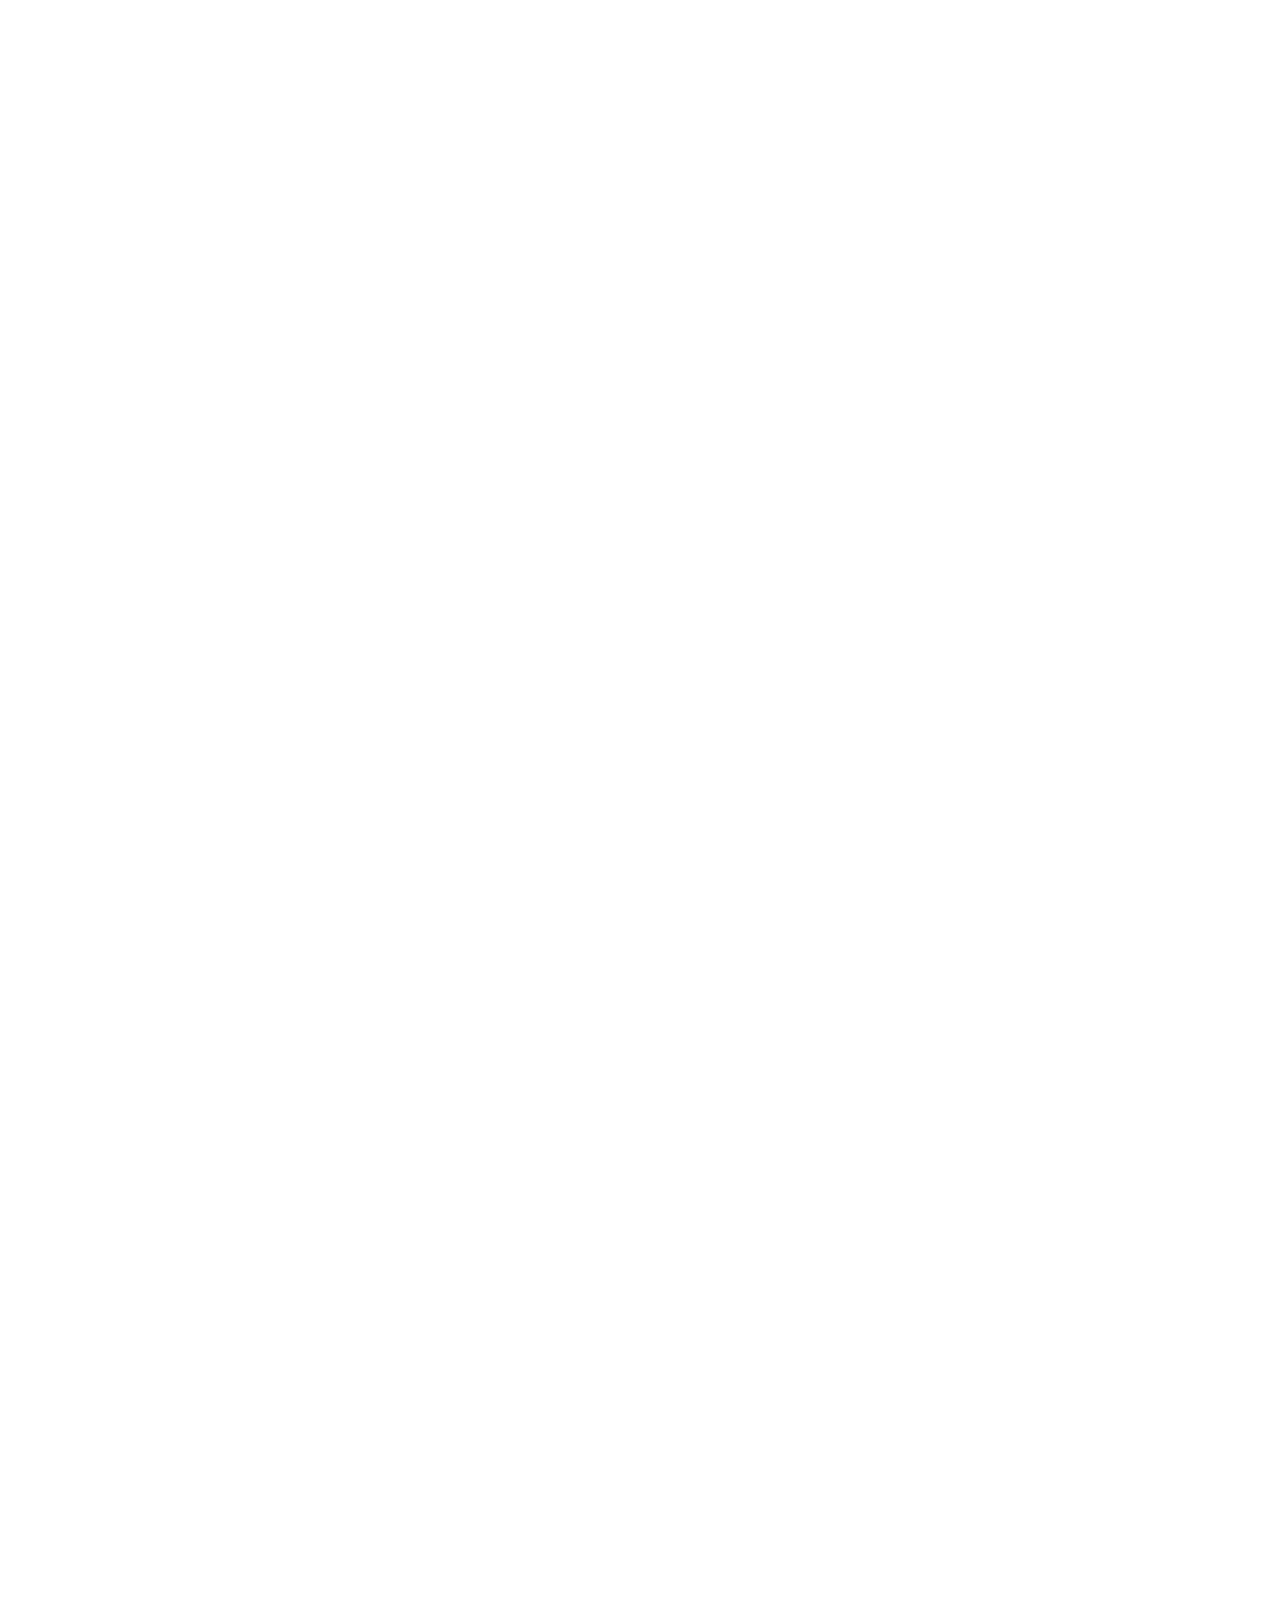
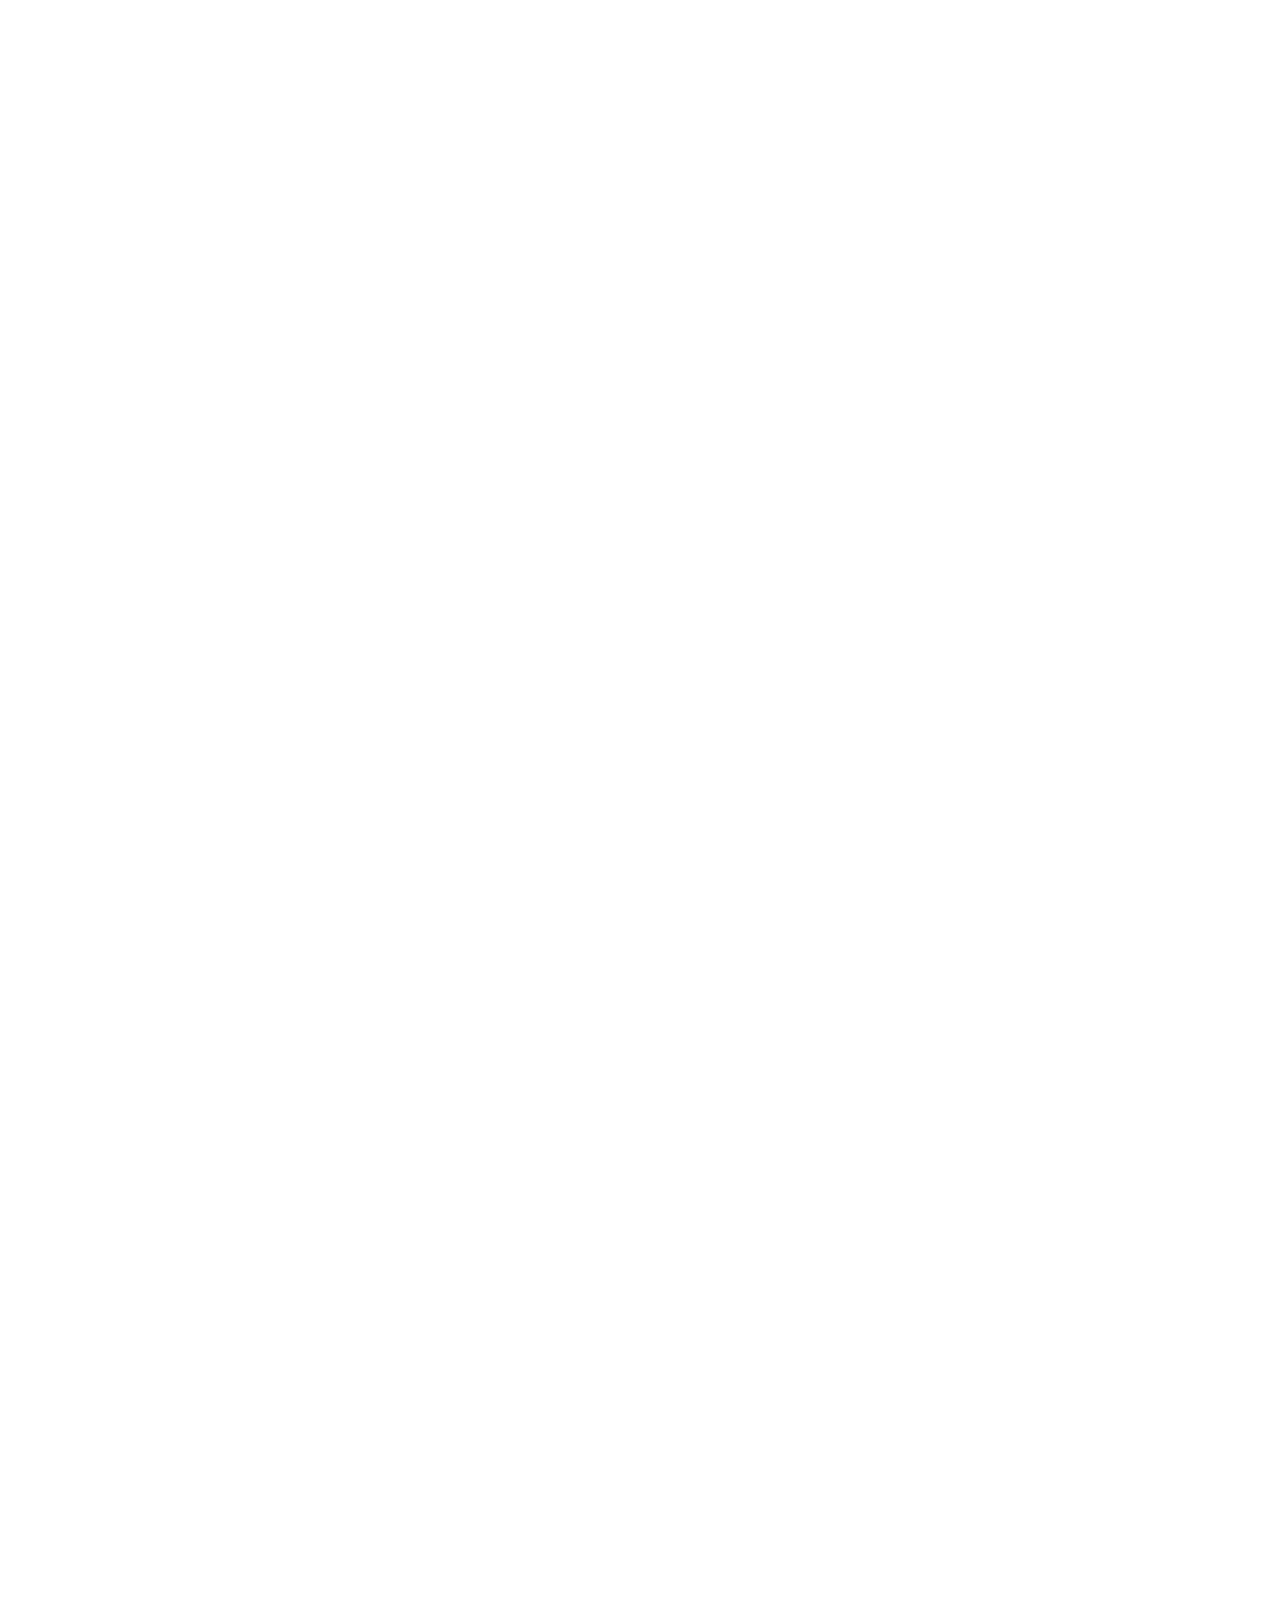
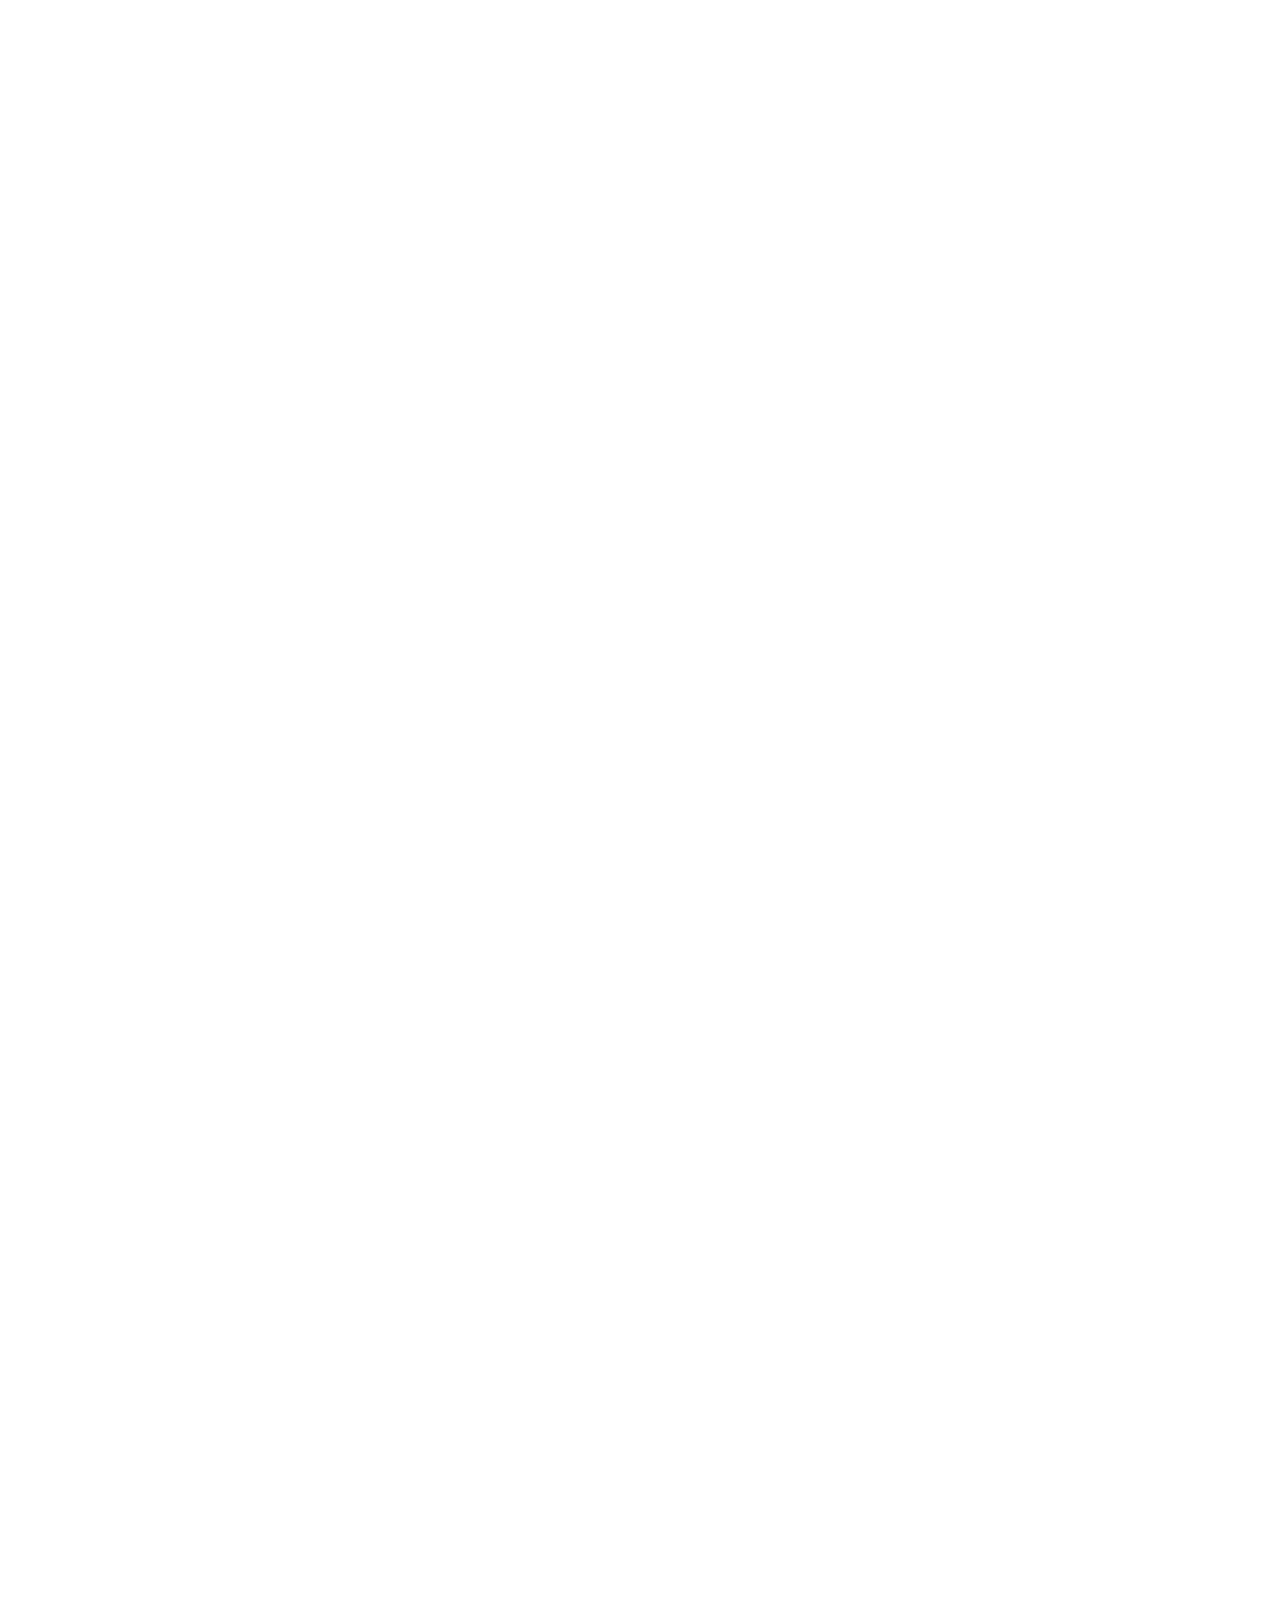
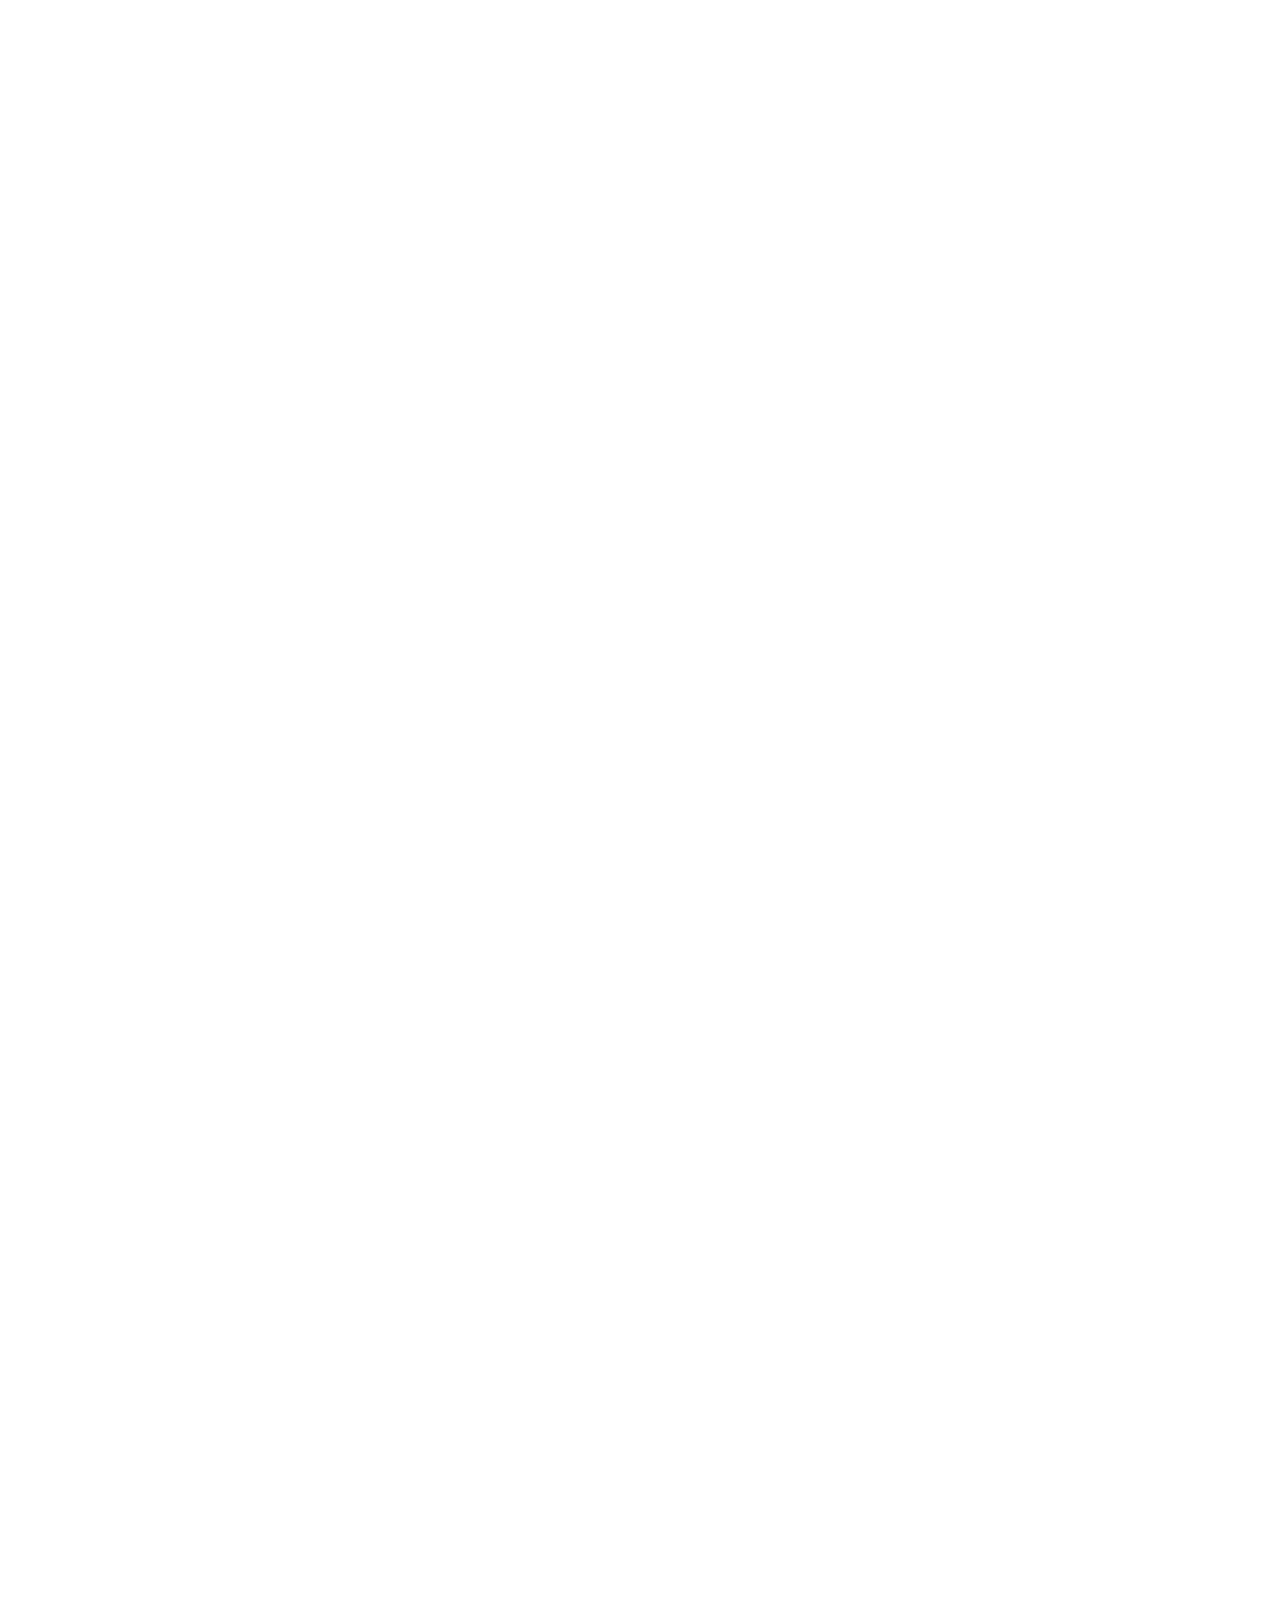
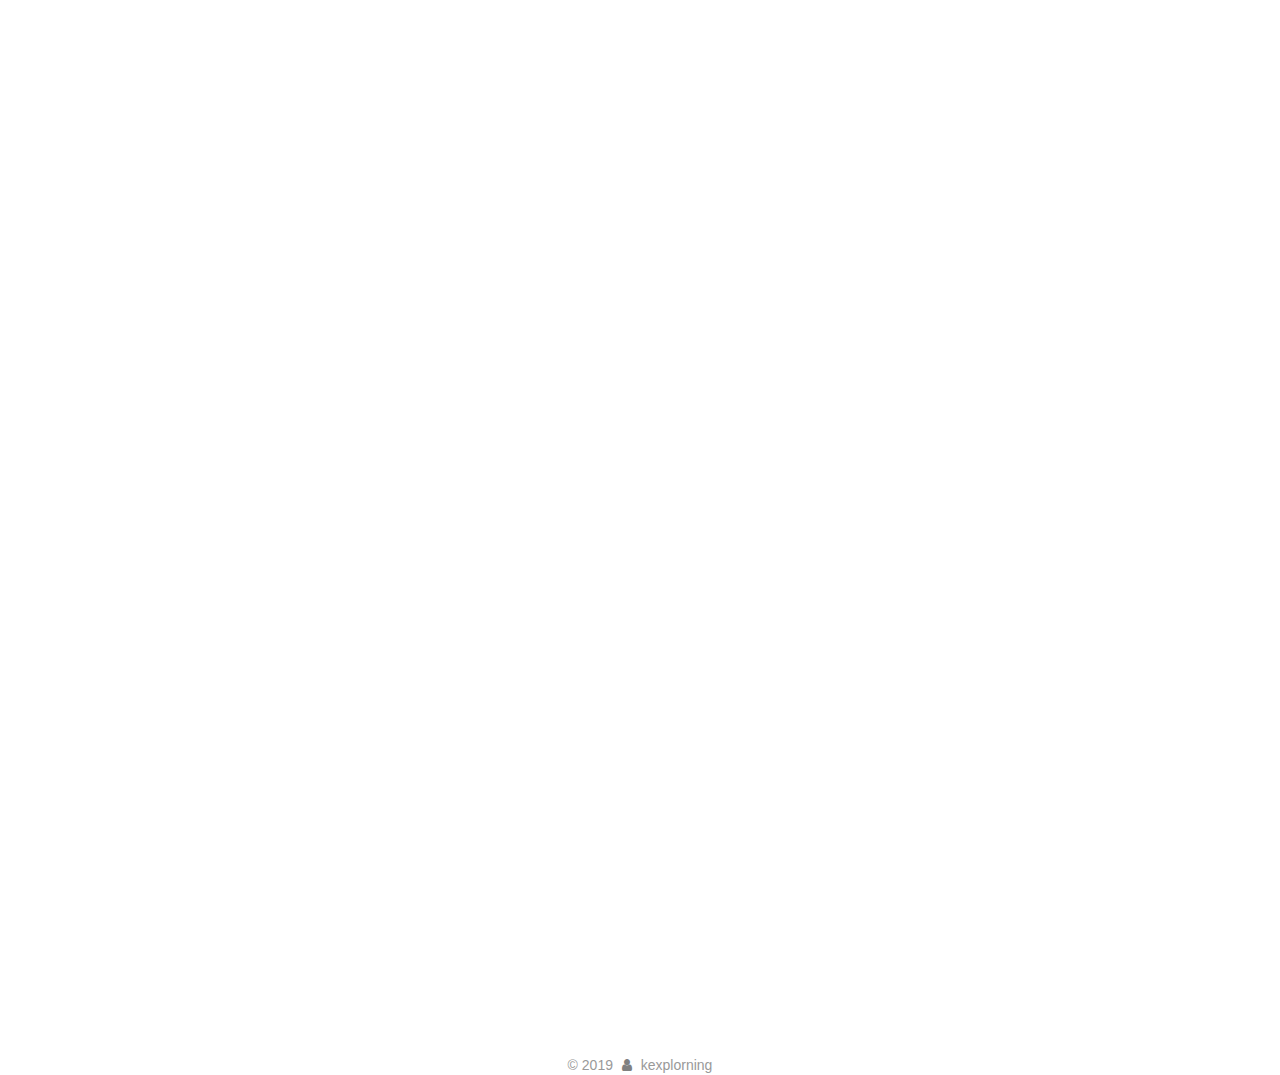
<file: 2019/11/09/pascaltocpp/index.html>
<!DOCTYPE html>
<html lang="zh-CN">
<head>
  <meta charset="UTF-8">
<meta name="viewport" content="width=device-width, initial-scale=1, maximum-scale=2">
<meta name="theme-color" content="#222">
<meta name="generator" content="Hexo 3.9.0">
  <link rel="apple-touch-icon" sizes="180x180" href="/images/apple-touch-icon-next.png">
  <link rel="icon" type="image/png" sizes="32x32" href="/images/favicon-32x32-next.png">
  <link rel="icon" type="image/png" sizes="16x16" href="/images/favicon-16x16-next.png">
  <link rel="mask-icon" href="/images/logo.svg" color="#222">
  <link rel="alternate" href="/atom.xml" title="Nightkeeper" type="application/atom+xml">

<link rel="stylesheet" href="/css/main.css">


<link rel="stylesheet" href="/lib/font-awesome/css/font-awesome.min.css">


<script id="hexo-configurations">
  var NexT = window.NexT || {};
  var CONFIG = {
    root: '/',
    scheme: 'Muse',
    version: '7.5.0',
    exturl: false,
    sidebar: {"position":"left","display":"post","offset":12,"onmobile":false},
    copycode: {"enable":false,"show_result":false,"style":null},
    back2top: {"enable":true,"sidebar":false,"scrollpercent":false},
    bookmark: {"enable":false,"color":"#222","save":"auto"},
    fancybox: false,
    mediumzoom: false,
    lazyload: false,
    pangu: false,
    algolia: {
      appID: '',
      apiKey: '',
      indexName: '',
      hits: {"per_page":10},
      labels: {"input_placeholder":"Search for Posts","hits_empty":"We didn't find any results for the search: ${query}","hits_stats":"${hits} results found in ${time} ms"}
    },
    localsearch: {"enable":false,"trigger":"auto","top_n_per_article":1,"unescape":false,"preload":false},
    path: '',
    motion: {"enable":true,"async":false,"transition":{"post_block":"fadeIn","post_header":"slideDownIn","post_body":"slideDownIn","coll_header":"slideLeftIn","sidebar":"slideUpIn"}},
    translation: {
      copy_button: '复制',
      copy_success: '复制成功',
      copy_failure: '复制失败'
    },
    sidebarPadding: 40
  };
</script>

  <meta name="description" content="用来急救，不多废话。">
<meta name="keywords" content="Pascal,C&#x2F;C++">
<meta property="og:type" content="article">
<meta property="og:title" content="Pascal 转 C++ 急救帖">
<meta property="og:url" content="https://kexplorning.github.io/2019/11/09/pascaltocpp/index.html">
<meta property="og:site_name" content="Nightkeeper">
<meta property="og:description" content="用来急救，不多废话。">
<meta property="og:locale" content="zh-CN">
<meta property="og:updated_time" content="2019-11-09T14:54:58.806Z">
<meta name="twitter:card" content="summary">
<meta name="twitter:title" content="Pascal 转 C++ 急救帖">
<meta name="twitter:description" content="用来急救，不多废话。">

<link rel="canonical" href="https://kexplorning.github.io/2019/11/09/pascaltocpp/">


<script id="page-configurations">
  // https://hexo.io/docs/variables.html
  CONFIG.page = {
    sidebar: "",
    isHome: false,
    isPost: true,
    isPage: false,
    isArchive: false
  };
</script>

  <title>Pascal 转 C++ 急救帖 | Nightkeeper</title>
  






  <noscript>
  <style>
  .use-motion .brand,
  .use-motion .menu-item,
  .sidebar-inner,
  .use-motion .post-block,
  .use-motion .pagination,
  .use-motion .comments,
  .use-motion .post-header,
  .use-motion .post-body,
  .use-motion .collection-header { opacity: initial; }

  .use-motion .site-title,
  .use-motion .site-subtitle {
    opacity: initial;
    top: initial;
  }

  .use-motion .logo-line-before i { left: initial; }
  .use-motion .logo-line-after i { right: initial; }
  </style>
</noscript>

</head>

<body itemscope itemtype="http://schema.org/WebPage">
  <div class="container use-motion">
    <div class="headband"></div>

    <header class="header" itemscope itemtype="http://schema.org/WPHeader">
      <div class="header-inner"><div class="site-brand-container">
  <div class="site-meta">

    <div>
      <a href="/" class="brand" rel="start">
        <span class="logo-line-before"><i></i></span>
        <span class="site-title">Nightkeeper</span>
        <span class="logo-line-after"><i></i></span>
      </a>
    </div>
        <p class="site-subtitle">Not Only an Archive</p>
  </div>

  <div class="site-nav-toggle">
    <div class="toggle" aria-label="切换导航栏">
      <span class="toggle-line toggle-line-first"></span>
      <span class="toggle-line toggle-line-middle"></span>
      <span class="toggle-line toggle-line-last"></span>
    </div>
  </div>
</div>


<nav class="site-nav">
  
  <ul id="menu" class="menu">
        <li class="menu-item menu-item-home">

    <a href="/" rel="section"><i class="fa fa-fw fa-home"></i>首页</a>

  </li>
        <li class="menu-item menu-item-archives">

    <a href="/archives/" rel="section"><i class="fa fa-fw fa-archive"></i>归档</a>

  </li>
  </ul>

</nav>
</div>
    </header>

    
  <div class="back-to-top">
    <i class="fa fa-arrow-up"></i>
    <span>0%</span>
  </div>


    <main class="main">
      <div class="main-inner">
        <div class="content-wrap">
          

          <div class="content">
            

  <div class="posts-expand">
      
  
  
  <article itemscope itemtype="http://schema.org/Article" class="post-block " lang="zh-CN">
    <link itemprop="mainEntityOfPage" href="https://kexplorning.github.io/2019/11/09/pascaltocpp/">

    <span hidden itemprop="author" itemscope itemtype="http://schema.org/Person">
      <meta itemprop="image" content="/images/avatar.gif">
      <meta itemprop="name" content="kexplorning">
      <meta itemprop="description" content="">
    </span>

    <span hidden itemprop="publisher" itemscope itemtype="http://schema.org/Organization">
      <meta itemprop="name" content="Nightkeeper">
    </span>
      <header class="post-header">
        <h1 class="post-title" itemprop="name headline">
          Pascal 转 C++ 急救帖
        </h1>

        <div class="post-meta">
            <span class="post-meta-item">
              <span class="post-meta-item-icon">
                <i class="fa fa-calendar-o"></i>
              </span>
              <span class="post-meta-item-text">发表于</span>

              <time title="创建时间：2019-11-09 22:54:58" itemprop="dateCreated datePublished" datetime="2019-11-09T22:54:58+08:00">2019-11-09</time>
            </span>
            <span class="post-meta-item">
              <span class="post-meta-item-icon">
                <i class="fa fa-folder-o"></i>
              </span>
              <span class="post-meta-item-text">分类于</span>
                <span itemprop="about" itemscope itemtype="http://schema.org/Thing">
                  <a href="/categories/编程/" itemprop="url" rel="index">
                    <span itemprop="name">编程</span>
                  </a>
                </span>
            </span>

          

        </div>
      </header>

    
    
    
    <div class="post-body" itemprop="articleBody">

      
        <blockquote>
<p>用来急救，不多废话。</p>
</blockquote>
<a id="more"></a>
<h1 id="c-快速安装与环境配置">C++ 快速安装与环境配置</h1>
<blockquote>
<p>注意：这里假设使用的系统是 Windows。</p>
</blockquote>
<h2 id="方式一使用-ide">方式一：使用 IDE</h2>
<p>以下 IDE 选择一个即可：</p>
<ul>
<li><a href="https://sourceforge.net/projects/orwelldevcpp/" target="_blank" rel="noopener">Dev-C++</a></li>
<li><a href="https://sourceforge.net/projects/codeblocks/" target="_blank" rel="noopener">Code::Blocks</a></li>
<li><a href="https://visualstudio.microsoft.com/" target="_blank" rel="noopener">Visual Studio</a>（Community 版本一般就够用了）</li>
</ul>
<h2 id="方式二使用-代码编辑器-编译器-调试器">方式二：使用 代码编辑器 + 编译器 + 调试器</h2>
<p>如果愿意折腾的话就去配吧，这里不说了，就注意一下配置环境变量。</p>
<h1 id="c-语法快速提要">C++ 语法快速提要</h1>
<p>首先第一点，C++ 程序都是从 <code>main</code> 这个部分开始运行的。</p>
<p>大括号表示块语句的开始与结束： <code>{</code> 就相当于 Pascal 里面的 <code>begin</code> 右 <code>}</code> 就相当于 <code>end</code>。</p>
<p>注意，和 Pascal 一样，C++ 每句话结束要加分号 <code>;</code>，不过大括号结尾不需要有分号，而且程序结束末尾不用打句号 <code>.</code>。</p>
<p><code>//</code> 表示行内注释，<code>/* */</code> 表示块注释。</p>
<p>按照惯例，看看 Hello World 吧。</p>
<h2 id="hello-world第一个-c-程序">Hello World：第一个 C++ 程序</h2>
<figure class="highlight cpp"><table><tr><td class="gutter"><pre><span class="line">1</span><br><span class="line">2</span><br><span class="line">3</span><br><span class="line">4</span><br><span class="line">5</span><br><span class="line">6</span><br><span class="line">7</span><br><span class="line">8</span><br></pre></td><td class="code"><pre><span class="line"><span class="meta">#<span class="meta-keyword">include</span> <span class="meta-string">&lt;iostream&gt; // 导入 iostream 库</span></span></span><br><span class="line"></span><br><span class="line"><span class="function"><span class="keyword">int</span> <span class="title">main</span><span class="params">(<span class="keyword">int</span> argc, <span class="keyword">char</span> <span class="keyword">const</span> *argv[])</span></span></span><br><span class="line"><span class="function"></span>&#123;</span><br><span class="line">    <span class="built_in">std</span>::<span class="built_in">cout</span> &lt;&lt; <span class="string">"Hello World!"</span> &lt;&lt; <span class="built_in">std</span>::<span class="built_in">endl</span>;</span><br><span class="line"></span><br><span class="line">    <span class="keyword">return</span> <span class="number">0</span>;</span><br><span class="line">&#125;</span><br></pre></td></tr></table></figure>
<p>然后编译运行一下，看看结果。</p>
<h3 id="简要解释">简要解释</h3>
<p>第一行，<code>#include &lt;iostream&gt;</code> 的意思是，导入 <code>iostream</code> 这个库。<a href="#fn1" class="footnote-ref" id="fnref1" role="doc-noteref"><sup>1</sup></a></p>
<p>看到第二行的 <code>main</code> 了吗？然后，程序从 <code>main</code> 这个里面开始执行。</p>
<p>剩下最重要的一句话是</p>
<figure class="highlight cpp"><table><tr><td class="gutter"><pre><span class="line">1</span><br></pre></td><td class="code"><pre><span class="line"><span class="built_in">std</span>::<span class="built_in">cout</span> &lt;&lt; <span class="string">"Hello World!"</span> &lt;&lt; <span class="built_in">std</span>::<span class="built_in">endl</span>;</span><br></pre></td></tr></table></figure>
<p><code>std::cout</code> 就是输出（<code>cout</code> 就是 C-out）的命令。你可能看过有些 C++ 程序中直接写的是 <code>cout</code>。<a href="#fn2" class="footnote-ref" id="fnref2" role="doc-noteref"><sup>2</sup></a></p>
<p><code>std::endl</code> 是输出换行（<code>endl</code> 就是 end-line）的命令，这就像 Pascal 里面的 <code>write</code> 与 <code>writeln</code>，不过 C++ 里面可没有 <code>coutln</code> 这种东西。</p>
<p><code>&lt;&lt;</code> 应该很形象的表示了流动，其实就是表示输出怎么「流动」的。这句代码的意思就是，<code>"Hello World!"</code> 会先被推到输出流里面，后面的 <code>std::endl</code> 后被推到输出流里面。</p>
<p>在这里需要注意，在这里 <code>"Hello World!"</code> 是字符串，Pascal 中字符串都是单引号 <code>'</code> 包围的而双引号是错的，这是一个坑，还需注意的是，在 C++ 中单引号包围的字符是有别的含义的，后面会再提及的。</p>
<p>好了，到这里 Hello World 应该解释的差不多了。</p>
<p>可能有同学会问，后面那个 <code>return 0</code> 是什么意思？那个 <code>int main(int argc, char const *argv[])</code> 是啥意思？先别管它，一开始写程序的时候先把它当作模板来写吧。</p>
<h3 id="简单练习">简单练习</h3>
<ol type="1">
<li>试着换个字符串输出。</li>
<li>试着了解转义字符。</li>
</ol>
<h2 id="ab-problem第二个-c-程序">A+B Problem：第二个 C++ 程序</h2>
<p>经典的 A+B Problem 来一下。</p>
<figure class="highlight cpp"><table><tr><td class="gutter"><pre><span class="line">1</span><br><span class="line">2</span><br><span class="line">3</span><br><span class="line">4</span><br><span class="line">5</span><br><span class="line">6</span><br><span class="line">7</span><br><span class="line">8</span><br><span class="line">9</span><br><span class="line">10</span><br><span class="line">11</span><br><span class="line">12</span><br><span class="line">13</span><br><span class="line">14</span><br></pre></td><td class="code"><pre><span class="line"><span class="meta">#<span class="meta-keyword">include</span> <span class="meta-string">&lt;iostream&gt;</span></span></span><br><span class="line"></span><br><span class="line"><span class="function"><span class="keyword">int</span> <span class="title">main</span><span class="params">(<span class="keyword">int</span> argc, <span class="keyword">char</span> <span class="keyword">const</span> *argv[])</span></span></span><br><span class="line"><span class="function"></span>&#123;</span><br><span class="line">    <span class="keyword">int</span> a, b, c;</span><br><span class="line"></span><br><span class="line">    <span class="built_in">std</span>::<span class="built_in">cin</span> &gt;&gt; a &gt;&gt; b;</span><br><span class="line"></span><br><span class="line">    c = a + b;</span><br><span class="line"></span><br><span class="line">    <span class="built_in">std</span>::<span class="built_in">cout</span> &lt;&lt; c &lt;&lt; <span class="built_in">std</span>::<span class="built_in">endl</span>;</span><br><span class="line"></span><br><span class="line">    <span class="keyword">return</span> <span class="number">0</span>;</span><br><span class="line">&#125;</span><br></pre></td></tr></table></figure>
<p>注：本人的习惯空行较多，如果不习惯，可以去掉空行，没有关系。</p>
<h3 id="简要解释-1">简要解释</h3>
<p><code>std::cin</code> 是读入（<code>cin</code> 也就是 C-in），<code>&gt;&gt;</code> 也与输出语法的类似。</p>
<p>这里多出来的语句中最重要的是两个，一个是变量声明语句</p>
<figure class="highlight cpp"><table><tr><td class="gutter"><pre><span class="line">1</span><br></pre></td><td class="code"><pre><span class="line"><span class="keyword">int</span> a, b, c;</span><br></pre></td></tr></table></figure>
<p>你可能习惯于 Pascal 里面的声明变量</p>
<figure class="highlight pas"><table><tr><td class="gutter"><pre><span class="line">1</span><br><span class="line">2</span><br></pre></td><td class="code"><pre><span class="line"><span class="keyword">var</span></span><br><span class="line">a, b, c: integer;</span><br></pre></td></tr></table></figure>
<p>C++ 里面的声明是直接以数据类型名开头的，在这里就是 <code>int</code> 开头表示接下来要声明变量。</p>
<p>后面一个最重要的语句，赋值语句</p>
<figure class="highlight cpp"><table><tr><td class="gutter"><pre><span class="line">1</span><br></pre></td><td class="code"><pre><span class="line">c = a + b;</span><br></pre></td></tr></table></figure>
<p>这是 Pascal 与 C++ 语法较大的不同，要注意这是个坑，Pascal 里面是 <code>:=</code> 而 C++ 里面直接是 <code>=</code>，那么判断是否相等用什么呢？后面会提到。</p>
<h3 id="简单练习-1">简单练习</h3>
<ol type="1">
<li>重写一遍代码，提交到 OJ 上，并且 AC。</li>
<li>更多的输入输出语法参考<a href="https://oi-wiki.org/lang/basic/#scanf-printf" target="_blank" rel="noopener">这节内容</a>。</li>
</ol>
<h2 id="结束语">结束语</h2>
<p>好了，到现在为止，你已经掌握了一些最基本的东西了，剩下的就是找 Pascal 和 C++ 里面对应的东西和一些不同的东西了。</p>
<h1 id="重要的不同地方">重要的不同地方</h1>
<h2 id="变量作用域全局变量与局部变量">变量作用域：全局变量与局部变量</h2>
<p>C++ 几乎可以在<strong>任何地方</strong>声明变量。</p>
<p>以下对于 C++ 的变量作用域的介绍摘自 <a href="https://oi-wiki.org/lang/var/#_3" target="_blank" rel="noopener">变量作用域 - OI Wiki</a>：</p>
<blockquote>
<p>作用域是变量可以发挥作用的代码块。</p>
<p>变量分为全局变量和局部变量。 在所有函数外部声明的变量，称为全局变量。 在函数或一个代码块内部声明的变量，称为局部变量。</p>
<p>全局变量的作用域是整个文件，全局变量一旦声明，在整个程序中都是可用的。</p>
<p>局部变量的作用域是声明语句所在的代码块，局部变量只能被函数内部或者代码块内部的语句使用。</p>
<p>由一对大括号括起来的若干语句构成一个代码块。</p>
<figure class="highlight cpp"><table><tr><td class="gutter"><pre><span class="line">1</span><br><span class="line">2</span><br><span class="line">3</span><br><span class="line">4</span><br><span class="line">5</span><br><span class="line">6</span><br></pre></td><td class="code"><pre><span class="line"><span class="keyword">int</span> g = <span class="number">20</span>;  <span class="comment">// 声明全局变量</span></span><br><span class="line"><span class="function"><span class="keyword">int</span> <span class="title">main</span><span class="params">()</span> </span>&#123;</span><br><span class="line">  <span class="keyword">int</span> g = <span class="number">10</span>;         <span class="comment">// 声明局部变量</span></span><br><span class="line">  <span class="built_in">printf</span>(<span class="string">"%d\n"</span>, g);  <span class="comment">// 输出 g</span></span><br><span class="line">  <span class="keyword">return</span> <span class="number">0</span>;</span><br><span class="line">&#125;</span><br></pre></td></tr></table></figure>
在一个代码块中，局部变量会覆盖掉同名的全局变量，比如上面的代码输出的 <code>g</code> 就是 <code>10</code> 而不是 <code>20</code>。为了防止出现意料之外的错误，请尽量避免局部变量与全局变量重名的情况。
</blockquote>
<p>在 Pascal 里写过程/函数的时候，极易忘记声明局部变量 <code>i</code> 或者 <code>j</code>，而一般主程序里都会有循环，于是大部分情况下 <code>i</code> 与 <code>j</code> 都是全局变量，于是，在这种情况下，在过程/函数中对 <code>i</code> 操作极易出错。关键是，在 Pascal 里面如果忘记声明这种局部变量，编译器编译不报错，程序可以运行。</p>
<p>所以，最重要的一点是，在声明变量，比如循环里面的 <code>i</code> 时，不要用全局变量，能用局部变量就用局部变量。</p>
<p>如果这么做了，就不用担心在函数里的取变量名（比如 <code>i</code>）冲突了。在写 Pascal 时，这是个极易犯错的点，而 C++ 如果遵守原则，就可以轻松避免这个问题。</p>
<div class="note">
<h3 id="额外注">额外注</h3>
<p>Pascal 也可以避免这个问题，仿照 C++ 的方法，主程序里面只有调用过程/函数，不声明 <code>i</code> <code>j</code> 这种极易名称冲突的全局变量，如果需要循环，另外写一个过程进行调用。</p>
</div>
<h2 id="c-没有过程但有-void没有函数值变量但有-return">C++ 没有过程但有 <code>void</code>，没有函数值变量但有 <code>return</code>。</h2>
<p>示例对比：</p>
<figure class="highlight pas"><table><tr><td class="gutter"><pre><span class="line">1</span><br><span class="line">2</span><br><span class="line">3</span><br><span class="line">4</span><br><span class="line">5</span><br><span class="line">6</span><br><span class="line">7</span><br><span class="line">8</span><br><span class="line">9</span><br><span class="line">10</span><br><span class="line">11</span><br></pre></td><td class="code"><pre><span class="line"><span class="function"><span class="keyword">function</span> <span class="title">abs</span><span class="params">(x:integer)</span>:</span>integer;</span><br><span class="line"><span class="keyword">begin</span></span><br><span class="line">    <span class="keyword">if</span> x &lt; <span class="number">0</span> <span class="keyword">then</span></span><br><span class="line">        <span class="keyword">begin</span></span><br><span class="line">            abs := -x;</span><br><span class="line">        <span class="keyword">end</span></span><br><span class="line">    <span class="keyword">else</span></span><br><span class="line">        <span class="keyword">begin</span></span><br><span class="line">            abs := x;</span><br><span class="line">        <span class="keyword">end</span>;</span><br><span class="line"><span class="keyword">end</span>;</span><br></pre></td></tr></table></figure>
<figure class="highlight cpp"><table><tr><td class="gutter"><pre><span class="line">1</span><br><span class="line">2</span><br><span class="line">3</span><br><span class="line">4</span><br><span class="line">5</span><br><span class="line">6</span><br><span class="line">7</span><br></pre></td><td class="code"><pre><span class="line"><span class="function"><span class="keyword">int</span> <span class="title">abs</span><span class="params">(<span class="keyword">int</span> x)</span></span>&#123;</span><br><span class="line">    <span class="keyword">if</span> (x &lt; <span class="number">0</span>)&#123;</span><br><span class="line">        <span class="keyword">return</span> -x;</span><br><span class="line">    &#125; <span class="keyword">else</span> &#123;</span><br><span class="line">        <span class="keyword">return</span> x;</span><br><span class="line">    &#125;</span><br><span class="line">&#125;</span><br></pre></td></tr></table></figure>
<p>如果不想有返回值（也就是 Pascal 里的「过程」），那么就用 <code>void</code>，<code>void</code> 就是「空」的意思，什么都不返回。</p>
<figure class="highlight pas"><table><tr><td class="gutter"><pre><span class="line">1</span><br><span class="line">2</span><br><span class="line">3</span><br><span class="line">4</span><br><span class="line">5</span><br><span class="line">6</span><br><span class="line">7</span><br><span class="line">8</span><br><span class="line">9</span><br><span class="line">10</span><br><span class="line">11</span><br></pre></td><td class="code"><pre><span class="line"><span class="keyword">var</span> ans: integer;</span><br><span class="line"></span><br><span class="line"><span class="function"><span class="keyword">procedure</span> <span class="title">printAns</span><span class="params">(ans:integer)</span>;</span></span><br><span class="line"><span class="keyword">begin</span></span><br><span class="line">    writeln(ans);</span><br><span class="line"><span class="keyword">end</span>;</span><br><span class="line"></span><br><span class="line"><span class="keyword">begin</span></span><br><span class="line">    ans := <span class="number">10</span>;</span><br><span class="line">    printAns(ans);</span><br><span class="line"><span class="keyword">end</span>.</span><br></pre></td></tr></table></figure>
<figure class="highlight cpp"><table><tr><td class="gutter"><pre><span class="line">1</span><br><span class="line">2</span><br><span class="line">3</span><br><span class="line">4</span><br><span class="line">5</span><br><span class="line">6</span><br><span class="line">7</span><br><span class="line">8</span><br><span class="line">9</span><br><span class="line">10</span><br><span class="line">11</span><br><span class="line">12</span><br><span class="line">13</span><br><span class="line">14</span><br></pre></td><td class="code"><pre><span class="line"><span class="meta">#<span class="meta-keyword">include</span> <span class="meta-string">&lt;iostream&gt;</span></span></span><br><span class="line"></span><br><span class="line"><span class="function"><span class="keyword">void</span> <span class="title">printAns</span><span class="params">(<span class="keyword">int</span> ans)</span></span></span><br><span class="line"><span class="function"></span>&#123;</span><br><span class="line">    <span class="built_in">std</span>::<span class="built_in">cout</span> &lt;&lt; ans &lt;&lt; <span class="built_in">std</span>::<span class="built_in">endl</span>;</span><br><span class="line">&#125;</span><br><span class="line"></span><br><span class="line"><span class="function"><span class="keyword">int</span> <span class="title">main</span><span class="params">(<span class="keyword">int</span> argc, <span class="keyword">char</span> <span class="keyword">const</span> *argv[])</span></span></span><br><span class="line"><span class="function"></span>&#123;</span><br><span class="line">    <span class="keyword">int</span> ans = <span class="number">10</span>;</span><br><span class="line">    printAns(ans);</span><br><span class="line"></span><br><span class="line">    <span class="keyword">return</span> <span class="number">0</span>;</span><br><span class="line">&#125;</span><br></pre></td></tr></table></figure>
<p>C++ 把函数和过程统统视作函数，连主程序 <code>main</code> 都不放过，比如写 <code>int main</code>，C++ 视 <code>main</code> 为一个整型的函数，这里返回值是 <code>0</code>。它是一种习惯约定，返回 <code>0</code> 代表程序正常退出。</p>
<h2 id="在函数中传递参数">在函数中传递参数</h2>
<p>C++ 中没有 Pascal 的 <code>var</code> 关键字可以改变传递的参数，于是 C++ 必须得这么干</p>
<figure class="highlight pas"><table><tr><td class="gutter"><pre><span class="line">1</span><br><span class="line">2</span><br><span class="line">3</span><br><span class="line">4</span><br><span class="line">5</span><br><span class="line">6</span><br><span class="line">7</span><br><span class="line">8</span><br><span class="line">9</span><br><span class="line">10</span><br><span class="line">11</span><br><span class="line">12</span><br><span class="line">13</span><br><span class="line">14</span><br><span class="line">15</span><br></pre></td><td class="code"><pre><span class="line"><span class="keyword">var</span> a, b: integer;</span><br><span class="line"></span><br><span class="line"><span class="function"><span class="keyword">procedure</span> <span class="title">swap</span><span class="params">(<span class="keyword">var</span> x,y:integer)</span>;</span></span><br><span class="line"><span class="keyword">var</span> temp:integer;</span><br><span class="line"><span class="keyword">begin</span></span><br><span class="line">    temp := x;</span><br><span class="line">    x := y;</span><br><span class="line">    y := temp;</span><br><span class="line"><span class="keyword">end</span>;</span><br><span class="line"></span><br><span class="line"><span class="keyword">begin</span></span><br><span class="line">    a := <span class="number">10</span>; b:= <span class="number">20</span>;    </span><br><span class="line">    swap(a, b);</span><br><span class="line">    writeln(a, <span class="string">' '</span>, b);</span><br><span class="line"><span class="keyword">end</span>.</span><br></pre></td></tr></table></figure>
<figure class="highlight cpp"><table><tr><td class="gutter"><pre><span class="line">1</span><br><span class="line">2</span><br><span class="line">3</span><br><span class="line">4</span><br><span class="line">5</span><br><span class="line">6</span><br><span class="line">7</span><br><span class="line">8</span><br><span class="line">9</span><br><span class="line">10</span><br><span class="line">11</span><br><span class="line">12</span><br><span class="line">13</span><br><span class="line">14</span><br><span class="line">15</span><br><span class="line">16</span><br><span class="line">17</span><br><span class="line">18</span><br></pre></td><td class="code"><pre><span class="line"><span class="meta">#<span class="meta-keyword">include</span> <span class="meta-string">&lt;iostream&gt;</span></span></span><br><span class="line"></span><br><span class="line"><span class="function"><span class="keyword">void</span> <span class="title">swap</span><span class="params">(<span class="keyword">int</span>* x, <span class="keyword">int</span>* y)</span></span></span><br><span class="line"><span class="function"></span>&#123;</span><br><span class="line">    <span class="keyword">int</span> temp;</span><br><span class="line">    temp = *x;</span><br><span class="line">    *x = *y;</span><br><span class="line">    *y = temp;</span><br><span class="line">&#125;</span><br><span class="line"></span><br><span class="line"><span class="function"><span class="keyword">int</span> <span class="title">main</span><span class="params">(<span class="keyword">int</span> argc, <span class="keyword">char</span> <span class="keyword">const</span> *argv[])</span></span></span><br><span class="line"><span class="function"></span>&#123;</span><br><span class="line">    <span class="keyword">int</span> a = <span class="number">10</span>, b = <span class="number">20</span>;</span><br><span class="line">    swap(&amp;a, &amp;b);</span><br><span class="line">    <span class="built_in">std</span>::<span class="built_in">cout</span> &lt;&lt; a &lt;&lt; <span class="string">" "</span> &lt;&lt; b;</span><br><span class="line"></span><br><span class="line">    <span class="keyword">return</span> <span class="number">0</span>;</span><br><span class="line">&#125;</span><br></pre></td></tr></table></figure>
<p>注意，上面的 C++ 代码涉及指针问题。指针问题还是很麻烦的，建议去阅读相关资料。</p>
<h2 id="还有什么">……还有什么？</h2>
<p>暂时没有想到……</p>
<h1 id="那些对应的语法">那些对应的语法</h1>
<h2 id="条件">条件</h2>
<h3 id="if-语句"><code>if</code> 语句</h3>
<figure class="highlight pas"><table><tr><td class="gutter"><pre><span class="line">1</span><br><span class="line">2</span><br><span class="line">3</span><br><span class="line">4</span><br><span class="line">5</span><br><span class="line">6</span><br><span class="line">7</span><br><span class="line">8</span><br></pre></td><td class="code"><pre><span class="line"><span class="keyword">if</span> (a = b) <span class="keyword">and</span> (a &gt; <span class="number">0</span>) <span class="keyword">and</span> (b &gt; <span class="number">0</span>) <span class="keyword">then</span></span><br><span class="line">    <span class="keyword">begin</span></span><br><span class="line">        b := a;</span><br><span class="line">    <span class="keyword">end</span></span><br><span class="line"><span class="keyword">else</span></span><br><span class="line">    <span class="keyword">begin</span></span><br><span class="line">        a := b;</span><br><span class="line">    <span class="keyword">end</span>;</span><br></pre></td></tr></table></figure>
<figure class="highlight cpp"><table><tr><td class="gutter"><pre><span class="line">1</span><br><span class="line">2</span><br><span class="line">3</span><br><span class="line">4</span><br><span class="line">5</span><br></pre></td><td class="code"><pre><span class="line"><span class="keyword">if</span> (a == b &amp;&amp; a &gt; <span class="number">0</span> &amp;&amp; b &gt; <span class="number">0</span>)&#123;</span><br><span class="line">    b = a;</span><br><span class="line">&#125; <span class="keyword">else</span> &#123;</span><br><span class="line">    a = b;</span><br><span class="line">&#125;</span><br></pre></td></tr></table></figure>
<p>以下有几点需要注意：</p>
<ol type="1">
<li>Pascal 中的 <code>and</code> 与 C++ 中的 <code>&amp;&amp;</code> 的优先级是不同的，C++ 不需要给判断条件加括号了。</li>
<li>Pascal 中判断是否相等是 <code>=</code>，赋值是 <code>:=</code>，C++ 中判断是否相等是 <code>==</code>，赋值是 <code>=</code>。</li>
<li>如果在 <code>if</code> 语句的括号内写了 <code>a = b</code> 而不是 <code>a == b</code>，程序是不会报错的，而且会把 <code>b</code> 赋值给 <code>a</code>，这个语句 <code>a = b</code> 的返回结果是 <code>true</code>。</li>
<li>C++ 就不需要思考到底要不要在 <code>end</code> 后面加分号了。</li>
</ol>
<h3 id="case-与-switch"><code>case</code> 与 <code>switch</code></h3>
<p>这个用到的不是很多，就不详细写了。</p>
<p>需要注意的是 C++ 没有 <code>1..n</code> 这种东西，也没有连续不等式（比如 <code>1 &lt; x &lt; 2</code>）这种东西。</p>
<h2 id="循环">循环</h2>
<h3 id="for-循环"><code>for</code> 循环</h3>
<p>C++ 里的 <code>for</code> 语句很不一样。</p>
<figure class="highlight pas"><table><tr><td class="gutter"><pre><span class="line">1</span><br><span class="line">2</span><br><span class="line">3</span><br><span class="line">4</span><br><span class="line">5</span><br><span class="line">6</span><br><span class="line">7</span><br><span class="line">8</span><br></pre></td><td class="code"><pre><span class="line"><span class="keyword">var</span> i: integer;</span><br><span class="line"></span><br><span class="line"><span class="keyword">begin</span></span><br><span class="line">    <span class="keyword">for</span> i:= <span class="number">1</span> <span class="keyword">to</span> <span class="number">10</span> <span class="keyword">do</span></span><br><span class="line">        <span class="keyword">begin</span></span><br><span class="line">            <span class="keyword">write</span>(i, <span class="string">' '</span>);</span><br><span class="line">        <span class="keyword">end</span>;</span><br><span class="line"><span class="keyword">end</span>.</span><br></pre></td></tr></table></figure>
<figure class="highlight cpp"><table><tr><td class="gutter"><pre><span class="line">1</span><br><span class="line">2</span><br><span class="line">3</span><br></pre></td><td class="code"><pre><span class="line"><span class="keyword">for</span> (<span class="keyword">int</span> i = <span class="number">1</span>; i &lt;= <span class="number">10</span>; i++)&#123;</span><br><span class="line">    <span class="built_in">std</span>::<span class="built_in">cout</span> &lt;&lt; i &lt;&lt; <span class="string">" "</span>;</span><br><span class="line">&#125;</span><br></pre></td></tr></table></figure>
<h3 id="while-循环"><code>while</code> 循环</h3>
<p><code>while</code> 还是差不多的。</p>
<figure class="highlight pas"><table><tr><td class="gutter"><pre><span class="line">1</span><br><span class="line">2</span><br><span class="line">3</span><br><span class="line">4</span><br><span class="line">5</span><br><span class="line">6</span><br><span class="line">7</span><br><span class="line">8</span><br><span class="line">9</span><br><span class="line">10</span><br></pre></td><td class="code"><pre><span class="line"><span class="keyword">var</span> i: integer;</span><br><span class="line"></span><br><span class="line"><span class="keyword">begin</span></span><br><span class="line">    i := <span class="number">1</span>;</span><br><span class="line">    <span class="keyword">while</span> i &lt;= <span class="number">10</span> <span class="keyword">do</span></span><br><span class="line">        <span class="keyword">begin</span></span><br><span class="line">            <span class="keyword">write</span>(i,<span class="string">' '</span>);</span><br><span class="line">            inc(i); <span class="comment">// 或者 i := i + 1;</span></span><br><span class="line">        <span class="keyword">end</span>;</span><br><span class="line"><span class="keyword">end</span>.</span><br></pre></td></tr></table></figure>
<figure class="highlight cpp"><table><tr><td class="gutter"><pre><span class="line">1</span><br><span class="line">2</span><br><span class="line">3</span><br><span class="line">4</span><br><span class="line">5</span><br></pre></td><td class="code"><pre><span class="line"><span class="keyword">int</span> i = <span class="number">1</span>;</span><br><span class="line"><span class="keyword">while</span> (i &lt;= <span class="number">10</span>)&#123;</span><br><span class="line">    <span class="built_in">std</span>::<span class="built_in">cout</span> &lt;&lt; i &lt;&lt; <span class="string">" "</span>;</span><br><span class="line">    i++;</span><br><span class="line">&#125;</span><br></pre></td></tr></table></figure>
<h3 id="repeat-until-与-do-while-循环"><code>repeat until</code> 与 <code>do while</code> 循环</h3>
<p>注意，<code>repeat unitl</code> 与 <code>do while</code> 是不同的。</p>
<figure class="highlight pas"><table><tr><td class="gutter"><pre><span class="line">1</span><br><span class="line">2</span><br><span class="line">3</span><br><span class="line">4</span><br><span class="line">5</span><br><span class="line">6</span><br><span class="line">7</span><br><span class="line">8</span><br><span class="line">9</span><br></pre></td><td class="code"><pre><span class="line"><span class="keyword">var</span> i: integer;</span><br><span class="line"></span><br><span class="line"><span class="keyword">begin</span></span><br><span class="line">    i := <span class="number">1</span>;</span><br><span class="line">    <span class="keyword">repeat</span></span><br><span class="line">        <span class="keyword">write</span>(i, <span class="string">' '</span>);</span><br><span class="line">        inc(i);</span><br><span class="line">    <span class="keyword">until</span> i = <span class="number">11</span>;</span><br><span class="line"><span class="keyword">end</span>.</span><br></pre></td></tr></table></figure>
<figure class="highlight cpp"><table><tr><td class="gutter"><pre><span class="line">1</span><br><span class="line">2</span><br><span class="line">3</span><br><span class="line">4</span><br><span class="line">5</span><br><span class="line">6</span><br></pre></td><td class="code"><pre><span class="line"><span class="keyword">int</span> i = <span class="number">1</span>;</span><br><span class="line"><span class="keyword">do</span></span><br><span class="line">&#123;</span><br><span class="line">    <span class="built_in">std</span>::<span class="built_in">cout</span> &lt;&lt; i &lt;&lt; <span class="string">" "</span>;</span><br><span class="line">    i++;</span><br><span class="line">&#125; <span class="keyword">while</span> (i &lt;= <span class="number">10</span>);</span><br></pre></td></tr></table></figure>
<h2 id="变量">变量</h2>
<h3 id="数据类型">数据类型</h3>
<p>请参考：</p>
<ul>
<li><a href="https://en.cppreference.com/w/cpp/language/types" target="_blank" rel="noopener">Fundamental types - cppreference.com</a></li>
</ul>
<h3 id="常量声明">常量声明</h3>
<figure class="highlight cpp"><table><tr><td class="gutter"><pre><span class="line">1</span><br></pre></td><td class="code"><pre><span class="line"><span class="keyword">const</span> <span class="keyword">double</span> PI = <span class="number">3.1415926</span>;</span><br></pre></td></tr></table></figure>
<h2 id="运算符">运算符</h2>
<p>请参考</p>
<ul>
<li><a href="https://oi-wiki.org/lang/op/" target="_blank" rel="noopener">运算 - OI Wiki</a></li>
</ul>
<p>已经写得足够简洁了。</p>
<h2 id="数组字符串指针去哪里了">数组、字符串、指针……去哪里了？</h2>
<p>请看下节内容。</p>
<h1 id="c-标准库与参考资料">C++ 标准库与参考资料</h1>
<p>千万不要重复造轮子（除非为了练习），在想自己动手写一个功能出来之前，先去看看有没有这个函数或者数据结构。</p>
<h2 id="c-标准库">C++ 标准库</h2>
<p>C++ 标准库里 <code>&lt;algorithm&gt;</code> 有很多有用的函数比如快排、二分查找等，可以直接调用（再也不用手写快排了）。请参考这个页面：<a href="https://oi-wiki.org/lang/csl/algorithm/" target="_blank" rel="noopener">STL 算法 - OI Wiki</a></p>
<p>里面还有 STL 容器，比如数组、向量（可变大小的数组）、队列、栈等（再也不用手写队列堆栈了），附带有很多标准操作。请参考这个页面：<a href="https://oi-wiki.org/lang/csl/container/" target="_blank" rel="noopener">STL 容器简介 - OI Wiki</a></p>
<p>如果要找关于字符串操作的函数见</p>
<ul>
<li><a href="http://www.cplusplus.com/reference/string/" target="_blank" rel="noopener"><string> - C++ Reference</string></a></li>
<li><a href="https://en.cppreference.com/w/cpp/string/basic_string" target="_blank" rel="noopener">std::basic_string - cppreference.com</a></li>
</ul>
<p>C 语言的指针是很灵活的东西，如果想要搞清楚这个东西，建议找本书或者参考手册仔细阅读。</p>
<h2 id="c-语言资料">C++ 语言资料</h2>
<ul>
<li><a href="https://en.cppreference.com/" target="_blank" rel="noopener">cppreference.com</a></li>
<li><a href="http://www.cplusplus.com/doc/tutorial/" target="_blank" rel="noopener">C++ Language - C++ Tutorials</a></li>
<li><a href="https://en.wikipedia.org/wiki/C%2B%2B_Standard_Library" target="_blank" rel="noopener">C++ Standard Library - Wikipedia</a></li>
<li><a href="https://www.gitbook.com/book/alexastva/the-ultimate-question-of-programming-refactoring-/details" target="_blank" rel="noopener">The Ultimate Question of Programming, Refactoring, and Everything</a></li>
<li><a href="https://google.github.io/styleguide/cppguide.html" target="_blank" rel="noopener">Google C++ Style Guide</a></li>
</ul>
<h1 id="后记">后记</h1>
<p>写到这里，很多同学会觉得这一点都不急救啊，有很多东西没有提到啊。那也是没办法的事情。<a href="#fn3" class="footnote-ref" id="fnref3" role="doc-noteref"><sup>3</sup></a></p>
<p>虽然这是为了急救，但很多东西像怎么把字符串转化为数字，怎么搜索字符串中的字符，这些东西也不适合一篇精悍短小的急救帖，如果把这些都写出来，那就是一本 C++ 入门教材了。</p>
<p>所以，请充分利用参考手册与搜索引擎。</p>
<p>然后，需要指出的一点是，上面说 C++ 的语法，其实有很多是从 C 语言来的，这个标题应该这么写比较好——《Pascal 转 C/C++ 急救帖》。</p>
<p>Pascal 在上个世纪后半叶是门很流行的语言，它早于 C 语言，不过现在 Pascal 已经成为历史了。Pascal 后期的发展也是有的，比如 Free Pascal 这个开源编译器项目，增加面向对象的特性（Delphi 语言）。Pascal 目前的用处除了在信息竞赛外，有一个特点是其他语言没有的——编译支持非常非常多老旧机器，比如 Gameboy 这种上个世纪的任天堂游戏机。</p>
<p>最后，Pascal 的圈子其实很小，C/C++ 的圈子很大，帮助手册与教程很多很全，一定要掌握好英语。世界上还有很多很多编程语言，而计算机这门学科与技术不光是信息竞赛和编程语言。</p>
<section class="footnotes" role="doc-endnotes">
<hr>
<ol>
<li id="fn1" role="doc-endnote"><p>Pascal 其实是有库文件的，只不过，很多同学从来都没有用过……<a href="#fnref1" class="footnote-back" role="doc-backlink">↩︎</a></p></li>
<li id="fn2" role="doc-endnote"><p>有关这个问题，请见 <a href="https://oi-wiki.org/lang/basic/#cin-cout" target="_blank" rel="noopener">这节</a>底下的注释「什么是 std？」。<a href="#fnref2" class="footnote-back" role="doc-backlink">↩︎</a></p></li>
<li id="fn3" role="doc-endnote"><p><del>实质上是太懒不想写。</del><a href="#fnref3" class="footnote-back" role="doc-backlink">↩︎</a></p></li>
</ol>
</section>

    </div>

    
    
    
        

<div>
<ul class="post-copyright">
  <li class="post-copyright-author">
    <strong>本文作者： </strong>kexplorning
  </li>
  <li class="post-copyright-link">
    <strong>本文链接：</strong>
    <a href="https://kexplorning.github.io/2019/11/09/pascaltocpp/" title="Pascal 转 C++ 急救帖">https://kexplorning.github.io/2019/11/09/pascaltocpp/</a>
  </li>
  <li class="post-copyright-license">
    <strong>版权声明： </strong>本博客所有文章除特别声明外，均采用 <a href="https://creativecommons.org/licenses/by-nc-sa/4.0/null" rel="noopener" target="_blank"><i class="fa fa-fw fa-creative-commons"></i>BY-NC-SA</a> 许可协议。转载请注明出处！
  </li>
</ul>
</div>


      <footer class="post-footer">
          <div class="post-tags">
              <a href="/tags/Pascal/" rel="tag"># Pascal</a>
              <a href="/tags/C-C/" rel="tag"># C/C++</a>
          </div>

        

          <div class="post-nav">
            <div class="post-nav-next post-nav-item">
                <a href="/2019/10/29/cnki/" rel="next" title="导出 CNKI 文献">
                  <i class="fa fa-chevron-left"></i> 导出 CNKI 文献
                </a>
            </div>

            <span class="post-nav-divider"></span>

            <div class="post-nav-prev post-nav-item">
            </div>
          </div>
      </footer>
    
  </article>
  
  
  

  </div>


          </div>
          

        </div>
          
  
  <div class="toggle sidebar-toggle">
    <span class="toggle-line toggle-line-first"></span>
    <span class="toggle-line toggle-line-middle"></span>
    <span class="toggle-line toggle-line-last"></span>
  </div>

  <aside class="sidebar">
    <div class="sidebar-inner">

      <ul class="sidebar-nav motion-element">
        <li class="sidebar-nav-toc">
          文章目录
        </li>
        <li class="sidebar-nav-overview">
          站点概览
        </li>
      </ul>

      <!--noindex-->
      <div class="post-toc-wrap sidebar-panel">
          <div class="post-toc motion-element"><ol class="nav"><li class="nav-item nav-level-1"><a class="nav-link" href="#c-快速安装与环境配置"><span class="nav-number">1.</span> <span class="nav-text">C++ 快速安装与环境配置</span></a><ol class="nav-child"><li class="nav-item nav-level-2"><a class="nav-link" href="#方式一使用-ide"><span class="nav-number">1.1.</span> <span class="nav-text">方式一：使用 IDE</span></a></li><li class="nav-item nav-level-2"><a class="nav-link" href="#方式二使用-代码编辑器-编译器-调试器"><span class="nav-number">1.2.</span> <span class="nav-text">方式二：使用 代码编辑器 + 编译器 + 调试器</span></a></li></ol></li><li class="nav-item nav-level-1"><a class="nav-link" href="#c-语法快速提要"><span class="nav-number">2.</span> <span class="nav-text">C++ 语法快速提要</span></a><ol class="nav-child"><li class="nav-item nav-level-2"><a class="nav-link" href="#hello-world第一个-c-程序"><span class="nav-number">2.1.</span> <span class="nav-text">Hello World：第一个 C++ 程序</span></a><ol class="nav-child"><li class="nav-item nav-level-3"><a class="nav-link" href="#简要解释"><span class="nav-number">2.1.1.</span> <span class="nav-text">简要解释</span></a></li><li class="nav-item nav-level-3"><a class="nav-link" href="#简单练习"><span class="nav-number">2.1.2.</span> <span class="nav-text">简单练习</span></a></li></ol></li><li class="nav-item nav-level-2"><a class="nav-link" href="#ab-problem第二个-c-程序"><span class="nav-number">2.2.</span> <span class="nav-text">A+B Problem：第二个 C++ 程序</span></a><ol class="nav-child"><li class="nav-item nav-level-3"><a class="nav-link" href="#简要解释-1"><span class="nav-number">2.2.1.</span> <span class="nav-text">简要解释</span></a></li><li class="nav-item nav-level-3"><a class="nav-link" href="#简单练习-1"><span class="nav-number">2.2.2.</span> <span class="nav-text">简单练习</span></a></li></ol></li><li class="nav-item nav-level-2"><a class="nav-link" href="#结束语"><span class="nav-number">2.3.</span> <span class="nav-text">结束语</span></a></li></ol></li><li class="nav-item nav-level-1"><a class="nav-link" href="#重要的不同地方"><span class="nav-number">3.</span> <span class="nav-text">重要的不同地方</span></a><ol class="nav-child"><li class="nav-item nav-level-2"><a class="nav-link" href="#变量作用域全局变量与局部变量"><span class="nav-number">3.1.</span> <span class="nav-text">变量作用域：全局变量与局部变量</span></a><ol class="nav-child"><li class="nav-item nav-level-3"><a class="nav-link" href="#额外注"><span class="nav-number">3.1.1.</span> <span class="nav-text">额外注</span></a></li></ol></li><li class="nav-item nav-level-2"><a class="nav-link" href="#c-没有过程但有-void没有函数值变量但有-return"><span class="nav-number">3.2.</span> <span class="nav-text">C++ 没有过程但有 void，没有函数值变量但有 return。</span></a></li><li class="nav-item nav-level-2"><a class="nav-link" href="#在函数中传递参数"><span class="nav-number">3.3.</span> <span class="nav-text">在函数中传递参数</span></a></li><li class="nav-item nav-level-2"><a class="nav-link" href="#还有什么"><span class="nav-number">3.4.</span> <span class="nav-text">……还有什么？</span></a></li></ol></li><li class="nav-item nav-level-1"><a class="nav-link" href="#那些对应的语法"><span class="nav-number">4.</span> <span class="nav-text">那些对应的语法</span></a><ol class="nav-child"><li class="nav-item nav-level-2"><a class="nav-link" href="#条件"><span class="nav-number">4.1.</span> <span class="nav-text">条件</span></a><ol class="nav-child"><li class="nav-item nav-level-3"><a class="nav-link" href="#if-语句"><span class="nav-number">4.1.1.</span> <span class="nav-text">if 语句</span></a></li><li class="nav-item nav-level-3"><a class="nav-link" href="#case-与-switch"><span class="nav-number">4.1.2.</span> <span class="nav-text">case 与 switch</span></a></li></ol></li><li class="nav-item nav-level-2"><a class="nav-link" href="#循环"><span class="nav-number">4.2.</span> <span class="nav-text">循环</span></a><ol class="nav-child"><li class="nav-item nav-level-3"><a class="nav-link" href="#for-循环"><span class="nav-number">4.2.1.</span> <span class="nav-text">for 循环</span></a></li><li class="nav-item nav-level-3"><a class="nav-link" href="#while-循环"><span class="nav-number">4.2.2.</span> <span class="nav-text">while 循环</span></a></li><li class="nav-item nav-level-3"><a class="nav-link" href="#repeat-until-与-do-while-循环"><span class="nav-number">4.2.3.</span> <span class="nav-text">repeat until 与 do while 循环</span></a></li></ol></li><li class="nav-item nav-level-2"><a class="nav-link" href="#变量"><span class="nav-number">4.3.</span> <span class="nav-text">变量</span></a><ol class="nav-child"><li class="nav-item nav-level-3"><a class="nav-link" href="#数据类型"><span class="nav-number">4.3.1.</span> <span class="nav-text">数据类型</span></a></li><li class="nav-item nav-level-3"><a class="nav-link" href="#常量声明"><span class="nav-number">4.3.2.</span> <span class="nav-text">常量声明</span></a></li></ol></li><li class="nav-item nav-level-2"><a class="nav-link" href="#运算符"><span class="nav-number">4.4.</span> <span class="nav-text">运算符</span></a></li><li class="nav-item nav-level-2"><a class="nav-link" href="#数组字符串指针去哪里了"><span class="nav-number">4.5.</span> <span class="nav-text">数组、字符串、指针……去哪里了？</span></a></li></ol></li><li class="nav-item nav-level-1"><a class="nav-link" href="#c-标准库与参考资料"><span class="nav-number">5.</span> <span class="nav-text">C++ 标准库与参考资料</span></a><ol class="nav-child"><li class="nav-item nav-level-2"><a class="nav-link" href="#c-标准库"><span class="nav-number">5.1.</span> <span class="nav-text">C++ 标准库</span></a></li><li class="nav-item nav-level-2"><a class="nav-link" href="#c-语言资料"><span class="nav-number">5.2.</span> <span class="nav-text">C++ 语言资料</span></a></li></ol></li><li class="nav-item nav-level-1"><a class="nav-link" href="#后记"><span class="nav-number">6.</span> <span class="nav-text">后记</span></a></li></ol></div>
      </div>
      <!--/noindex-->

      <div class="site-overview-wrap sidebar-panel">
        <div class="site-author motion-element" itemprop="author" itemscope itemtype="http://schema.org/Person">
  <img class="site-author-image" itemprop="image" alt="kexplorning"
    src="/images/avatar.gif">
  <p class="site-author-name" itemprop="name">kexplorning</p>
  <div class="site-description" itemprop="description"></div>
</div>
<div class="site-state-wrap motion-element">
  <nav class="site-state">
      <div class="site-state-item site-state-posts">
          <a href="/archives/">
        
          <span class="site-state-item-count">3</span>
          <span class="site-state-item-name">日志</span>
        </a>
      </div>
      <div class="site-state-item site-state-categories">
        <span class="site-state-item-count">3</span>
        <span class="site-state-item-name">分类</span>
      </div>
      <div class="site-state-item site-state-tags">
        <span class="site-state-item-count">3</span>
        <span class="site-state-item-name">标签</span>
      </div>
  </nav>
</div>
  <div class="feed-link motion-element">
    <a href="/atom.xml" rel="alternate">
      <i class="fa fa-rss"></i>RSS
    </a>
  </div>



      </div>

    </div>
  </aside>
  <div id="sidebar-dimmer"></div>


      </div>
    </main>

    <footer class="footer">
      <div class="footer-inner">
        

<div class="copyright">
  
  &copy; 
  <span itemprop="copyrightYear">2019</span>
  <span class="with-love">
    <i class="fa fa-user"></i>
  </span>
  <span class="author" itemprop="copyrightHolder">kexplorning</span>
</div>
  <div class="powered-by">由 <a href="https://hexo.io" class="theme-link" rel="noopener" target="_blank">Hexo</a> 强力驱动 v3.9.0
  </div>
  <span class="post-meta-divider">|</span>
  <div class="theme-info">主题 – <a href="https://muse.theme-next.org" class="theme-link" rel="noopener" target="_blank">NexT.Muse</a> v7.5.0
  </div>

        












        
      </div>
    </footer>
  </div>

  
  <script src="/lib/anime.min.js"></script>
  <script src="/lib/velocity/velocity.min.js"></script>
  <script src="/lib/velocity/velocity.ui.min.js"></script>
<script src="/js/utils.js"></script><script src="/js/motion.js"></script>
<script src="/js/schemes/muse.js"></script>
<script src="/js/next-boot.js"></script>



  
















  

  

  

</body>
</html>
</file>
<file: css/main.css>
html {
  line-height: 1.15; /* 1 */
  -webkit-text-size-adjust: 100%; /* 2 */
}
body {
  margin: 0;
}
main {
  display: block;
}
h1 {
  font-size: 2em;
  margin: 0.67em 0;
}
hr {
  box-sizing: content-box; /* 1 */
  height: 0; /* 1 */
  overflow: visible; /* 2 */
}
pre {
  font-family: monospace, monospace; /* 1 */
  font-size: 1em; /* 2 */
}
a {
  background: transparent;
}
abbr[title] {
  border-bottom: none; /* 1 */
  text-decoration: underline; /* 2 */
  text-decoration: underline dotted; /* 2 */
}
b,
strong {
  font-weight: bolder;
}
code,
kbd,
samp {
  font-family: monospace, monospace; /* 1 */
  font-size: 1em; /* 2 */
}
small {
  font-size: 80%;
}
sub,
sup {
  font-size: 75%;
  line-height: 0;
  position: relative;
  vertical-align: baseline;
}
sub {
  bottom: -0.25em;
}
sup {
  top: -0.5em;
}
img {
  border-style: none;
}
button,
input,
optgroup,
select,
textarea {
  font-family: inherit; /* 1 */
  font-size: 100%; /* 1 */
  line-height: 1.15; /* 1 */
  margin: 0; /* 2 */
}
button,
input {
/* 1 */
  overflow: visible;
}
button,
select {
/* 1 */
  text-transform: none;
}
button,
[type='button'],
[type='reset'],
[type='submit'] {
  -webkit-appearance: button;
}
button::-moz-focus-inner,
[type='button']::-moz-focus-inner,
[type='reset']::-moz-focus-inner,
[type='submit']::-moz-focus-inner {
  border-style: none;
  padding: 0;
}
button:-moz-focusring,
[type='button']:-moz-focusring,
[type='reset']:-moz-focusring,
[type='submit']:-moz-focusring {
  outline: 1px dotted ButtonText;
}
fieldset {
  padding: 0.35em 0.75em 0.625em;
}
legend {
  box-sizing: border-box; /* 1 */
  color: inherit; /* 2 */
  display: table; /* 1 */
  max-width: 100%; /* 1 */
  padding: 0; /* 3 */
  white-space: normal; /* 1 */
}
progress {
  vertical-align: baseline;
}
textarea {
  overflow: auto;
}
[type='checkbox'],
[type='radio'] {
  box-sizing: border-box; /* 1 */
  padding: 0; /* 2 */
}
[type='number']::-webkit-inner-spin-button,
[type='number']::-webkit-outer-spin-button {
  height: auto;
}
[type='search'] {
  outline-offset: -2px; /* 2 */
  -webkit-appearance: textfield; /* 1 */
}
[type='search']::-webkit-search-decoration {
  -webkit-appearance: none;
}
::-webkit-file-upload-button {
  font: inherit; /* 2 */
  -webkit-appearance: button; /* 1 */
}
details {
  display: block;
}
summary {
  display: list-item;
}
template {
  display: none;
}
[hidden] {
  display: none;
}
::selection {
  background: #262a30;
  color: #fff;
}
html,
body {
  height: 100%;
}
body {
  background: #fff;
  color: #555;
  font-family: 'Lato', "PingFang SC", "Microsoft YaHei", sans-serif;
  font-size: 1em;
  line-height: 2;
}
@media (max-width: 991px) {
  body {
    padding-left: 0 !important;
    padding-right: 0 !important;
  }
}
h1,
h2,
h3,
h4,
h5,
h6 {
  font-family: 'Lato', "PingFang SC", "Microsoft YaHei", sans-serif;
  font-weight: bold;
  line-height: 1.5;
  margin: 20px 0 15px;
  padding: 0;
}
h1 {
  font-size: 1.5em;
}
h2 {
  font-size: 1.375em;
}
h3 {
  font-size: 1.25em;
}
h4 {
  font-size: 1.125em;
}
h5 {
  font-size: 1em;
}
h6 {
  font-size: 0.875em;
}
p {
  margin: 0 0 20px 0;
}
a,
span.exturl {
  overflow-wrap: break-word;
  word-wrap: break-word;
  border-bottom: 1px solid #999;
  color: #555;
  outline: 0;
  text-decoration: none;
  cursor: pointer;
}
a:hover,
span.exturl:hover {
  border-bottom-color: #222;
  color: #222;
}
iframe,
img,
video {
  display: block;
  margin-left: auto;
  margin-right: auto;
  max-width: 100%;
}
hr {
  background-color: #ddd;
  background-image: repeating-linear-gradient(-45deg, #fff, #fff 4px, transparent 4px, transparent 8px);
  border: 0;
  height: 3px;
  margin: 40px 0;
}
blockquote {
  border-left: 4px solid #ddd;
  color: #666;
  margin: 0;
  padding: 0 15px;
}
blockquote cite::before {
  content: '-';
  padding: 0 5px;
}
dt {
  font-weight: 700;
}
dd {
  margin: 0;
  padding: 0;
}
kbd {
  background-color: #f5f5f5;
  background-image: linear-gradient(#eee, #fff, #eee);
  border: 1px solid #ccc;
  border-radius: 0.2em;
  box-shadow: 0.1em 0.1em 0.2em rgba(0,0,0,0.1);
  font-family: inherit;
  padding: 0.1em 0.3em;
  white-space: nowrap;
}
.table-container {
  -webkit-overflow-scrolling: touch;
  overflow: auto;
}
table {
  border-collapse: collapse;
  border-spacing: 0;
  font-size: 0.875em;
  margin: 0 0 20px 0;
  width: 100%;
}
table > tbody > tr:nth-of-type(odd) {
  background: #f9f9f9;
}
table > tbody > tr:hover {
  background: #f5f5f5;
}
caption,
th,
td {
  font-weight: normal;
  padding: 8px;
  text-align: left;
  vertical-align: middle;
}
th,
td {
  border: 1px solid #ddd;
  border-bottom: 3px solid #ddd;
}
th {
  font-weight: 700;
  padding-bottom: 10px;
}
td {
  border-bottom-width: 1px;
}
.btn {
  background: #222;
  border: 2px solid #222;
  border-radius: 0;
  color: #fff;
  display: inline-block;
  font-size: 0.875em;
  line-height: 2;
  padding: 0 20px;
  text-decoration: none;
  transition-property: background-color;
  transition-delay: 0s;
  transition-duration: 0.2s;
  transition-timing-function: ease-in-out;
}
.btn:hover {
  background: #fff;
  border-color: #222;
  color: #222;
}
.btn + .btn {
  margin: 0 0 8px 8px;
}
.btn .fa-fw {
  text-align: left;
  width: 1.285714285714286em;
}
.toggle {
  line-height: 0;
}
.toggle .toggle-line {
  background: #fff;
  display: inline-block;
  height: 2px;
  left: 0;
  position: relative;
  top: 0;
  transition: all 0.4s;
  vertical-align: top;
  width: 100%;
}
.toggle .toggle-line:not(:first-child) {
  margin-top: 3px;
}
.toggle.toggle-arrow .toggle-line-first {
  left: 50%;
  top: 2px;
  transform: rotate(45deg);
  width: 50%;
}
.toggle.toggle-arrow .toggle-line-middle {
  left: 2px;
  width: 90%;
}
.toggle.toggle-arrow .toggle-line-last {
  left: 50%;
  top: -2px;
  transform: rotate(-45deg);
  width: 50%;
}
.toggle.toggle-close .toggle-line-first {
  transform: rotate(-45deg);
  top: 5px;
}
.toggle.toggle-close .toggle-line-middle {
  opacity: 0;
}
.toggle.toggle-close .toggle-line-last {
  transform: rotate(45deg);
  top: -5px;
}
pre,
.highlight {
  background: #f7f7f7;
  color: #4d4d4c;
  line-height: 1.6;
  margin: 0 auto 20px;
}
pre,
code {
  font-family: consolas, Menlo, monospace, "PingFang SC", "Microsoft YaHei";
}
code {
  background: #eee;
  border-radius: 3px;
  color: #555;
  padding: 2px 4px;
  overflow-wrap: break-word;
  word-wrap: break-word;
}
pre {
  overflow: auto;
  padding: 10px;
}
pre code {
  background: none;
  color: #4d4d4c;
  font-size: 0.875em;
  padding: 0;
  text-shadow: none;
}
.highlight *::selection {
  background: #d6d6d6;
}
.highlight pre {
  border: 0;
  margin: 0;
  padding: 10px 0;
}
.highlight table {
  border: 0;
  margin: 0;
  width: auto;
}
.highlight td {
  border: 0;
  padding: 0;
}
.highlight figcaption {
  background: #eee;
  color: #4d4d4c;
  line-height: 1em;
  margin: 0;
  padding: 0.5em;
}
.highlight figcaption::before,
.highlight figcaption::after {
  content: ' ';
  display: table;
}
.highlight figcaption::after {
  clear: both;
}
.highlight figcaption a {
  color: #4d4d4c;
  float: right;
}
.highlight figcaption a:hover {
  border-bottom-color: #4d4d4c;
}
.highlight .gutter pre {
  background: #eff2f3;
  color: #869194;
  padding-left: 10px;
  padding-right: 10px;
  text-align: right;
}
.highlight .code pre {
  background: #f7f7f7;
  padding-left: 10px;
  width: 100%;
}
.gutter {
  -moz-user-select: none;
  -ms-user-select: none;
  -webkit-user-select: none;
  user-select: none;
}
.gist table {
  width: auto;
}
.gist table td {
  border: 0;
}
pre .deletion {
  background: #fdd;
}
pre .addition {
  background: #dfd;
}
pre .meta {
  color: #eab700;
  -moz-user-select: none;
  -ms-user-select: none;
  -webkit-user-select: none;
  user-select: none;
}
pre .comment {
  color: #8e908c;
}
pre .variable,
pre .attribute,
pre .tag,
pre .name,
pre .regexp,
pre .ruby .constant,
pre .xml .tag .title,
pre .xml .pi,
pre .xml .doctype,
pre .html .doctype,
pre .css .id,
pre .css .class,
pre .css .pseudo {
  color: #c82829;
}
pre .number,
pre .preprocessor,
pre .built_in,
pre .builtin-name,
pre .literal,
pre .params,
pre .constant,
pre .command {
  color: #f5871f;
}
pre .ruby .class .title,
pre .css .rules .attribute,
pre .string,
pre .symbol,
pre .value,
pre .inheritance,
pre .header,
pre .ruby .symbol,
pre .xml .cdata,
pre .special,
pre .formula {
  color: #718c00;
}
pre .title,
pre .css .hexcolor {
  color: #3e999f;
}
pre .function,
pre .python .decorator,
pre .python .title,
pre .ruby .function .title,
pre .ruby .title .keyword,
pre .perl .sub,
pre .javascript .title,
pre .coffeescript .title {
  color: #4271ae;
}
pre .keyword,
pre .javascript .function {
  color: #8959a8;
}
.blockquote-center {
  border-left: none;
  margin: 40px 0;
  padding: 0;
  position: relative;
  text-align: center;
}
.blockquote-center::before,
.blockquote-center::after {
  background-repeat: no-repeat;
  background-size: 22px 22px;
  content: ' ';
  display: block;
  height: 24px;
  opacity: 0.2;
  position: absolute;
  width: 100%;
}
.blockquote-center::before {
  background-image: url("../images/quote-l.svg");
  background-position: 0 -6px;
  border-top: 1px solid #ccc;
  top: -20px;
}
.blockquote-center::after {
  background-image: url("../images/quote-r.svg");
  background-position: 100% 8px;
  border-bottom: 1px solid #ccc;
  bottom: -20px;
}
.blockquote-center p,
.blockquote-center div {
  text-align: center;
}
.post-body .group-picture img {
  border: 0;
  margin: 0 auto;
  padding: 0 3px;
}
.post-body .group-picture-row {
  margin-bottom: 6px;
  overflow: hidden;
}
.post-body .group-picture-column {
  float: left;
  margin-bottom: 10px;
}
.post-body .label {
  display: inline;
  padding: 0 2px;
}
.post-body .label.default {
  background: #f0f0f0;
}
.post-body .label.primary {
  background: #efe6f7;
}
.post-body .label.info {
  background: #e5f2f8;
}
.post-body .label.success {
  background: #e7f4e9;
}
.post-body .label.warning {
  background: #fcf6e1;
}
.post-body .label.danger {
  background: #fae8eb;
}
.post-body .tabs {
  margin-bottom: 20px;
}
.post-body .tabs,
.tabs-comment {
  display: block;
  padding-top: 10px;
  position: relative;
}
.post-body .tabs ul.nav-tabs,
.tabs-comment ul.nav-tabs {
  display: flex;
  flex-wrap: wrap;
  margin: 0;
  margin-bottom: -1px;
  padding: 0;
}
@media (max-width: 413px) {
  .post-body .tabs ul.nav-tabs,
  .tabs-comment ul.nav-tabs {
    display: block;
    margin-bottom: 5px;
  }
}
.post-body .tabs ul.nav-tabs li.tab,
.tabs-comment ul.nav-tabs li.tab {
  background: #fff;
  border-bottom: 1px solid #ddd;
  border-left: 1px solid transparent;
  border-right: 1px solid transparent;
  border-top: 3px solid transparent;
  flex-grow: 1;
  list-style-type: none;
}
@media (max-width: 413px) {
  .post-body .tabs ul.nav-tabs li.tab,
  .tabs-comment ul.nav-tabs li.tab {
    border-bottom: 1px solid transparent;
    border-left: 3px solid transparent;
    border-right: 1px solid transparent;
    border-top: 1px solid transparent;
  }
}
.post-body .tabs ul.nav-tabs li.tab a,
.tabs-comment ul.nav-tabs li.tab a {
  border-bottom: initial;
  display: block;
  line-height: 1.8em;
  outline: 0;
  padding: 0.25em 0.75em;
  text-align: center;
  transition-delay: 0s;
  transition-duration: 0.2s;
  transition-timing-function: ease-out;
}
.post-body .tabs ul.nav-tabs li.tab a i,
.tabs-comment ul.nav-tabs li.tab a i {
  width: 1.285714285714286em;
}
.post-body .tabs ul.nav-tabs li.tab.active,
.tabs-comment ul.nav-tabs li.tab.active {
  border-bottom: 1px solid transparent;
  border-left: 1px solid #ddd;
  border-right: 1px solid #ddd;
  border-top: 3px solid #fc6423;
}
@media (max-width: 413px) {
  .post-body .tabs ul.nav-tabs li.tab.active,
  .tabs-comment ul.nav-tabs li.tab.active {
    border-bottom: 1px solid #ddd;
    border-left: 3px solid #fc6423;
    border-right: 1px solid #ddd;
    border-top: 1px solid #ddd;
  }
}
.post-body .tabs ul.nav-tabs li.tab.active a,
.tabs-comment ul.nav-tabs li.tab.active a {
  color: #555;
  cursor: default;
}
.post-body .tabs .tab-content .tab-pane,
.tabs-comment .tab-content .tab-pane {
  border: 1px solid #ddd;
  padding: 20px 20px 0 20px;
}
.post-body .tabs .tab-content .tab-pane:not(.active),
.tabs-comment .tab-content .tab-pane:not(.active) {
  display: none;
}
.post-body .tabs .tab-content .tab-pane.active,
.tabs-comment .tab-content .tab-pane.active {
  display: block;
}
.post-body .note {
  margin-bottom: 20px;
  padding: 15px;
  position: relative;
  border: 1px solid #eee;
  border-left-width: 5px;
  border-radius: 3px;
}
.post-body .note h2,
.post-body .note h3,
.post-body .note h4,
.post-body .note h5,
.post-body .note h6 {
  margin-top: 0;
  border-bottom: initial;
  margin-bottom: 0;
  padding-top: 0;
}
.post-body .note p:first-child,
.post-body .note ul:first-child,
.post-body .note ol:first-child,
.post-body .note table:first-child,
.post-body .note pre:first-child,
.post-body .note blockquote:first-child,
.post-body .note img:first-child {
  margin-top: 0;
}
.post-body .note p:last-child,
.post-body .note ul:last-child,
.post-body .note ol:last-child,
.post-body .note table:last-child,
.post-body .note pre:last-child,
.post-body .note blockquote:last-child,
.post-body .note img:last-child {
  margin-bottom: 0;
}
.post-body .note.default {
  border-left-color: #777;
}
.post-body .note.default h2,
.post-body .note.default h3,
.post-body .note.default h4,
.post-body .note.default h5,
.post-body .note.default h6 {
  color: #777;
}
.post-body .note.primary {
  border-left-color: #6f42c1;
}
.post-body .note.primary h2,
.post-body .note.primary h3,
.post-body .note.primary h4,
.post-body .note.primary h5,
.post-body .note.primary h6 {
  color: #6f42c1;
}
.post-body .note.info {
  border-left-color: #428bca;
}
.post-body .note.info h2,
.post-body .note.info h3,
.post-body .note.info h4,
.post-body .note.info h5,
.post-body .note.info h6 {
  color: #428bca;
}
.post-body .note.success {
  border-left-color: #5cb85c;
}
.post-body .note.success h2,
.post-body .note.success h3,
.post-body .note.success h4,
.post-body .note.success h5,
.post-body .note.success h6 {
  color: #5cb85c;
}
.post-body .note.warning {
  border-left-color: #f0ad4e;
}
.post-body .note.warning h2,
.post-body .note.warning h3,
.post-body .note.warning h4,
.post-body .note.warning h5,
.post-body .note.warning h6 {
  color: #f0ad4e;
}
.post-body .note.danger {
  border-left-color: #d9534f;
}
.post-body .note.danger h2,
.post-body .note.danger h3,
.post-body .note.danger h4,
.post-body .note.danger h5,
.post-body .note.danger h6 {
  color: #d9534f;
}
.pagination .prev,
.pagination .next,
.pagination .page-number,
.pagination .space {
  display: inline-block;
  margin: 0 10px;
  padding: 0 11px;
  position: relative;
  top: -1px;
}
@media (max-width: 767px) {
  .pagination .prev,
  .pagination .next,
  .pagination .page-number,
  .pagination .space {
    margin: 0 5px;
  }
}
.pagination {
  border-top: 1px solid #eee;
  margin: 120px 0 0;
  text-align: center;
}
.pagination .prev,
.pagination .next,
.pagination .page-number {
  border-bottom: 0;
  border-top: 1px solid #eee;
  transition-property: border-color;
  transition-delay: 0s;
  transition-duration: 0.2s;
  transition-timing-function: ease-in-out;
}
.pagination .prev:hover,
.pagination .next:hover,
.pagination .page-number:hover {
  border-top-color: #222;
}
.pagination .space {
  margin: 0;
  padding: 0;
}
.pagination .prev {
  margin-left: 0;
}
.pagination .next {
  margin-right: 0;
}
.pagination .page-number.current {
  background: #ccc;
  border-top-color: #ccc;
  color: #fff;
}
@media (max-width: 767px) {
  .pagination {
    border-top: none;
  }
  .pagination .prev,
  .pagination .next,
  .pagination .page-number {
    border-bottom: 1px solid #eee;
    border-top: 0;
    margin-bottom: 10px;
    padding: 0 10px;
  }
  .pagination .prev:hover,
  .pagination .next:hover,
  .pagination .page-number:hover {
    border-bottom-color: #222;
  }
}
.comments {
  margin: 60px 20px 0;
  overflow: hidden;
}
.comment-button-group {
  display: flex;
  flex-wrap: wrap-reverse;
  justify-content: center;
  margin: 1em 0;
}
.comment-button-group .comment-button {
  margin: 0.1em 0.2em;
}
.comment-button-group .comment-button.active {
  background: #fff;
  border-color: #222;
  color: #222;
}
.comment-position {
  display: none;
}
.comment-position.active {
  display: block;
}
.tabs-comment {
  background: #fff;
  margin-top: 4em;
  padding-top: 0;
}
.tabs-comment .comments {
  border: 0;
  box-shadow: none;
  margin-top: 0;
  padding-top: 0;
}
.container {
  min-height: 100%;
  position: relative;
}
.main-inner {
  margin: 0 auto;
  width: 700px;
}
@media (min-width: 1200px) {
  .main-inner {
    width: 800px;
  }
}
@media (min-width: 1600px) {
  .main-inner {
    width: 900px;
  }
}
.header {
  background: transparent;
}
.header-inner {
  margin: 0 auto;
  position: relative;
  width: 700px;
}
@media (min-width: 1200px) {
  .header-inner {
    width: 800px;
  }
}
@media (min-width: 1600px) {
  .header-inner {
    width: 900px;
  }
}
.headband {
  background: #222;
  height: 3px;
}
.site-meta {
  margin: 0;
  text-align: center;
}
@media (max-width: 767px) {
  .site-meta {
    text-align: center;
  }
}
.brand {
  background: #222;
  border-bottom: none;
  color: #fff;
  display: inline-block;
  line-height: 1.375em;
  padding: 0 40px;
  position: relative;
}
.brand:hover {
  color: #fff;
}
.site-title {
  display: inline-block;
  font-family: 'Lato', "PingFang SC", "Microsoft YaHei", sans-serif;
  font-size: 1.375em;
  font-weight: normal;
  line-height: 1.5;
  vertical-align: top;
}
.site-subtitle {
  color: #999;
  font-size: 0.8125em;
  margin-top: 10px;
}
.use-motion .brand {
  opacity: 0;
}
.use-motion .site-title,
.use-motion .site-subtitle,
.use-motion .custom-logo-image {
  opacity: 0;
  position: relative;
  top: -10px;
}
.site-nav-toggle {
  display: none;
  left: 10px;
  position: absolute;
}
@media (max-width: 767px) {
  .site-nav-toggle {
    display: block;
  }
}
.site-nav-toggle .toggle {
  background: transparent;
  border: 0;
  margin-top: 2px;
  padding: 10px;
  width: 22px;
}
.site-nav-toggle .toggle .toggle-line {
  background: #555;
  border-radius: 1px;
}
.site-nav {
  display: block;
}
@media (max-width: 767px) {
  .site-nav {
    border-top: 1px solid #ddd;
    clear: both;
    display: none;
    margin: 0 -10px;
    padding: 0 10px;
  }
}
.site-nav.site-nav-on {
  display: block;
}
.menu {
  margin-top: 20px;
  padding-left: 0;
  text-align: center;
}
.menu-item {
  display: inline-block;
  list-style: none;
  margin: 0 10px;
}
@media (max-width: 767px) {
  .menu-item {
    margin-top: 10px;
  }
}
.menu-item a,
.menu-item span.exturl {
  border-bottom: 0;
  display: block;
  font-size: 0.8125em;
  transition-property: border-color;
  transition-delay: 0s;
  transition-duration: 0.2s;
  transition-timing-function: ease-in-out;
}
@media (hover: none) {
  .menu-item a:hover,
  .menu-item span.exturl:hover {
    border-bottom-color: transparent !important;
  }
}
.menu-item .fa {
  margin-right: 8px;
}
.menu-item .badge {
  display: inline-block;
  font-weight: 700;
  line-height: 1;
  margin-left: 0.35em;
  margin-top: 0.35em;
  text-align: center;
  white-space: nowrap;
}
@media (max-width: 767px) {
  .menu-item .badge {
    float: right;
    margin-left: 0;
  }
}
.use-motion .menu-item {
  opacity: 0;
}
.sidebar {
  background: #222;
  bottom: 0;
  box-shadow: inset 0 2px 6px #000;
  position: fixed;
  top: 0;
  z-index: 1200;
}
.sidebar a,
.sidebar span.exturl {
  border-bottom-color: #555;
  color: #999;
}
.sidebar a:hover,
.sidebar span.exturl:hover {
  border-bottom-color: #eee;
  color: #eee;
}
@media (max-width: 991px) {
  .sidebar {
    display: none;
  }
}
.sidebar-inner {
  color: #999;
  padding: 20px 10px;
  text-align: center;
}
.site-overview-wrap {
  overflow-x: hidden;
  overflow-y: auto;
}
.cc-license {
  margin-top: 10px;
  text-align: center;
}
.cc-license .cc-opacity {
  border-bottom: none;
  opacity: 0.7;
}
.cc-license .cc-opacity:hover {
  opacity: 0.9;
}
.cc-license img {
  display: inline-block;
}
.site-author-image {
  border: 2px solid #333;
  display: block;
  height: auto;
  margin: 0 auto;
  max-width: 96px;
  padding: 2px;
}
.site-author-name {
  color: #f5f5f5;
  font-weight: normal;
  margin: 5px 0 0;
  text-align: center;
}
.site-description {
  color: #999;
  font-size: 1em;
  margin-top: 5px;
  text-align: center;
}
.links-of-author {
  margin-top: 15px;
}
.links-of-author a,
.links-of-author span.exturl {
  border-bottom-color: #555;
  display: inline-block;
  font-size: 0.8125em;
  margin-bottom: 10px;
  margin-right: 10px;
  vertical-align: middle;
}
.links-of-author a::before,
.links-of-author span.exturl::before {
  background: #33f2ff;
  border-radius: 50%;
  content: ' ';
  display: inline-block;
  height: 4px;
  margin-right: 3px;
  vertical-align: middle;
  width: 4px;
}
.feed-link,
.chat {
  margin-top: 15px;
}
.feed-link a,
.chat a {
  border: 1px solid #fc6423;
  border-radius: 4px;
  color: #fc6423;
  display: inline-block;
  padding: 0 15px;
}
.feed-link a .fa,
.chat a .fa {
  margin-right: 5px;
}
.feed-link a:hover,
.chat a:hover {
  background: #fc6423;
  border: 1px solid #fc6423;
  color: #fff;
}
.feed-link a:hover .fa,
.chat a:hover .fa {
  color: #fff;
}
.links-of-blogroll {
  font-size: 0.8125em;
  margin-top: 10px;
}
.links-of-blogroll-title {
  font-size: 0.875em;
  font-weight: 600;
  margin-top: 0;
}
.links-of-blogroll-list {
  list-style: none;
  margin: 0;
  padding: 0;
}
.links-of-blogroll-item {
  padding: 2px 10px;
}
.links-of-blogroll-item a,
.links-of-blogroll-item span.exturl {
  box-sizing: border-box;
  display: inline-block;
  max-width: 280px;
  overflow: hidden;
  text-overflow: ellipsis;
  white-space: nowrap;
}
#sidebar-dimmer {
  display: none;
}
@media (max-width: 767px) {
  #sidebar-dimmer {
    background: #000;
    display: block;
    height: 100%;
    left: 100%;
    opacity: 0;
    position: fixed;
    top: 0;
    width: 100%;
    z-index: 1100;
  }
  .sidebar-active + #sidebar-dimmer {
    opacity: 0.7;
    transform: translateX(-100%);
    transition: opacity 0.5s;
  }
}
.sidebar-nav {
  margin: 0;
  padding-bottom: 20px;
  padding-left: 0;
}
.sidebar-nav li {
  border-bottom: 1px solid transparent;
  color: #555;
  cursor: pointer;
  display: inline-block;
  font-size: 0.875em;
}
.sidebar-nav li.sidebar-nav-overview {
  margin-left: 10px;
}
.sidebar-nav li:hover {
  color: #f5f5f5;
}
.sidebar-nav .sidebar-nav-active {
  border-bottom-color: #87daff;
  color: #87daff;
}
.sidebar-nav .sidebar-nav-active:hover {
  color: #87daff;
}
.sidebar-panel {
  display: none;
}
.sidebar-panel-active {
  display: block;
}
.sidebar-toggle {
  background: #222;
  bottom: 45px;
  cursor: pointer;
  height: 14px;
  left: 30px;
  padding: 5px;
  position: fixed;
  width: 14px;
  z-index: 1300;
}
@media (max-width: 991px) {
  .sidebar-toggle {
    left: 20px;
    opacity: 0.8;
    display: none;
  }
}
.sidebar-toggle:hover .toggle-line {
  background: #87daff;
}
.post-toc-wrap {
  overflow-x: hidden;
  overflow-y: auto;
}
.post-toc {
  font-size: 0.875em;
}
.post-toc ol {
  list-style: none;
  margin: 0;
  padding: 0 2px 5px 10px;
  text-align: left;
}
.post-toc ol > ol {
  padding-left: 0;
}
.post-toc ol a {
  border-bottom-color: #555;
  color: #999;
  transition-property: all;
  transition-delay: 0s;
  transition-duration: 0.2s;
  transition-timing-function: ease-in-out;
}
.post-toc ol a:hover {
  border-bottom-color: #ccc;
  color: #ccc;
}
.post-toc .nav-item {
  line-height: 1.8;
  overflow: hidden;
  text-overflow: ellipsis;
  white-space: nowrap;
}
.post-toc .nav .nav-child {
  display: none;
}
.post-toc .nav .active > .nav-child {
  display: block;
}
.post-toc .nav .active-current > .nav-child {
  display: block;
}
.post-toc .nav .active-current > .nav-child > .nav-item {
  display: block;
}
.post-toc .nav .active > a {
  border-bottom-color: #87daff;
  color: #87daff;
}
.post-toc .nav .active-current > a {
  color: #87daff;
}
.post-toc .nav .active-current > a:hover {
  color: #87daff;
}
.site-state {
  display: flex;
  justify-content: center;
  line-height: 1.4;
  margin-top: 10px;
  overflow: hidden;
  text-align: center;
  white-space: nowrap;
}
.site-state-item {
  padding: 0 15px;
}
.site-state-item:not(:first-child) {
  border-left: 1px solid #333;
}
.site-state-item a {
  border-bottom: none;
}
.site-state-item-count {
  color: inherit;
  display: block;
  font-size: 1.25em;
  font-weight: 600;
  text-align: center;
}
.site-state-item-name {
  color: inherit;
  font-size: 0.875em;
}
.footer {
  color: #999;
  font-size: 0.875em;
  padding: 20px 0;
}
.footer.footer-fixed {
  bottom: 0;
  left: 0;
  position: absolute;
  right: 0;
}
.footer img {
  border: 0;
}
.footer-inner {
  box-sizing: border-box;
  margin: 0 auto;
  text-align: center;
  width: 700px;
}
@media (min-width: 1200px) {
  .footer-inner {
    width: 800px;
  }
}
@media (min-width: 1600px) {
  .footer-inner {
    width: 900px;
  }
}
.with-love {
  color: #808080;
  display: inline-block;
  margin: 0 5px;
}
.powered-by,
.theme-info {
  display: inline-block;
}
@-moz-keyframes iconAnimate {
  0%, 100% {
    transform: scale(1);
  }
  10%, 30% {
    transform: scale(0.9);
  }
  20%, 40%, 60%, 80% {
    transform: scale(1.1);
  }
  50%, 70% {
    transform: scale(1.1);
  }
}
@-webkit-keyframes iconAnimate {
  0%, 100% {
    transform: scale(1);
  }
  10%, 30% {
    transform: scale(0.9);
  }
  20%, 40%, 60%, 80% {
    transform: scale(1.1);
  }
  50%, 70% {
    transform: scale(1.1);
  }
}
@-o-keyframes iconAnimate {
  0%, 100% {
    transform: scale(1);
  }
  10%, 30% {
    transform: scale(0.9);
  }
  20%, 40%, 60%, 80% {
    transform: scale(1.1);
  }
  50%, 70% {
    transform: scale(1.1);
  }
}
@keyframes iconAnimate {
  0%, 100% {
    transform: scale(1);
  }
  10%, 30% {
    transform: scale(0.9);
  }
  20%, 40%, 60%, 80% {
    transform: scale(1.1);
  }
  50%, 70% {
    transform: scale(1.1);
  }
}
.back-to-top {
  background: #222;
  bottom: -100px;
  box-sizing: border-box;
  color: #fff;
  cursor: pointer;
  font-size: 12px;
  left: 30px;
  opacity: 1;
  padding: 0 6px;
  position: fixed;
  text-align: center;
  transition-property: bottom;
  z-index: 1300;
  transition-delay: 0s;
  transition-duration: 0.2s;
  transition-timing-function: ease-in-out;
  width: 24px;
}
.back-to-top span {
  display: none;
}
.back-to-top:hover {
  color: #87daff;
}
.back-to-top.back-to-top-on {
  bottom: 19px;
}
@media (max-width: 991px) {
  .back-to-top {
    left: 20px;
    opacity: 0.8;
  }
}
.post-body {
  overflow-wrap: break-word;
  word-wrap: break-word;
  font-family: 'Lato', "PingFang SC", "Microsoft YaHei", sans-serif;
}
@media (min-width: 1200px) {
  .post-body {
    font-size: 1.125em;
  }
}
.post-body span.exturl .fa {
  font-size: 0.875em;
  margin-left: 4px;
}
.post-body .image-caption,
.post-body .figure .caption {
  color: #999;
  font-size: 0.875em;
  font-weight: bold;
  line-height: 1;
  margin: -20px auto 15px;
  text-align: center;
}
.post-sticky-flag {
  display: inline-block;
  transform: rotate(30deg);
}
.post-button {
  margin-top: 40px;
  text-align: center;
}
.use-motion .post-block,
.use-motion .pagination,
.use-motion .comments {
  opacity: 0;
}
.use-motion .post-header {
  opacity: 0;
}
.use-motion .post-body {
  opacity: 0;
}
.use-motion .collection-header {
  opacity: 0;
}
.posts-collapse {
  margin-left: 55px;
  position: relative;
}
@media (max-width: 767px) {
  .posts-collapse {
    margin-left: 20px;
    margin-right: 20px;
  }
}
.posts-collapse .collection-title {
  font-size: 1.125em;
  position: relative;
}
.posts-collapse .collection-title::before {
  background: #999;
  border: 1px solid #fff;
  border-radius: 50%;
  content: ' ';
  height: 10px;
  left: 0;
  margin-left: -6px;
  margin-top: -4px;
  position: absolute;
  top: 50%;
  width: 10px;
}
.posts-collapse .collection-year {
  margin: 60px 0;
  position: relative;
}
.posts-collapse .collection-year::before {
  background: #bbb;
  border-radius: 50%;
  content: ' ';
  height: 8px;
  left: 0;
  margin-left: -4px;
  margin-top: -4px;
  position: absolute;
  top: 50%;
  width: 8px;
}
.posts-collapse .collection-header {
  display: inline-block;
  margin: 0 0 0 20px;
}
.posts-collapse .collection-header small {
  color: #bbb;
  margin-left: 5px;
}
.posts-collapse .post-header {
  border-bottom: 1px dashed #ccc;
  margin: 30px 0;
  padding-left: 15px;
  position: relative;
  transition-property: border;
  transition-delay: 0s;
  transition-duration: 0.2s;
  transition-timing-function: ease-in-out;
}
.posts-collapse .post-header::before {
  background: #bbb;
  border: 1px solid #fff;
  border-radius: 50%;
  content: ' ';
  height: 6px;
  left: 0;
  margin-left: -4px;
  position: absolute;
  top: 0.75em;
  transition-property: background;
  width: 6px;
  transition-delay: 0s;
  transition-duration: 0.2s;
  transition-timing-function: ease-in-out;
}
.posts-collapse .post-header:hover {
  border-bottom-color: #666;
}
.posts-collapse .post-header:hover::before {
  background: #222;
}
.posts-collapse .post-meta {
  display: inline;
  font-size: 0.75em;
  margin-right: 10px;
}
.posts-collapse .post-title {
  display: inline;
  font-size: 1em;
  font-weight: normal;
  margin-bottom: 0;
  margin-top: 0;
}
.posts-collapse .post-title a,
.posts-collapse .post-title span.exturl {
  border-bottom: none;
  color: #666;
}
.posts-collapse::before {
  background: #f5f5f5;
  content: ' ';
  height: 100%;
  left: 0;
  margin-left: -2px;
  position: absolute;
  top: 1.25em;
  width: 4px;
}
.posts-collapse .fa-external-link {
  font-size: 0.875em;
  margin-left: 5px;
}
.post-eof {
  background: #ccc;
  height: 1px;
  margin: 80px auto 60px;
  text-align: center;
  width: 8%;
}
.post-block:last-child .post-eof {
  display: none;
}
.posts-expand {
  padding-top: 40px;
}
@media (max-width: 767px) {
  .posts-expand {
    margin: 0 20px;
  }
}
@media (min-width: 992px) {
  .post-body {
    text-align: justify;
  }
}
@media (max-width: 991px) {
  .post-body {
    text-align: justify;
  }
}
.post-body h2,
.post-body h3,
.post-body h4,
.post-body h5,
.post-body h6 {
  padding-top: 10px;
}
.post-body h2 .header-anchor,
.post-body h3 .header-anchor,
.post-body h4 .header-anchor,
.post-body h5 .header-anchor,
.post-body h6 .header-anchor {
  border-bottom-style: none;
  color: #ccc;
  float: right;
  margin-left: 10px;
  visibility: hidden;
}
.post-body h2 .header-anchor:hover,
.post-body h3 .header-anchor:hover,
.post-body h4 .header-anchor:hover,
.post-body h5 .header-anchor:hover,
.post-body h6 .header-anchor:hover {
  color: inherit;
}
.post-body h2:hover .header-anchor,
.post-body h3:hover .header-anchor,
.post-body h4:hover .header-anchor,
.post-body h5:hover .header-anchor,
.post-body h6:hover .header-anchor {
  visibility: visible;
}
.post-body img {
  border: 1px solid #ddd;
  box-sizing: border-box;
  padding: 3px;
}
@media (max-width: 767px) {
  .post-body img {
    padding: initial;
  }
}
.post-body iframe,
.post-body img,
.post-body video {
  margin-bottom: 20px;
}
.post-body .video-container {
  height: 0;
  margin-bottom: 20px;
  overflow: hidden;
  padding-top: 75%;
  position: relative;
  width: 100%;
}
.post-body .video-container iframe,
.post-body .video-container object,
.post-body .video-container embed {
  height: 100%;
  left: 0;
  margin: 0;
  position: absolute;
  top: 0;
  width: 100%;
}
.post-gallery {
  border-collapse: separate;
  display: table;
  table-layout: fixed;
  width: 100%;
}
.post-gallery .post-gallery-img {
  border: 0;
  display: table-cell;
  text-align: center;
  vertical-align: middle;
}
.post-gallery .post-gallery-img img {
  border: 0;
  max-height: 100%;
  max-width: 100%;
}
.post-gallery-row {
  display: table-row;
}
.posts-expand .post-header {
  font-size: 1.125em;
}
.posts-expand .post-title {
  overflow-wrap: break-word;
  word-wrap: break-word;
  font-weight: 400;
  margin: initial;
  text-align: center;
}
.posts-expand .post-title-link {
  border-bottom: none;
  color: #555;
  display: inline-block;
  position: relative;
  vertical-align: top;
}
.posts-expand .post-title-link::before {
  background: #000;
  bottom: 0;
  content: '';
  height: 2px;
  left: 0;
  position: absolute;
  transform: scaleX(0);
  visibility: hidden;
  width: 100%;
  transition-delay: 0s;
  transition-duration: 0.2s;
  transition-timing-function: ease-in-out;
}
.posts-expand .post-title-link:hover::before {
  transform: scaleX(1);
  visibility: visible;
}
.posts-expand .post-title-link .fa {
  font-size: 0.875em;
  margin-left: 5px;
}
.posts-expand .post-meta {
  color: #999;
  font-family: 'Lato', "PingFang SC", "Microsoft YaHei", sans-serif;
  font-size: 0.75em;
  margin: 3px 0 60px 0;
  text-align: center;
}
.posts-expand .post-meta .post-description {
  font-size: 0.875em;
  margin-top: 2px;
}
.posts-expand .post-meta time {
  border-bottom: 1px dashed #999;
  cursor: pointer;
}
.post-meta .post-meta-item + .post-meta-item::before {
  content: '|';
  margin: 0 0.5em;
}
.post-meta-divider {
  margin: 0 0.5em;
}
.post-meta-item-icon {
  margin-right: 3px;
}
@media (max-width: 991px) {
  .post-meta-item-icon {
    display: inline-block;
  }
}
@media (max-width: 991px) {
  .post-meta-item-text {
    display: none;
  }
}
.post-nav {
  border-top: 1px solid #eee;
  display: table;
  margin-top: 15px;
  width: 100%;
}
.post-nav-divider {
  display: table-cell;
  width: 10%;
}
.post-nav-item {
  display: table-cell;
  padding: 10px 0 0 0;
  vertical-align: top;
  width: 45%;
}
.post-nav-item a {
  border-bottom: none;
  color: #555;
  display: block;
  font-size: 0.875em;
  line-height: 1.6;
  position: relative;
}
.post-nav-item a:hover {
  border-bottom: none;
  color: #222;
}
.post-nav-item a:active {
  top: 2px;
}
.post-nav-item .fa {
  font-size: 0.75em;
  margin-right: 5px;
}
.post-nav-next a {
  padding-left: 5px;
}
.post-nav-prev {
  text-align: right;
}
.post-nav-prev a {
  padding-right: 5px;
}
.post-nav-prev .fa {
  margin-left: 5px;
}
.rtl.post-body p,
.rtl.post-body a,
.rtl.post-body h1,
.rtl.post-body h2,
.rtl.post-body h3,
.rtl.post-body h4,
.rtl.post-body h5,
.rtl.post-body h6,
.rtl.post-body li,
.rtl.post-body ul,
.rtl.post-body ol {
  direction: rtl;
  font-family: UKIJ Ekran;
}
.rtl.post-title {
  font-family: UKIJ Ekran;
}
.post-tags {
  margin-top: 40px;
  text-align: center;
}
.post-tags a {
  display: inline-block;
  font-size: 0.8125em;
}
.post-tags a:not(:last-child) {
  margin-right: 10px;
}
.post-widgets {
  border-top: 1px solid #eee;
  margin-top: 15px;
  text-align: center;
}
.wp_rating {
  height: 20px;
  line-height: 20px;
  margin-top: 10px;
  padding-top: 6px;
  text-align: center;
}
.social-like {
  display: flex;
  font-size: 0.875em;
  justify-content: center;
  text-align: center;
}
.post-copyright {
  background: #f5f5f5;
  border-left: 3px solid #ff2a2a;
  list-style: none;
  margin: 2em 0 0;
  padding: 0.5em 1em;
}
.category-all-page .category-all-title {
  text-align: center;
}
.category-all-page .category-all {
  margin-top: 20px;
}
.category-all-page .category-list {
  list-style: none;
  margin: 0;
  padding: 0;
}
.category-all-page .category-list-item {
  margin: 5px 10px;
}
.category-all-page .category-list-count {
  color: #bbb;
}
.category-all-page .category-list-count::before {
  content: ' (';
  display: inline;
}
.category-all-page .category-list-count::after {
  content: ') ';
  display: inline;
}
.category-all-page .category-list-child {
  padding-left: 10px;
}
.event-list {
  padding: 0;
}
.event-list hr {
  background: #222;
  margin: 20px 0 45px 0;
}
.event-list hr::after {
  background: #222;
  color: #fff;
  content: 'NOW';
  display: inline-block;
  font-weight: bold;
  padding: 0 5px;
  text-align: right;
}
.event-list .event {
  background: #222;
  margin: 20px 0;
  min-height: 40px;
  padding: 15px 0 15px 10px;
}
.event-list .event .event-summary {
  color: #fff;
  margin: 0;
  padding-bottom: 3px;
}
.event-list .event .event-summary::before {
  animation: dot-flash 1s alternate infinite ease-in-out;
  color: #fff;
  content: '\f111';
  display: inline-block;
  font-family: 'FontAwesome';
  font-size: 10px;
  margin-right: 25px;
  vertical-align: middle;
}
.event-list .event .event-relative-time {
  color: #bbb;
  display: inline-block;
  font-size: 12px;
  font-weight: 400;
  padding-left: 12px;
}
.event-list .event .event-details {
  color: #fff;
  display: block;
  line-height: 18px;
  margin-left: 56px;
  padding-bottom: 6px;
  padding-top: 3px;
  text-indent: -24px;
}
.event-list .event .event-details::before {
  color: #fff;
  display: inline-block;
  font-family: 'FontAwesome';
  margin-right: 9px;
  text-align: center;
  text-indent: 0;
  width: 14px;
}
.event-list .event .event-details.event-location::before {
  content: '\f041';
}
.event-list .event .event-details.event-duration::before {
  content: '\f017';
}
.event-list .event-past {
  background: #f5f5f5;
}
.event-list .event-past .event-summary,
.event-list .event-past .event-details {
  color: #bbb;
  opacity: 0.9;
}
.event-list .event-past .event-summary::before,
.event-list .event-past .event-details::before {
  animation: none;
  color: #bbb;
}
@-moz-keyframes dot-flash {
  from {
    opacity: 1;
    transform: scale(1);
  }
  to {
    opacity: 0;
    transform: scale(0.8);
  }
}
@-webkit-keyframes dot-flash {
  from {
    opacity: 1;
    transform: scale(1);
  }
  to {
    opacity: 0;
    transform: scale(0.8);
  }
}
@-o-keyframes dot-flash {
  from {
    opacity: 1;
    transform: scale(1);
  }
  to {
    opacity: 0;
    transform: scale(0.8);
  }
}
@keyframes dot-flash {
  from {
    opacity: 1;
    transform: scale(1);
  }
  to {
    opacity: 0;
    transform: scale(0.8);
  }
}
ul.breadcrumb {
  font-size: 0.75em;
  list-style: none;
  margin: 1em 0;
  padding: 0 2em;
  text-align: center;
}
ul.breadcrumb li {
  display: inline;
}
ul.breadcrumb li + li::before {
  content: '/\00a0';
  font-weight: normal;
  padding: 0.5em;
}
ul.breadcrumb li + li:last-child {
  font-weight: bold;
}
.tag-cloud {
  text-align: center;
}
.tag-cloud a {
  display: inline-block;
  margin: 10px;
}
.tag-cloud a:hover {
  color: #222 !important;
}
.has-jax {
  overflow-x: auto;
  overflow-y: hidden;
}
@media (max-width: 767px) {
  .header-inner,
  .main-inner,
  .footer-inner {
    width: auto;
  }
}
.header-inner {
  padding-top: 100px;
}
@media (max-width: 767px) {
  .header-inner {
    padding-top: 50px;
  }
}
.main-inner {
  padding-bottom: 60px;
}
.content {
  padding-top: 70px;
}
@media (max-width: 767px) {
  .content {
    padding-top: 35px;
  }
}
embed {
  display: block;
  margin: 0 auto 25px auto;
}
.custom-logo .site-meta-headline {
  text-align: center;
}
.custom-logo .brand {
  background: none;
}
.custom-logo .site-title {
  color: #222;
  margin: 10px auto 0;
}
.custom-logo .site-title a {
  border: 0;
}
.custom-logo-image {
  background: #fff;
  margin: 0 auto;
  max-width: 150px;
  padding: 5px;
}
@media (max-width: 767px) {
  .site-nav {
    background: #fff;
    border-bottom: 1px solid #ddd;
    left: 0;
    margin: 0;
    padding: 0;
    width: 100%;
  }
}
.site-nav-toggle {
  top: 50px;
}
@media (max-width: 767px) {
  .menu {
    text-align: left;
  }
}
.menu-item-active a,
.menu .menu-item a:hover,
.menu .menu-item span.exturl:hover {
  border-bottom: 1px solid #222 !important;
  color: #222;
}
@media (max-width: 767px) {
  .menu-item-active a,
  .menu .menu-item a:hover,
  .menu .menu-item span.exturl:hover {
    border-bottom: 1px dotted #ddd !important;
  }
}
@media (max-width: 767px) {
  .menu .menu-item {
    display: block;
    margin: 0 10px;
    vertical-align: top;
  }
}
.menu .menu-item a,
.menu .menu-item span.exturl {
  border-bottom: 1px solid transparent;
}
@media (max-width: 767px) {
  .menu .menu-item a,
  .menu .menu-item span.exturl {
    padding: 5px 10px;
  }
}
@media (min-width: 768px) and (max-width: 991px) {
  .menu .menu-item .fa {
    display: block;
    line-height: 2;
    margin-right: 0;
    width: 100%;
  }
}
@media (min-width: 992px) {
  .menu .menu-item .fa {
    display: block;
    line-height: 2;
    margin-right: 0;
    width: 100%;
  }
}
.menu .menu-item .badge {
  background: #eee;
  padding: 1px 4px;
}
.sub-menu {
  margin: 10px 0;
}
.sub-menu .menu-item {
  display: inline-block;
}
.sidebar {
  left: -320px;
}
.sidebar.sidebar-active {
  left: 0;
}
.sidebar {
  transition: all 0.4s;
  width: 320px;
}
</file>
